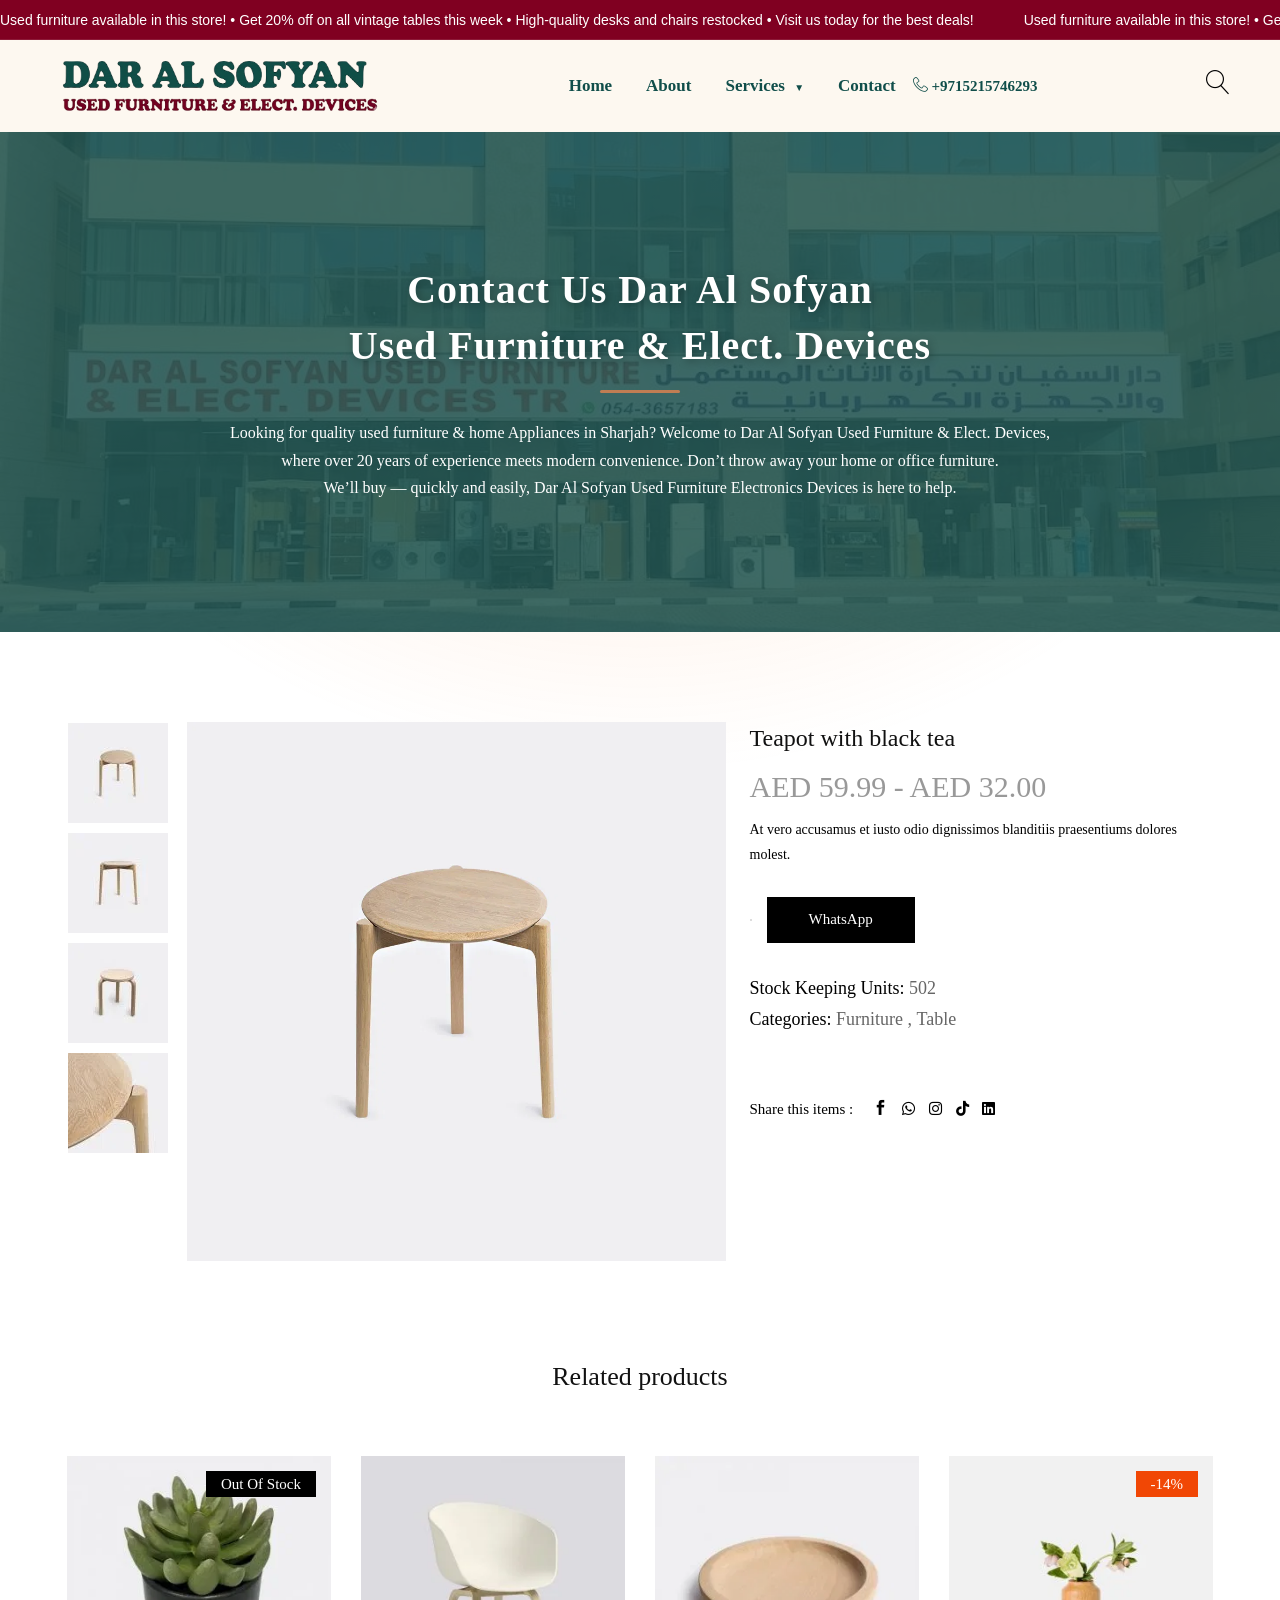
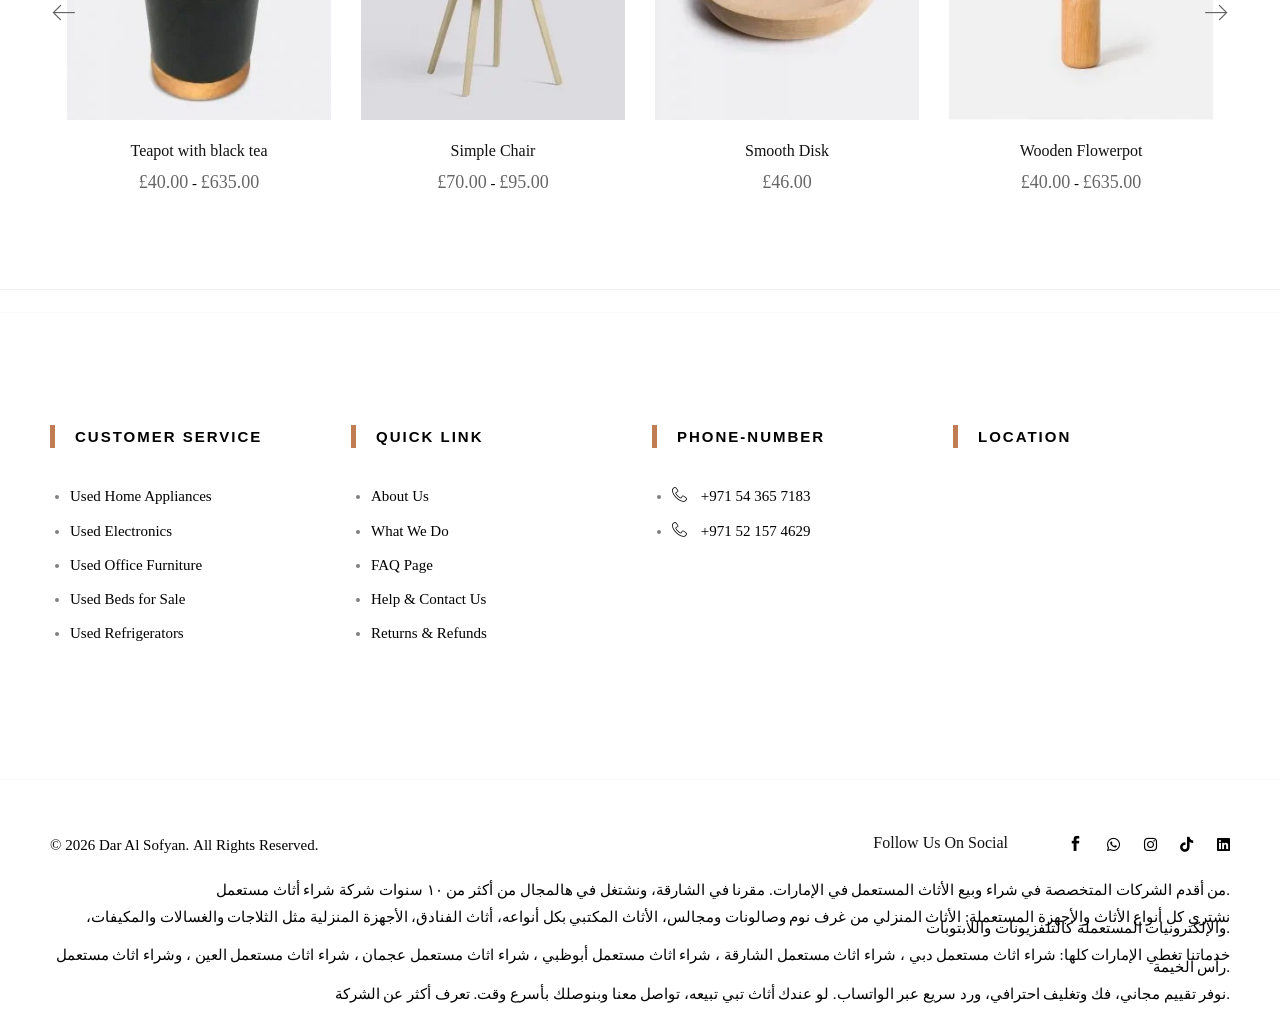
<file: product-details.html>
<!DOCTYPE html>
<html class="no-js" lang="zxx">
    <!-- Mirrored from htmldemo.net/helendo/helendo/product-details.html by HTTrack Website Copier/3.x [XR&CO'2014], Fri, 17 Apr 2026 15:55:24 GMT -->
    <head>
        <meta http-equiv="X-UA-Compatible" content="IE=edge">
        <title>Dar Al Sofyan &#8211; Used Furniture & Elect.Devices TR.</title>
        <meta name="description" content="If you want to build a modern, professional, and impressive e-commerce website for selling furniture, cloth, electronics, accessories, watches, or any such products online, you should check out Helendo. It is an outstanding HTML based web template with a sleek and minimal design.">
        <meta name="viewport" content="width=device-width, initial-scale=1">
        <!-- Favicon -->
        <link rel="icon" href="assets/images/favicon.ico">
        <!-- CSS
            ============================================ -->
        <link rel="stylesheet" href="assets/css/vendor/vendor.min.css">
        <link rel="stylesheet" href="assets/css/plugins/plugins.min.css">
        <link rel="stylesheet" href="https://cdnjs.cloudflare.com/ajax/libs/font-awesome/6.4.0/css/all.min.css">
        <!-- Main Style CSS -->
        <link rel="stylesheet" href="assets/css/style.min.css">
    </head>
    <style>
            :root {
        --bg-color: #800021;
        /* Dark professional charcoal */
        --accent-color: #42999E;
        /* Your signature teal */
        --text-color: #ffffff;
        }

        .hero-section {
            background-color: #1B263B;
            /* The Deep Tech Blue */
            color: #42999E;
            /* Your Teal as an accent */
            padding: 60px;
            border-top: 4px solid #4A6572;
            /* The Slate Blue as a subtle border */
        }

        body {
            margin: 0;
            padding: 0;
        }

        /* The Ticker Bar */
        .top-news-bar {
            background-color: var(--bg-color);
            color: var(--text-color);
            height: 40px;
            line-height: 40px;
            overflow: hidden;
            position: relative;
            width: 100%;
            border-bottom: 1px solid rgba(255, 255, 255, 0.1);
            font-family: 'Poppins', sans-serif;
            font-size: 14px;
        }

        .ticker-wrapper {
            display: flex;
            width: fit-content;
            animation: scroll-left 30s linear infinite;
        }

        .ticker-text {
            padding-right: 50px;
            white-space: nowrap;
        }

        /* Smooth Animation */
        @keyframes scroll-left {
            0% {
                transform: translateX(0);
            }

            100% {
                transform: translateX(-50%);
            }
        }

        /* Fixed Header Spacing */
        .main-header {
            display: flex;
            justify-content: space-between;
            align-items: center;
            padding: 20px 5%;
            background: #fff;
            box-shadow: 0 2px 10px rgba(0, 0, 0, 0.05);
        }

        .main-header h1 {
            margin: 0;
            font-size: 28px;
            font-weight: 700;
        }

        /* Mobile Tweak */
        @media (max-width: 768px) {
            .top-news-bar {
                font-size: 12px;
                height: 35px;
            }
        }

        .border-l-4 {
            border-left-style: var(--tw-border-style);
            border-left-width: 4px;
        }

        .border-\[\#ffdb5e\] {
            border-color: #ffdb5e;
        }

        .pl-3 {
            padding-left: calc(var(--spacing) * 3);
        }

        .service-heading-container {
            padding-bottom: 20px;
        }

        .service-title {
            /* The Background Color from your image */
            /* background-color: #114b53;  */
            color: #000;

            /* The Yellow Line */
            border-left: 5px solid #c07d53;
            height: 23px;

            /* Spacing and Typography */
            padding: 10px 0 10px 20px;
            margin: 0;
            font-family: 'Arial', sans-serif;
            font-weight: 800;
            font-size: 15px;
            
            letter-spacing: 2px;
            text-transform: uppercase;
            margin-bottom: 35px;

            /* Ensures the line and text align vertically */
            display: flex;
            align-items: center;
        }
        .footer-widget__list {
        list-style-type: disc; /* Enables standard dots */
        padding-left: 20px;    /* Moves list in so dots are visible */
        color: gray;        /* This changes the color of the dots */
        }

        .footer-widget__list li {
            margin-bottom: 8px;
        }

        .footer-widget__list li a {
            color: #000; /* Keeps the text white while dots are yellow */
            text-decoration: none;
        }
        .breadcrumb-area {
    /* Replace 'your-image-path.jpg' with your actual image link */
    background-image: linear-gradient(rgba(0, 0, 0, 0.5), rgba(0, 0, 0, 0.5)), 
                      url('assets/images/banners/shop-img.jpg');
    background-size: cover;         /* 1. Scales image to fill the container */
        background-position: center bottom;    /* 2. Keeps the center of the image visible */
        background-repeat: no-repeat;   /* 3. Prevents the image from tiling */
        
        /* Responsive height */
        min-height: 500px;              /* 4. Ensures the area has enough height */
        display: flex;
        align-items: center;
        width: 100%;
    }

    /* Update text color to white if the background is dark */
    .breadcrumb-title {
        color: #ffffff !important; 
        margin: 0;
        text-align: center;
    }
    .values-area {
  padding: 100px 0;
}

.values-area .value-card {
  background: #fff;
  border-radius: 10px;
  padding: 40px 30px;
  text-align: center;
  box-shadow: 0 5px 30px rgba(0, 0, 0, 0.08);
  margin-bottom: 30px;
  transition: all 0.3s ease;
  border-top: 4px solid transparent;
}

.values-area .value-card:hover {
  transform: translateY(-10px);
  border-top-color: #14435c;
}

.values-area .value-card:hover .value-icon {
  background: #14435c;
  color: #fff;
}

.values-area .value-icon {
  width: 80px;
  height: 80px;
  line-height: 80px;
  background: rgba(20, 67, 92, 0.1);
  border-radius: 50%;
  margin: 0 auto 25px;
  font-size: 32px;
  color: #14435c;
  transition: all 0.3s ease;
}

.values-area .value-content h4,
.values-area .value-content .h4 {
  font-size: 20px;
  margin-bottom: 15px;
  color: #092c3f;
}

.values-area .value-content p {
  color: #666;
  font-size: 14px;
  line-height: 1.7;
  margin: 0;
}

.awards-area {
  padding: 100px 0;
  background-color: #f8f9fa;
}

.awards-area .award-card {
  background: #fff;
  border-radius: 10px;
  padding: 30px;
  display: flex;
  align-items: center;
  box-shadow: 0 5px 20px rgba(0, 0, 0, 0.05);
  margin-bottom: 30px;
  transition: all 0.3s ease;
}

.awards-area .award-card:hover {
  transform: translateX(10px);
  box-shadow: 0 10px 30px rgba(0, 0, 0, 0.1);
}

@media (max-width: 576px) {
  .awards-area .award-card {
    flex-direction: column;
    text-align: center;
  }
}

.awards-area .award-icon {
  width: 80px;
  height: 80px;
  min-width: 80px;
  background: linear-gradient(135deg, #14435c 0%, #1f2b7b 100%);
  border-radius: 10px;
  display: flex;
  align-items: center;
  justify-content: center;
  margin-right: 25px;
}

@media (max-width: 576px) {
  .awards-area .award-icon {
    margin-right: 0;
    margin-bottom: 20px;
  }
}

.awards-area .award-icon i {
  font-size: 32px;
  color: #fff;
}

.awards-area .award-content h4,
.awards-area .award-content .h4 {
  font-size: 18px;
  margin-bottom: 5px;
  color: #092c3f;
}

.awards-area .award-content .award-org {
  font-size: 14px;
  color: #14435c;
  font-weight: 600;
  margin-bottom: 8px;
}

.awards-area .award-content p {
  color: #888;
  font-size: 13px;
  margin: 0;
}
    </style>
    <body class="">
        <div class="glow-background">
            <div class="glow-effect"></div>
            <div class="glow-bottom"></div>
        </div>
        <!--====================  header area ====================-->
        <div class="header-area header-area--default bg-header">
            <div class="top-news-bar">
                <div class="ticker-wrapper">
                    <span class="ticker-text">
                        Used furniture available in this store! • Get 20% off on all vintage tables this week • High-quality
                    desks and chairs restocked • Visit us today for the best deals!
                    </span>
                    <span class="ticker-text">
                        Used furniture available in this store! • Get 20% off on all vintage tables this week • High-quality
                    desks and chairs restocked • Visit us today for the best deals!
                    </span>
                </div>
            </div>
            <!-- Header Bottom Wrap Start -->
            <header class="header-area header_absolute-90 header-sticky bg-header">
                <div class="container-fluid container-fluid--cp-100">
                    <div class="row align-items-center">
                        <div class="col-lg-5 col-lg-5 col-6">
                            <div class="logo text-start">
                                <a href="index.html">
                                    <img src="assets/images/logo/logo1.jpg" alt="" style="width: 70%; ">
                                </a>
                            </div>
                        </div>
                        <div class="col-lg-6 col-lg-6  d-none d-lg-block">
                            <!-- navigation menu -->
                            <div class="header__navigation d-none d-lg-block">
                                <nav class="navigation-menu d-flex align-items-center">
                                    <ul class="justify-content-center">
                                        <li class="has-children--multilevel-submenu ">
                                            <a href="index.html">
                                                <span>Home</span>
                                            </a>
                                        </li>
                                        <li class="">
                                            <a href="about-us.html">
                                                <span>About</span>
                                            </a>
                                        </li>
                                        <li class="dropdown">
                                            <a href="#" class="drop-trigger">
                                                Services
                                                <span class="arrow">▼</span>
                                            </a>
                                            <ul class="dropdown-list">
                                                <li>
                                                    <a href="shop-carousel.html">Used Furniture Buy</a>
                                                </li>
                                                <li>
                                                    <a href="seller.html">Old Furniture Sell</a>
                                                </li>
                                                <!-- <li>
                                                    <a href="#">Office Furniture</a>
                                                </li>
                                                <li>
                                                    <a href="#">Home Shifting</a>
                                                </li> -->
                                            </ul>
                                        </li>
                                        <li class="">
                                            <a href="contact-us.html">
                                                <span>Contact</span>
                                            </a>
                                        </li>
                                    </ul>
                                    <span class="d-none d-xl-block">
                                        <a href="#">
                                            <span class="phone-number ">
                                                <i class="icon-telephone"></i>
                                                +9715215746293
                                            </span>
                                        </a>
                                    </span>
                                </nav>
                            </div>
                        </div>
                        <div class="col-lg-1 col-lg-1 col-6">
                            <div class="header-right-side text-end">
                                <div class="header-right-items">
                                    <a href="#" class="search-icon" id="search-overlay-trigger">
                                        <i class="icon-magnifier"></i>
                                    </a>
                                </div>
                                <!-- <div class="header-right-items">
                                    <a href="https://wa.me/971543657183" target="_blank" class="whatsapp-link">
                                        <i class="social social_what'sapp"></i>
                                    </a>
                                </div> -->
                                <!-- <div class="header-right-items">
                                    <a href="#miniCart" class=" header-cart minicart-btn toolbar-btn header-icon">
                                        <i class="icon-bag2"></i>
                                        <span class="item-counter">3</span>
                                    </a>
                                </div> -->
                                <div class="header-right-items d-lg-none">
                                    <a href="#" class="mobile-navigation-icon" id="mobile-menu-trigger">
                                        <i class="icon-menu"></i>
                                    </a>
                                </div>
                            </div>
                        </div>
                    </div>
                </div>
                <!-- <hr> -->
            </header>
            <!-- Header Bottom Wrap End -->
        </div>
        <!--====================  End of header area  ====================-->
        <!-- breadcrumb-area start -->
        <div class="breadcrumb-area">
            <div class="container slider-area2">
                <div class="row">
                    <div class="col-12">
                        <div class="row breadcrumb_box align-items-center">
                            <div class="col-lg-12 text-center">
                                <h2 class="breadcrumb-title" style="font-size: 40px; font-weight: 800; ">
                                    Contact Us Dar Al Sofyan
                                    <br>
                                    Used Furniture & Elect. Devices
                                </h2>
                                <br>
                                <p style="color: #fff; text-align: center; font-size: medium;">
                                    Looking for quality used furniture & home Appliances in Sharjah? Welcome to Dar Al Sofyan Used Furniture & Elect. Devices,
                                    <br>
                                    where over 20 years of experience meets modern convenience. Don’t throw away your home or office furniture.
                                    <br>
                                    We’ll buy — quickly and easily, Dar Al Sofyan Used Furniture Electronics Devices is here to help.
                                </p>
                            </div>
                        </div>
                    </div>
                </div>
            </div>
        </div>
        <!-- breadcrumb-area end -->
        <div id="main-wrapper">
            <div class="site-wrapper-reveal">
                <div class="single-product-wrap section-space--pt_90 border-bottom">
                    <div class="container">
                        <div class="row">
                            <div class="col-lg-7 col-md-6 col-sm-12 col-xs-12">
                                <!-- Product Details Left -->
                                <div class="product-details-left">
                                    <div class="product-details-images-2 slider-lg-image-2">
                                        <div class="easyzoom-style">
                                            <div class="easyzoom easyzoom--overlay">
                                                <a href="assets/images/product/single-product-01.webp" class="poppu-img">
                                                    <img src="assets/images/product/single-product-01.webp" class="img-fluid" alt="">
                                                </a>
                                            </div>
                                        </div>
                                        <div class="easyzoom-style">
                                            <div class="easyzoom easyzoom--overlay">
                                                <a href="assets/images/product/single-product-02.webp" class="poppu-img">
                                                    <img src="assets/images/product/single-product-03.webp" class="img-fluid" alt="">
                                                </a>
                                            </div>
                                        </div>
                                        <div class="easyzoom-style">
                                            <div class="easyzoom easyzoom--overlay">
                                                <a href="assets/images/product/single-product-03.webp" class="poppu-img">
                                                    <img src="assets/images/product/single-product-03.webp" class="img-fluid" alt="">
                                                </a>
                                            </div>
                                        </div>
                                        <div class="easyzoom-style">
                                            <div class="easyzoom easyzoom--overlay">
                                                <a href="assets/images/product/single-product-04.webp" class="poppu-img">
                                                    <img src="assets/images/product/single-product-04.webp" class="img-fluid" alt="">
                                                </a>
                                            </div>
                                        </div>
                                    </div>
                                    <div class="product-details-thumbs-2 slider-thumbs-2">
                                        <div class="sm-image">
                                            <img src="assets/images/product/small/1-100x100.webp" alt="product image thumb">
                                        </div>
                                        <div class="sm-image">
                                            <img src="assets/images/product/small/2-100x100.webp" alt="product image thumb">
                                        </div>
                                        <div class="sm-image">
                                            <img src="assets/images/product/small/3-100x100.webp" alt="product image thumb">
                                        </div>
                                        <div class="sm-image">
                                            <img src="assets/images/product/small/4-100x100.webp" alt="product image thumb">
                                        </div>
                                    </div>
                                </div>
                                <!--// Product Details Left -->
                            </div>
                            <div class="col-lg-5 col-md-6 col-sm-12 col-xs-12">
                                <div class="product-details-content ">
                                    <h5 class="font-weight--reguler mb-10">Teapot with black tea</h5>
                                    <h3 class="price">AED 59.99 - AED 32.00</h3>
                                    <div class="quickview-peragraph mt-10">
                                        <p>At vero accusamus et iusto odio dignissimos blanditiis praesentiums dolores molest.</p>
                                    </div>
                                    <!-- <div class="product-size-wrapper mt-20">
                                        <div class="tab-content d-flex">
                                            <label class="mr-2">Size</label>
                                            <div class="tab-pane fade show active" id="tab_list_l">
                                                L
                                            </div>
                                            <div class="tab-pane fade" id="tab_list_m">
                                                M
                                            </div>
                                            <div class="tab-pane fade" id="tab_list_s">
                                                S
                                            </div>
                                        </div>
                                        <ul class="nav product-size-menu" role="tablist">
                                            <li class="tab__item nav-item active">
                                                <a
                                                    class="nav-link active"
                                                    data-bs-toggle="tab"
                                                    href="#tab_list_l"
                                                    role="tab"
                                                >L</a>
                                            </li>
                                            <li class="tab__item nav-item">
                                                <a
                                                    class="nav-link"
                                                    data-bs-toggle="tab"
                                                    href="#tab_list_m"
                                                    role="tab"
                                                >M</a>
                                            </li>
                                            <li class="tab__item nav-item">
                                                <a
                                                    class="nav-link"
                                                    data-bs-toggle="tab"
                                                    href="#tab_list_s"
                                                    role="tab"
                                                >S</a>
                                            </li>
                                        </ul>
                                    </div> -->
                                    <!-- <div class="product-color-wrapper mt-20">
                                        <div class="tab-content d-flex">
                                            <label class="mr-2">Color</label>
                                            <div class="tab-pane fade show active" id="tab_list_black">
                                                Black
                                            </div>
                                            <div class="tab-pane fade" id="tab_list_white">
                                                White
                                            </div>
                                        </div>
                                        <ul class="nav product-color-menu" role="tablist">
                                            <li class="tab__item nav-item active">
                                                <a
                                                    class="nav-link active"
                                                    data-bs-toggle="tab"
                                                    href="#tab_list_black"
                                                    role="tab"
                                                ></a>
                                            </li>
                                            <li class="tab__item nav-item">
                                                <a
                                                    class="nav-link"
                                                    data-bs-toggle="tab"
                                                    href="#tab_list_white"
                                                    role="tab"
                                                ></a>
                                            </li>
                                        </ul>
                                    </div> -->
                                    <div class="quickview-action-wrap mt-30">
                                        <div class="quickview-cart-box">
                                            <div class="quickview-quality">
                                                <!-- <div class="cart-plus-minus">
                                                    <input
                                                        class="cart-plus-minus-box"
                                                        type="text"
                                                        name="qtybutton"
                                                        value="0"
                                                    >
                                                </div> -->
                                            </div>
                                            <div class="quickview-button">
                                                <div class="quickview-cart button">
                                                    <a href="whatsapp://send?phone=+971521574629&text=Hello%20I%20need%20information" class="btn--lg btn--black font-weight--reguler text-white">WhatsApp</a>
                                                </div>
                                                <!-- <div class="quickview-wishlist button">
                                                    <a title="Add to wishlist" href="#">
                                                        <i class="icon-heart"></i>
                                                    </a>
                                                </div> -->
                                            </div>
                                        </div>
                                    </div>
                                    <div class="product_meta mt-30">
                                        <div class="sku_wrapper item_meta">
                                            <span class="label"> Stock Keeping Units:</span>
                                            <span class="sku"> 502</span>
                                        </div>
                                        <div class="posted_in item_meta">
                                            <span class="label">Categories:</span>
                                            <a href="#">Furniture</a>
                                            ,
                                            <a href="#">Table</a>
                                        </div>
                                        <!-- <div class="tagged_as item_meta">
                                            <span class="label">Tag:</span>
                                            <a href="#">Pottery</a>
                                        </div> -->
                                    </div>
                                    <div class="product_socials section-space--mt_60">
                                        <span class="label">Share this items :</span>
                                        <ul class="helendo-social-share socials-inline">
                                            <li>
                                                <a href="https://twitter.com/" target="_blank" aria-label="facebook">
                                                    <i class="social social_facebook"></i>
                                                </a>
                                            </li>
                                            <li>
                                                 <a href="whatsapp://send?phone=+971521574629&text=Hello%20I%20need%20information" aria-label="whatsapp">
                                                <i class="p-icon fab fa-whatsapp"></i>
                                            </a>
                                            </li>
                                            <li>
                                                 <a href="https://www.instagram.com/daralsofyanusedfurniture/" target="_blank" aria-label="instagram">
                                                <i class="p-icon fab fa-instagram"></i>
                                            </a>
                                            </li>
                                            <li>
                                               <a href="https://www.tiktok.com/@daralsofyanusedfurniture?is_from_webapp=1&sender_device=pc" target="_blank" aria-label="Tiktok">
                                                <i class="p-icon fab fa-tiktok"></i>
                                            </a>
                                            </li>
                                            <li>
                                                <a href="https://instagram.com/" target="_blank" aria-label="linkedin">
                                                <i class="p-icon fab fa-linkedin"></i>
                                            </a>
                                            </li>
                                        </ul>
                                    </div>
                                </div>
                            </div>
                        </div>
                        <div class="related-products section-space--ptb_90">
                            <div class="row">
                                <div class="col-lg-12">
                                    <div class="section-title text-center mb-30">
                                        <h4>Related products</h4>
                                    </div>
                                </div>
                            </div>
                            <div class="product-slider-active">
                                <div class="col-lg-12">
                                    <!-- Single Product Item Start -->
                                    <div class="single-product-item text-center">
                                        <div class="products-images">
                                            <a href="product-details.html" class="product-thumbnail">
                                                <img
                                                    src="assets/images/product/1_1-300x300.webp"
                                                    class="img-fluid"
                                                    alt="Product Images"
                                                    width="300"
                                                    height="300"
                                                >
                                                <span class="ribbon out-of-stock ">
                                                    Out Of Stock
                                                </span>
                                            </a>
                                            <div class="product-actions">
                                                <a href="#" data-bs-toggle="modal" data-bs-target="#prodect-modal">
                                                    <i class="p-icon icon-plus"></i>
                                                    <span class="tool-tip">Quick View</span>
                                                </a>
                                                <a href="product-details.html">
                                                    <i class="p-icon icon-bag2"></i>
                                                    <span class="tool-tip">Add to cart</span>
                                                </a>
                                                <a href="wishlist.html">
                                                    <i class="p-icon icon-heart"></i>
                                                    <span class="tool-tip">Browse Wishlist</span>
                                                </a>
                                            </div>
                                        </div>
                                        <div class="product-content">
                                            <h6 class="prodect-title">
                                                <a href="product-details.html">Teapot with black tea</a>
                                            </h6>
                                            <div class="prodect-price">
                                                <span class="new-price">£40.00</span>
                                                -
                                                <span class="old-price"> £635.00</span>
                                            </div>
                                        </div>
                                    </div>
                                    <!-- Single Product Item End -->
                                </div>
                                <div class="col-lg-12">
                                    <!-- Single Product Item Start -->
                                    <div class="single-product-item text-center">
                                        <div class="products-images">
                                            <a href="product-details.html" class="product-thumbnail">
                                                <img
                                                    src="assets/images/product/1_2-300x300.webp"
                                                    class="img-fluid"
                                                    alt="Product Images"
                                                    width="300"
                                                    height="300"
                                                >
                                            </a>
                                            <div class="product-actions">
                                                <a href="#" data-bs-toggle="modal" data-bs-target="#prodect-modal">
                                                    <i class="p-icon icon-plus"></i>
                                                    <span class="tool-tip">Quick View</span>
                                                </a>
                                                <a href="product-details.html">
                                                    <i class="p-icon icon-bag2"></i>
                                                    <span class="tool-tip">Add to cart</span>
                                                </a>
                                                <a href="wishlist.html">
                                                    <i class="p-icon icon-heart"></i>
                                                    <span class="tool-tip">Browse Wishlist</span>
                                                </a>
                                            </div>
                                        </div>
                                        <div class="product-content">
                                            <h6 class="prodect-title">
                                                <a href="product-details.html">Simple Chair</a>
                                            </h6>
                                            <div class="prodect-price">
                                                <span class="new-price">£70.00</span>
                                                -
                                                <span class="old-price"> £95.00</span>
                                            </div>
                                        </div>
                                    </div>
                                    <!-- Single Product Item End -->
                                </div>
                                <div class="col-lg-12">
                                    <!-- Single Product Item Start -->
                                    <div class="single-product-item text-center">
                                        <div class="products-images">
                                            <a href="product-details.html" class="product-thumbnail">
                                                <img
                                                    src="assets/images/product/1_3-300x300.webp"
                                                    class="img-fluid"
                                                    alt="Product Images"
                                                    width="300"
                                                    height="300"
                                                >
                                            </a>
                                            <div class="product-actions">
                                                <a href="#" data-bs-toggle="modal" data-bs-target="#prodect-modal">
                                                    <i class="p-icon icon-plus"></i>
                                                    <span class="tool-tip">Quick View</span>
                                                </a>
                                                <a href="product-details.html">
                                                    <i class="p-icon icon-bag2"></i>
                                                    <span class="tool-tip">Add to cart</span>
                                                </a>
                                                <a href="wishlist.html">
                                                    <i class="p-icon icon-heart"></i>
                                                    <span class="tool-tip">Browse Wishlist</span>
                                                </a>
                                            </div>
                                        </div>
                                        <div class="product-content">
                                            <h6 class="prodect-title">
                                                <a href="product-details.html">Smooth Disk</a>
                                            </h6>
                                            <div class="prodect-price">
                                                <span class="new-price">£46.00</span>
                                            </div>
                                        </div>
                                    </div>
                                    <!-- Single Product Item End -->
                                </div>
                                <div class="col-lg-12">
                                    <!-- Single Product Item Start -->
                                    <div class="single-product-item text-center">
                                        <div class="products-images">
                                            <a href="product-details.html" class="product-thumbnail">
                                                <img
                                                    src="assets/images/product/1_4-300x300.webp"
                                                    class="img-fluid"
                                                    alt="Product Images"
                                                    width="300"
                                                    height="300"
                                                >
                                                <span class="ribbon onsale">
                                                    -14%
                                                </span>
                                            </a>
                                            <div class="product-actions">
                                                <a href="#" data-bs-toggle="modal" data-bs-target="#prodect-modal">
                                                    <i class="p-icon icon-plus"></i>
                                                    <span class="tool-tip">Quick View</span>
                                                </a>
                                                <a href="product-details.html">
                                                    <i class="p-icon icon-bag2"></i>
                                                    <span class="tool-tip">Add to cart</span>
                                                </a>
                                                <a href="wishlist.html">
                                                    <i class="p-icon icon-heart"></i>
                                                    <span class="tool-tip">Browse Wishlist</span>
                                                </a>
                                            </div>
                                        </div>
                                        <div class="product-content">
                                            <h6 class="prodect-title">
                                                <a href="product-details.html">Wooden Flowerpot</a>
                                            </h6>
                                            <div class="prodect-price">
                                                <span class="new-price">£40.00</span>
                                                -
                                                <span class="old-price"> £635.00</span>
                                            </div>
                                        </div>
                                    </div>
                                    <!-- Single Product Item End -->
                                </div>
                                <div class="col-lg-12">
                                    <!-- Single Product Item Start -->
                                    <div class="single-product-item text-center">
                                        <div class="products-images">
                                            <a href="product-details.html" class="product-thumbnail">
                                                <img
                                                    src="assets/images/product/1_5-300x300.webp"
                                                    class="img-fluid"
                                                    alt="Product Images"
                                                    width="300"
                                                    height="300"
                                                >
                                            </a>
                                            <div class="product-actions">
                                                <a href="#" data-bs-toggle="modal" data-bs-target="#prodect-modal">
                                                    <i class="p-icon icon-plus"></i>
                                                    <span class="tool-tip">Quick View</span>
                                                </a>
                                                <a href="product-details.html">
                                                    <i class="p-icon icon-bag2"></i>
                                                    <span class="tool-tip">Add to cart</span>
                                                </a>
                                                <a href="wishlist.html">
                                                    <i class="p-icon icon-heart"></i>
                                                    <span class="tool-tip">Browse Wishlist</span>
                                                </a>
                                            </div>
                                        </div>
                                        <div class="product-content">
                                            <h6 class="prodect-title">
                                                <a href="product-details.html">Living room & Bedroom lights</a>
                                            </h6>
                                            <div class="prodect-price">
                                                <span class="new-price">£60.00</span>
                                                -
                                                <span class="old-price"> £69.00</span>
                                            </div>
                                        </div>
                                    </div>
                                    <!-- Single Product Item End -->
                                </div>
                                <div class="col-lg-12">
                                    <!-- Single Product Item Start -->
                                    <div class="single-product-item text-center">
                                        <div class="products-images">
                                            <a href="product-details.html" class="product-thumbnail">
                                                <img
                                                    src="assets/images/product/1_6-300x300.webp"
                                                    class="img-fluid"
                                                    alt="Product Images"
                                                    width="300"
                                                    height="300"
                                                >
                                            </a>
                                            <div class="product-actions">
                                                <a href="#" data-bs-toggle="modal" data-bs-target="#prodect-modal">
                                                    <i class="p-icon icon-plus"></i>
                                                    <span class="tool-tip">Quick View</span>
                                                </a>
                                                <a href="product-details.html">
                                                    <i class="p-icon icon-bag2"></i>
                                                    <span class="tool-tip">Add to cart</span>
                                                </a>
                                                <a href="wishlist.html">
                                                    <i class="p-icon icon-heart"></i>
                                                    <span class="tool-tip">Browse Wishlist</span>
                                                </a>
                                            </div>
                                        </div>
                                        <div class="product-content">
                                            <h6 class="prodect-title">
                                                <a href="product-details.html">Gray lamp</a>
                                            </h6>
                                            <div class="prodect-price">
                                                <span class="new-price">£80.00</span>
                                            </div>
                                        </div>
                                    </div>
                                    <!-- Single Product Item End -->
                                </div>
                                <div class="col-lg-12">
                                    <!-- Single Product Item Start -->
                                    <div class="single-product-item text-center">
                                        <div class="products-images">
                                            <a href="product-details.html" class="product-thumbnail">
                                                <img
                                                    src="assets/images/product/1_7-300x300.webp"
                                                    class="img-fluid"
                                                    alt="Product Images"
                                                    width="300"
                                                    height="300"
                                                >
                                            </a>
                                            <div class="product-actions">
                                                <a href="#" data-bs-toggle="modal" data-bs-target="#prodect-modal">
                                                    <i class="p-icon icon-plus"></i>
                                                    <span class="tool-tip">Quick View</span>
                                                </a>
                                                <a href="product-details.html">
                                                    <i class="p-icon icon-bag2"></i>
                                                    <span class="tool-tip">Add to cart</span>
                                                </a>
                                                <a href="wishlist.html">
                                                    <i class="p-icon icon-heart"></i>
                                                    <span class="tool-tip">Browse Wishlist</span>
                                                </a>
                                            </div>
                                        </div>
                                        <div class="product-content">
                                            <h6 class="prodect-title">
                                                <a href="product-details.html">Decoration wood</a>
                                            </h6>
                                            <div class="prodect-price">
                                                <span class="new-price">£50.00</span>
                                            </div>
                                        </div>
                                    </div>
                                    <!-- Single Product Item End -->
                                </div>
                                <div class="col-lg-12">
                                    <!-- Single Product Item Start -->
                                    <div class="single-product-item text-center">
                                        <div class="products-images">
                                            <a href="product-details.html" class="product-thumbnail">
                                                <img
                                                    src="assets/images/product/1_8-300x300.webp"
                                                    class="img-fluid"
                                                    alt="Product Images"
                                                    width="300"
                                                    height="300"
                                                >
                                            </a>
                                            <div class="product-actions">
                                                <a href="#" data-bs-toggle="modal" data-bs-target="#prodect-modal">
                                                    <i class="p-icon icon-plus"></i>
                                                    <span class="tool-tip">Quick View</span>
                                                </a>
                                                <a href="product-details.html">
                                                    <i class="p-icon icon-bag2"></i>
                                                    <span class="tool-tip">Add to cart</span>
                                                </a>
                                                <a href="wishlist.html">
                                                    <i class="p-icon icon-heart"></i>
                                                    <span class="tool-tip">Browse Wishlist</span>
                                                </a>
                                            </div>
                                        </div>
                                        <div class="product-content">
                                            <h6 class="prodect-title">
                                                <a href="product-details.html">Teapot with black tea</a>
                                            </h6>
                                            <div class="prodect-price">
                                                <span class="new-price">£20.00</span>
                                                -
                                                <span class="old-price"> £135.00</span>
                                            </div>
                                        </div>
                                    </div>
                                    <!-- Single Product Item End -->
                                </div>
                            </div>
                        </div>
                    </div>
                </div>
            </div>
            <!--====================  footer area ====================-->
            <div class="footer-area-wrapper">
                <hr>
                <div class="footer-area section-space--ptb_90">
                    <div class="container-fluid container-fluid--cp-100">
                        <div class="row footer-widget-wrapper">
                            <div class="col-lg-3 col-md-6 col-sm-6 footer-widget">
                                <h6 class="footer-widget__title mb-20 service-title" style="font-weight: 700;  ">Customer Service</h6>
                                <ul class="footer-widget__list">
                                    <li>
                                        <a href="shop-carousel.html" class="hover-style-link">Used Home Appliances</a>
                                    </li>
                                    <li>
                                        <a href="shop-carousel.html" class="hover-style-link">Used Electronics</a>
                                    </li>
                                    <li>
                                        <a href="shop-carousel.html" class="hover-style-link">Used Office Furniture</a>
                                    </li>
                                    <li>
                                        <a href="shop-carousel.html" class="hover-style-link">Used Beds for Sale</a>
                                    </li>
                                    <li>
                                        <a href="shop-carousel.html" class="hover-style-link">Used Refrigerators</a>
                                    </li>
                                </ul>
                            </div>
                            <div class="col-lg-3 col-md-6 col-sm-6 footer-widget">
                                <h6 class="footer-widget__title mb-20 service-title" style="font-weight: 700; ">Quick Link</h6>
                                <ul class="footer-widget__list">
                                    <li>
                                        <a href="contact-us.html" class="hover-style-link">About Us</a>
                                    </li>
                                    <li>
                                        <a href="about-us.html" class="hover-style-link">What We Do</a>
                                    </li>
                                    <li>
                                        <a href="index.html" class="hover-style-link">FAQ Page</a>
                                    </li>
                                    <li>
                                        <a href="contact-us.html" class="hover-style-link">Help & Contact Us</a>
                                    </li>
                                    <li>
                                        <a href="about-us.html" class="hover-style-link">Returns & Refunds</a>
                                    </li>
                                </ul>
                            </div>
                            <div class="col-lg-3 col-md-6 col-sm-6 footer-widget">
                                <h6 class="footer-widget__title mb-20 service-title" style="font-weight: 700; ">Phone-Number</h6>
                                <ul class="footer-widget__list">
                                    <li>
                                        <a href="tel:+971543657183">
                                            <i class="icon-telephone"></i>
                                            +971 54 365 7183
                                        </a>
                                    </li>
                                    <li>
                                        <a href="tel:+971549014094">
                                            <i class="icon-telephone"></i>
                                            +971 52 157 4629
                                        </a>
                                    </li>
                                </ul>
                            </div>
                            <div class="col-lg-3 col-md-6 col-sm-6 footer-widget">
                                <h6 class="footer-widget__title mb-20 service-title" style="font-weight: 700; ">Location</h6>
                                <!-- <iframe
                                    id="map"
                                    style="height: 180px; width: 100%; border: 0; filter: grayscale(50%); border-radius: 10px;"
                                    src="ttps://www.google.com/maps/embed?pb=!1m18!1m12!1m3!1d3605.862935491209!2d55.39501219999999!3d25.34238!2m3!1f0!2f0!3f0!3m2!1i1024!2i768!4f13.1!3m3!1m2!1s0x3e5f5b42c568bba3%3A0x9c03df57836aeb21!2sDar%20al%20sofyan%20used%20furniture%20tr!5e0!3m2!1sen!2sae!4v1777249566091!5m2!1sen!2sae"
                                    allowfullscreen
                                    loading="lazy"
                                    title="Location Map"
                                ></iframe> -->
                                <iframe
                                    src="https://www.google.com/maps/embed?pb=!1m18!1m12!1m3!1d3605.862935491209!2d55.39501219999999!3d25.34238!2m3!1f0!2f0!3f0!3m2!1i1024!2i768!4f13.1!3m3!1m2!1s0x3e5f5b42c568bba3%3A0x9c03df57836aeb21!2sDar%20al%20sofyan%20used%20furniture%20tr!5e0!3m2!1sen!2sae!4v1777249566091!5m2!1sen!2sae"
                                    style="height: 180px; width: 100%; border: 0; filter: grayscale(50%); border-radius: 10px;"
                                    allowfullscreen=""
                                    loading="lazy"
                                    referrerpolicy="no-referrer-when-downgrade"
                                ></iframe>
                            </div>
                        </div>
                    </div>
                </div>
                <hr>
                <div class="footer-copyright-area section-space--ptb_30">
                    <div class="container-fluid container-fluid--cp-100">
                        <div class="row align-items-center">
                            <div class="col-lg-6 col-md-6 order-md-1 order-2">
                                <span class="copyright-text text-center text-md-start">
                                    &copy; 2026 Dar Al Sofyan.
                                    <a href="https://hasthemes.com/" target="_blank">
                                        All Rights Reserved.
                                    </a>
                                </span>
                            </div>
                            <div class="col-lg-6 col-md-6 order-md-2 order-1">
                                <div class="footer-bottom-social">
                                    <h6 class="title">Follow Us On Social</h6>
                                    <ul class="list footer-social-networks ">
                                        <li class="item">
                                            <a href="https://twitter.com/" target="_blank" aria-label="facebook">
                                                <i class="social social_facebook"></i>
                                            </a>
                                        </li>
                                        <li class="item">
                                            <a href="whatsapp://send?phone=+971521574629&text=Hello%20I%20need%20information" aria-label="whatsapp">
                                                <i class="p-icon fab fa-whatsapp"></i>
                                            </a>
                                        </li>
                                        <li class="item">
                                            <a href="https://www.instagram.com/daralsofyanusedfurniture/" target="_blank" aria-label="instagram">
                                                <i class="p-icon fab fa-instagram"></i>
                                            </a>
                                        </li>
                                        <li class="item">
                                            <a href="https://www.tiktok.com/@daralsofyanusedfurniture?is_from_webapp=1&sender_device=pc" target="_blank" aria-label="Tiktok">
                                                <i class="p-icon fab fa-tiktok"></i>
                                            </a>
                                        </li>
                                        <li class="item">
                                            <a href="https://instagram.com/" target="_blank" aria-label="linkedin">
                                                <i class="p-icon fab fa-linkedin"></i>
                                            </a>
                                        </li>
                                    </ul>
                                </div>
                            </div>
                        </div>
                        <div>
                            <span>
                                <a href="https://hasthemes.com/" target="_blank">
                                    <!-- <p style="text-align: right;">شركة شراء أثاث مستعمل من أقدم الشركات المتخصصة في شراء وبيع الأثاث المستعمل في الإمارات. مقرنا في الشارقة، ونشتغل في هالمجال من أكثر من ١٠ سنوات.</p>
                                    <p style="text-align: right;">نشتري كل أنواع الأثاث والأجهزة المستعملة: الأثاث المنزلي من غرف نوم وصالونات ومجالس، الأثاث المكتبي بكل أنواعه، أثاث الفنادق، الأجهزة المنزلية مثل الثلاجات والغسالات والمكيفات، والإلكترونيات المستعملة كالتلفزيونات واللابتوبات.</p>
                                    <p style="text-align: right;"></p> -->
                                    <p style="text-align: right; line-height: 0.75;">
                                        <a href="https://buyingusedfurnitureuae.com/">شركة شراء أثاث مستعمل</a>
                                        <!-- -->
                                        من أقدم الشركات المتخصصة في شراء وبيع الأثاث المستعمل في الإمارات. مقرنا في الشارقة، ونشتغل في هالمجال من أكثر من ١٠ سنوات.
                                    </p>
                                    <p style="text-align: right; line-height: 0.75;">
                                        نشتري كل أنواع الأثاث والأجهزة المستعملة:
                                        <!-- -->
                                        <a href="https://buyingusedfurnitureuae.com/شراء-الأثاث-المنزلي">الأثاث المنزلي</a>
                                        <!-- -->
                                        من غرف نوم وصالونات ومجالس،
                                        <!-- -->
                                        <a href="https://buyingusedfurnitureuae.com/شراء-الاثاث-المكتبي-المستعمل">الأثاث المكتبي</a>
                                        <!-- -->
                                        بكل أنواعه، أثاث الفنادق،
                                        <!-- -->
                                        <a href="https://buyingusedfurnitureuae.com/شراء-الأجهزة-المنزلية">الأجهزة المنزلية</a>
                                        <!-- -->
                                        مثل الثلاجات والغسالات والمكيفات،
                                        <!-- -->
                                        <a href="https://buyingusedfurnitureuae.com/شراء-الالكترونيات-المستعملة">والإلكترونيات المستعملة</a>
                                        <!-- -->
                                        كالتلفزيونات واللابتوبات.
                                    </p>
                                    <p style="text-align: right; line-height: 0.75;">
                                        خدماتنا تغطي الإمارات كلها:
                                        <!-- -->
                                        <a href="https://buyingusedfurnitureuae.com/شراء-اثاث-مستعمل-دبي">شراء اثاث مستعمل دبي</a>
                                        ،
                                        <!-- -->
                                        <a href="https://buyingusedfurnitureuae.com/شراء-اثاث-مستعمل-الشارقة">شراء اثاث مستعمل الشارقة</a>
                                        ،
                                        <!-- -->
                                        <a href="https://buyingusedfurnitureuae.com/شراء-اثاث-مستعمل-ابوظبي">شراء اثاث مستعمل أبوظبي</a>
                                        ،
                                        <!-- -->
                                        <a href="https://buyingusedfurnitureuae.com/شراء-اثاث-مستعمل-عجمان">شراء اثاث مستعمل عجمان</a>
                                        ،
                                        <!-- -->
                                        <a href="https://buyingusedfurnitureuae.com/شراء-اثاث-مستعمل-العين">شراء اثاث مستعمل العين</a>
                                        ، وشراء اثاث مستعمل رأس الخيمة.
                                    </p>
                                    <p style="text-align: right; line-height: 0.75;">نوفر تقييم مجاني، فك وتغليف احترافي، ورد سريع عبر الواتساب. لو عندك أثاث تبي تبيعه، تواصل معنا وبنوصلك بأسرع وقت. تعرف أكثر عن الشركة.</p>
                                </a>
                            </span>
                        </div>
                    </div>
                </div>
            </div>
            <!--====================  End of footer area  ====================-->
        </div>
        <!-- Modal -->
        <div
            class="product-modal-box modal fade"
            id="prodect-modal"
            tabindex="-1"
            role="dialog"
        >
            <div class="modal-dialog  modal-dialog-centered" role="document">
                <div class="modal-content">
                    <div class="modal-header">
                        <button
                            type="button"
                            class="close"
                            data-bs-dismiss="modal"
                            aria-label="Close"
                        >
                            <span class="icon-cross" aria-hidden="true"></span>
                        </button>
                    </div>
                    <div class="modal-body container">
                        <div class="row align-items-center">
                            <div class="col-lg-6 col-md-6 col-sm-12 col-xs-12">
                                <div class="quickview-product-active mr-lg-5">
                                    <a href="#" class="images">
                                        <img src="assets/images/product/2-570x570.webp" class="img-fluid" alt="">
                                    </a>
                                    <a href="#" class="images">
                                        <img src="assets/images/product/3-600x600.webp" class="img-fluid" alt="">
                                    </a>
                                    <a href="#" class="images">
                                        <img src="assets/images/product/4-768x768.webp" class="img-fluid" alt="">
                                    </a>
                                </div>
                                <!-- Thumbnail Large Image End -->
                            </div>
                            <div class="col-lg-6 col-md-6 col-sm-12 col-xs-12">
                                <div class="product-details-content quickview-content-wrap ">
                                    <h5 class="font-weight--reguler mb-10">Teapot with black tea</h5>
                                    <div class="quickview-ratting-review mb-10">
                                        <div class="quickview-ratting-wrap">
                                            <div class="quickview-ratting">
                                                <i class="yellow icon_star"></i>
                                                <i class="yellow icon_star"></i>
                                                <i class="yellow icon_star"></i>
                                                <i class="yellow icon_star"></i>
                                                <i class="yellow icon_star"></i>
                                            </div>
                                            <a href="#"> 2 customer review</a>
                                        </div>
                                    </div>
                                    <h3 class="price">£59.99</h3>
                                    <div class="stock in-stock mt-10">
                                        <p>
                                            Available:
                                            <span>In stock</span>
                                        </p>
                                    </div>
                                    <div class="quickview-peragraph mt-10">
                                        <p>At vero accusamus et iusto odio dignissimos blanditiis praesentiums dolores molest.</p>
                                    </div>
                                    <div class="quickview-action-wrap mt-30">
                                        <div class="quickview-cart-box">
                                            <div class="quickview-quality">
                                                <div class="cart-plus-minus">
                                                    <input
                                                        class="cart-plus-minus-box"
                                                        type="text"
                                                        name="qtybutton"
                                                        value="0"
                                                    >
                                                </div>
                                            </div>
                                            <div class="quickview-button">
                                                <div class="quickview-cart button">
                                                    <a href="product-details.html" class="btn--lg btn--black font-weight--reguler text-white">Add to cart</a>
                                                </div>
                                                <div class="quickview-wishlist button">
                                                    <a title="Add to wishlist" href="#">
                                                        <i class="icon-heart"></i>
                                                    </a>
                                                </div>
                                            </div>
                                        </div>
                                    </div>
                                    <div class="product_meta mt-30">
                                        <div class="sku_wrapper item_meta">
                                            <span class="label"> SKU:</span>
                                            <span class="sku"> 502</span>
                                        </div>
                                        <div class="posted_in item_meta">
                                            <span class="label">Categories:</span>
                                            <a href="#">Furniture</a>
                                            ,
                                            <a href="#">Table</a>
                                        </div>
                                        <div class="tagged_as item_meta">
                                            <span class="label">Tag:</span>
                                            <a href="#">Pottery</a>
                                        </div>
                                    </div>
                                    <div class="product_socials section-space--mt_60">
                                        <span class="label">Share this items :</span>
                                        <ul class="helendo-social-share socials-inline">
                                            <li>
                                                <a class="share-twitter helendo-twitter" href="#" target="_blank">
                                                    <i class="social_twitter"></i>
                                                </a>
                                            </li>
                                            <li>
                                                <a class="share-facebook helendo-facebook" href="#" target="_blank">
                                                    <i class="social_facebook"></i>
                                                </a>
                                            </li>
                                            <li>
                                                <a class="share-google-plus helendo-google-plus" href="#" target="_blank">
                                                    <i class="social_googleplus"></i>
                                                </a>
                                            </li>
                                            <li>
                                                <a class="share-pinterest helendo-pinterest" href="#" target="_blank">
                                                    <i class="social_pinterest"></i>
                                                </a>
                                            </li>
                                            <li>
                                                <a class="share-linkedin helendo-linkedin" href="#" target="_blank">
                                                    <i class="social_linkedin"></i>
                                                </a>
                                            </li>
                                        </ul>
                                    </div>
                                </div>
                            </div>
                        </div>
                    </div>
                </div>
            </div>
        </div>
        <!-- Modal end -->
        <!-- Modal -->
        <div
            class="header-login-register-wrapper modal fade"
            id="exampleModal"
            tabindex="-1"
            role="dialog"
            aria-hidden="true"
        >
            <div class="modal-dialog modal-dialog-centered">
                <div class="modal-content">
                    <div class="modal-box-wrapper">
                        <div class="helendo-tabs">
                            <ul class="nav" role="tablist">
                                <li class="tab__item nav-item active">
                                    <a
                                        class="nav-link active"
                                        data-bs-toggle="tab"
                                        href="#tab_list_06"
                                        role="tab"
                                    >Login</a>
                                </li>
                                <li class="tab__item nav-item">
                                    <a
                                        class="nav-link"
                                        data-bs-toggle="tab"
                                        href="#tab_list_07"
                                        role="tab"
                                    >Our Register</a>
                                </li>
                            </ul>
                        </div>
                        <div class="tab-content content-modal-box">
                            <div class="tab-pane fade show active" id="tab_list_06" role="tabpanel">
                                <form action="#" class="account-form-box">
                                    <h6>Login your account</h6>
                                    <div class="single-input">
                                        <input type="text" placeholder="Username">
                                    </div>
                                    <div class="single-input">
                                        <input type="password" placeholder="Password">
                                    </div>
                                    <div class="checkbox-wrap mt-10">
                                        <label class="label-for-checkbox inline mt-15">
                                            <input
                                                class="input-checkbox"
                                                name="rememberme"
                                                type="checkbox"
                                                id="rememberme"
                                                value="forever"
                                            >
                                            <span>Remember me</span>
                                        </label>
                                        <a href="#" class=" mt-10">Lost your password?</a>
                                    </div>
                                    <div class="button-box mt-25">
                                        <a href="#" class="btn btn--full btn--black">Log in</a>
                                    </div>
                                </form>
                            </div>
                            <div class="tab-pane fade" id="tab_list_07" role="tabpanel">
                                <form action="#" class="account-form-box">
                                    <h6>Register An Account</h6>
                                    <div class="single-input">
                                        <input type="text" placeholder="Username">
                                    </div>
                                    <div class="single-input">
                                        <input type="text" placeholder="Email address">
                                    </div>
                                    <div class="single-input">
                                        <input type="password" placeholder="Password">
                                    </div>
                                    <p class="mt-15">
                                        Your personal data will be used to support your experience throughout this website, to manage access to your account, and for other purposes described in our
                                        <a href="#" class="privacy-policy-link" target="_blank">privacy policy</a>
                                        .
                                    </p>
                                    <div class="button-box mt-25">
                                        <a href="#" class="btn btn--full btn--black">Register</a>
                                    </div>
                                </form>
                            </div>
                        </div>
                    </div>
                </div>
            </div>
        </div>
        <!-- Modal -->
        <div
            class="header-login-register-wrapper modal fade"
            id="exampleModal"
            tabindex="-1"
            role="dialog"
            aria-hidden="true"
        >
            <div class="modal-dialog modal-dialog-centered">
                <div class="modal-content">
                    <div class="modal-box-wrapper">
                        <div class="helendo-tabs">
                            <ul class="nav" role="tablist">
                                <li class="tab__item nav-item active">
                                    <a
                                        class="nav-link active"
                                        data-bs-toggle="tab"
                                        href="#tab_list_06"
                                        role="tab"
                                    >Login</a>
                                </li>
                                <li class="tab__item nav-item">
                                    <a
                                        class="nav-link"
                                        data-bs-toggle="tab"
                                        href="#tab_list_07"
                                        role="tab"
                                    >Our Register</a>
                                </li>
                            </ul>
                        </div>
                        <div class="tab-content content-modal-box">
                            <div class="tab-pane fade show active" id="tab_list_06" role="tabpanel">
                                <form action="#" class="account-form-box">
                                    <h6>Login your account</h6>
                                    <div class="single-input">
                                        <input type="text" placeholder="Username">
                                    </div>
                                    <div class="single-input">
                                        <input type="password" placeholder="Password">
                                    </div>
                                    <div class="checkbox-wrap mt-10">
                                        <label class="label-for-checkbox inline mt-15">
                                            <input
                                                class="input-checkbox"
                                                name="rememberme"
                                                type="checkbox"
                                                id="rememberme"
                                                value="forever"
                                            >
                                            <span>Remember me</span>
                                        </label>
                                        <a href="#" class=" mt-10">Lost your password?</a>
                                    </div>
                                    <div class="button-box mt-25">
                                        <a href="#" class="btn btn--full btn--black">Log in</a>
                                    </div>
                                </form>
                            </div>
                            <div class="tab-pane fade" id="tab_list_07" role="tabpanel">
                                <form action="#" class="account-form-box">
                                    <h6>Register An Account</h6>
                                    <div class="single-input">
                                        <input type="text" placeholder="Username">
                                    </div>
                                    <div class="single-input">
                                        <input type="text" placeholder="Email address">
                                    </div>
                                    <div class="single-input">
                                        <input type="password" placeholder="Password">
                                    </div>
                                    <p class="mt-15">
                                        Your personal data will be used to support your experience throughout this website, to manage access to your account, and for other purposes described in our
                                        <a href="#" class="privacy-policy-link" target="_blank">privacy policy</a>
                                        .
                                    </p>
                                    <div class="button-box mt-25">
                                        <a href="#" class="btn btn--full btn--black">Register</a>
                                    </div>
                                </form>
                            </div>
                        </div>
                    </div>
                </div>
            </div>
        </div>
        <!--====================  mobile menu overlay ====================-->
        <div class="mobile-menu-overlay" id="mobile-menu-overlay">
            <div class="mobile-menu-overlay__inner">
                <div class="mobile-menu-close-box text-start">
                    <span class="mobile-navigation-close-icon" id="mobile-menu-close-trigger">
                        <i class="icon-cross2"></i>
                    </span>
                </div>
                <div class="mobile-menu-overlay__body">
                    <div class="offcanvas-menu-header d-md-block d-none">
                        <div class="helendo-language-currency row-flex row section-space--mb_60 ">
                            <div class="widget-language col-md-6">
                                <h6> Language</h6>
                                <ul>
                                    <li class="actived">
                                        <a href="#">English</a>
                                    </li>
                                    <li>
                                        <a href="#">French</a>
                                    </li>
                                    <li>
                                        <a href="#">Arabric</a>
                                    </li>
                                </ul>
                            </div>
                            <div class="widget-currency col-md-6">
                                <h6> Currencies</h6>
                                <ul>
                                    <li class="actived">
                                        <a href="#">USD - US Dollar</a>
                                    </li>
                                    <li>
                                        <a href="#">Euro</a>
                                    </li>
                                    <li>
                                        <a href="#">Pround</a>
                                    </li>
                                </ul>
                            </div>
                        </div>
                    </div>
                    <nav class="offcanvas-navigation">
                        <ul>
                            <li class="has-children">
                                <a href="#">Home</a>
                                <ul class="sub-menu">
                                    <li>
                                        <a href="index.html">
                                            <span>Home V1 – Default</span>
                                        </a>
                                    </li>
                                    <li>
                                        <a href="index-7.html">
                                            <span>Home V2 – Boxed</span>
                                        </a>
                                    </li>
                                    <li>
                                        <a href="index-8.html">
                                            <span>Home V3 – Carousel</span>
                                        </a>
                                    </li>
                                    <li>
                                        <a href="index-11.html">
                                            <span>Home V4 – Categories</span>
                                        </a>
                                    </li>
                                    <li>
                                        <a href="index-10.html">
                                            <span>Home V5 – Collection</span>
                                        </a>
                                    </li>
                                    <li>
                                        <a href="index-5.html">
                                            <span>Home V6 – Full Width</span>
                                        </a>
                                    </li>
                                    <li>
                                        <a href="index-4.html">
                                            <span>Home V7 – Left Sidebar</span>
                                        </a>
                                    </li>
                                    <li>
                                        <a href="index-3.html">
                                            <span>Home V8 – Metro</span>
                                        </a>
                                    </li>
                                    <li>
                                        <a href="index-2.html">
                                            <span>Home V9 – Minimal</span>
                                        </a>
                                    </li>
                                    <li>
                                        <a href="index-6.html">
                                            <span>Home V10 – Parallax</span>
                                        </a>
                                    </li>
                                    <li>
                                        <a href="index-12.html">
                                            <span>Home V11 – Video Feature</span>
                                        </a>
                                    </li>
                                    <li>
                                        <a href="index-9.html">
                                            <span>Home V12 – 02 Feature</span>
                                        </a>
                                    </li>
                                    <li>
                                        <a href="index-13.html">
                                            <span>Home V13 – 03 Feature</span>
                                        </a>
                                    </li>
                                </ul>
                            </li>
                            <li class="has-children">
                                <a href="#">Shop</a>
                                <ul class="sub-menu">
                                    <li class="has-children">
                                        <a href="#">
                                            <span>Shop Pages</span>
                                        </a>
                                        <ul class="sub-menu">
                                            <li>
                                                <a href="shop-3-column.html">
                                                    <span>Shop 3 Columns</span>
                                                </a>
                                            </li>
                                            <li>
                                                <a href="shop-4-column.html">
                                                    <span>Shop 4 Columns</span>
                                                </a>
                                            </li>
                                            <li>
                                                <a href="shop-5-column.html">
                                                    <span>Shop 5 Columns</span>
                                                </a>
                                            </li>
                                            <li>
                                                <a href="shop-6-column.html">
                                                    <span>Shop 6 Columns</span>
                                                </a>
                                            </li>
                                            <li>
                                                <a href="shop-categories.html">
                                                    <span>Shop Categories</span>
                                                </a>
                                            </li>
                                            <li>
                                                <a href="shop-carousel.html">
                                                    <span>Shop Carousel</span>
                                                </a>
                                            </li>
                                            <li>
                                                <a href="shop-with-boder.html">
                                                    <span>Shop With Border</span>
                                                </a>
                                            </li>
                                            <li>
                                                <a href="shop-left-sidebar.html">
                                                    <span>Shop Left Sidebar</span>
                                                </a>
                                            </li>
                                            <li>
                                                <a href="shop-right-sidebar.html">
                                                    <span>Shop Right Sidebar</span>
                                                </a>
                                            </li>
                                            <li>
                                                <a href="shop-without-gutter.html">
                                                    <span>Shop Without Gutter</span>
                                                </a>
                                            </li>
                                        </ul>
                                    </li>
                                    <li class="has-children">
                                        <a href="#">
                                            <span>Product Pages</span>
                                        </a>
                                        <ul class="sub-menu">
                                            <li>
                                                <a href="product-details.html">
                                                    <span>Default</span>
                                                </a>
                                            </li>
                                            <li>
                                                <a href="product-simple.html">
                                                    <span>Simple</span>
                                                </a>
                                            </li>
                                            <li>
                                                <a href="product-variable.html">
                                                    <span>Variable</span>
                                                </a>
                                            </li>
                                            <li>
                                                <a href="product-groupped.html">
                                                    <span>Groupped</span>
                                                </a>
                                            </li>
                                            <li>
                                                <a href="product-on-sale.html">
                                                    <span>On Sale</span>
                                                </a>
                                            </li>
                                            <li>
                                                <a href="product-out-of-stock.html">
                                                    <span>Out Of Stock</span>
                                                </a>
                                            </li>
                                            <li>
                                                <a href="product-affiliate.html">
                                                    <span>Affiliate</span>
                                                </a>
                                            </li>
                                            <li>
                                                <a href="product-image-swatches.html">
                                                    <span>Image Swatches</span>
                                                </a>
                                            </li>
                                            <li>
                                                <a href="product-countdown-timer.html">
                                                    <span>With Countdown Timer</span>
                                                </a>
                                            </li>
                                        </ul>
                                    </li>
                                    <li class="has-children">
                                        <a href="#">
                                            <span>Other Pages</span>
                                        </a>
                                        <ul class="sub-menu">
                                            <li>
                                                <a href="cart.html">
                                                    <span>Cart</span>
                                                </a>
                                            </li>
                                            <li>
                                                <a href="checkout.html">
                                                    <span>Checkout</span>
                                                </a>
                                            </li>
                                            <li>
                                                <a href="my-account.html">
                                                    <span>My Account</span>
                                                </a>
                                            </li>
                                            <li>
                                                <a href="wishlist.html">
                                                    <span>Wishlist</span>
                                                </a>
                                            </li>
                                            <li>
                                                <a href="order-tracking.html">
                                                    <span>Order Tracking</span>
                                                </a>
                                            </li>
                                        </ul>
                                    </li>
                                </ul>
                            </li>
                            <li class="has-children">
                                <a href="#">Pages</a>
                                <ul class="sub-menu">
                                    <li>
                                        <a href="about-us.html">
                                            <span>About Us</span>
                                        </a>
                                    </li>
                                    <li>
                                        <a href="contact-us.html">
                                            <span>Contact</span>
                                        </a>
                                    </li>
                                    <li>
                                        <a href="faq.html">
                                            <span>FAQ Pages</span>
                                        </a>
                                    </li>
                                    <li>
                                        <a href="coming-soon.html">
                                            <span>Coming Soon</span>
                                        </a>
                                    </li>
                                    <li>
                                        <a href="404-page.html">
                                            <span>404 Page</span>
                                        </a>
                                    </li>
                                </ul>
                            </li>
                            <li class="has-children">
                                <a href="#">Blog</a>
                                <ul class="sub-menu">
                                    <li>
                                        <a href="blog-grid.html">
                                            <span>Blog Grid</span>
                                        </a>
                                    </li>
                                    <li>
                                        <a href="blog-listing.html">
                                            <span>Blog List</span>
                                        </a>
                                    </li>
                                    <li>
                                        <a href="blog-masonry.html">
                                            <span>Blog Masonry</span>
                                        </a>
                                    </li>
                                    <li>
                                        <a href="blog-left-sidebar.html">
                                            <span>Blog Sidebar</span>
                                        </a>
                                    </li>
                                    <li>
                                        <a href="single-blog-post.html">
                                            <span>Single Post V1</span>
                                        </a>
                                    </li>
                                    <li>
                                        <a href="single-blog-post-2.html">
                                            <span>Single Post V2</span>
                                        </a>
                                    </li>
                                </ul>
                            </li>
                        </ul>
                    </nav>
                    <div class="mobile-menu-contact-info section-space--mt_60">
                        <h6>Contact Us</h6>
                        <p>
                            69 Halsey St, Ny 10002, New York, United States
                            <br>
                            support.center@unero.co
                            <br>
                            (0091) 8547 632521
                        </p>
                    </div>
                    <div class="mobile-menu-social-share section-space--mt_60">
                        <h6>Follow US On Socials</h6>
                        <ul class="social-share">
                            <li>
                                <a href="#">
                                    <i class="social social_facebook"></i>
                                </a>
                            </li>
                            <li>
                                <a href="#">
                                    <i class="social social_twitter"></i>
                                </a>
                            </li>
                            <li>
                                <a href="#">
                                    <i class="social social_googleplus"></i>
                                </a>
                            </li>
                            <li>
                                <a href="#">
                                    <i class="social social_linkedin"></i>
                                </a>
                            </li>
                            <li>
                                <a href="#">
                                    <i class="social social_pinterest"></i>
                                </a>
                            </li>
                        </ul>
                    </div>
                </div>
            </div>
        </div>
        <!--====================  End of mobile menu overlay  ====================-->
        <!--  offcanvas Minicart Start -->
        <div class="offcanvas-minicart_wrapper" id="miniCart">
            <div class="offcanvas-menu-inner">
                <div class="close-btn-box">
                    <a href="#" class="btn-close">
                        <i class="icon-cross2"></i>
                    </a>
                </div>
                <div class="minicart-content">
                    <ul class="minicart-list">
                        <li class="minicart-product">
                            <a class="product-item_remove" href="#">
                                <i class="icon-cross2"></i>
                            </a>
                            <a class="product-item_img">
                                <img class="img-fluid" src="assets/images/product/small/cart-01.webp" alt="Product Image">
                            </a>
                            <div class="product-item_content">
                                <a class="product-item_title" href="product-details.html">Plant pots</a>
                                <label>
                                    Qty :
                                    <span>1</span>
                                </label>
                                <label class="product-item_quantity">
                                    Price:
                                    <span> $20.00</span>
                                </label>
                            </div>
                        </li>
                        <li class="minicart-product">
                            <a class="product-item_remove" href="#">
                                <i class="icon-cross2"></i>
                            </a>
                            <a class="product-item_img">
                                <img class="img-fluid" src="assets/images/product/small/cart-02.webp" alt="Product Image">
                            </a>
                            <div class="product-item_content">
                                <a class="product-item_title" href="product-details.html">Teapot with black tea</a>
                                <label>
                                    Qty :
                                    <span>1</span>
                                </label>
                                <label class="product-item_quantity">
                                    Price:
                                    <span> $20.00</span>
                                </label>
                            </div>
                        </li>
                        <li class="minicart-product">
                            <a class="product-item_remove" href="#">
                                <i class="icon-cross2"></i>
                            </a>
                            <a class="product-item_img">
                                <img class="img-fluid" src="assets/images/product/small/cart-03.webp" alt="Product Image">
                            </a>
                            <div class="product-item_content">
                                <a class="product-item_title" href="product-details.html">Simple Chair</a>
                                <label>
                                    Qty :
                                    <span>1</span>
                                </label>
                                <label class="product-item_quantity">
                                    Price:
                                    <span> $20.00</span>
                                </label>
                            </div>
                        </li>
                    </ul>
                </div>
                <div class="minicart-item_total">
                    <span class="font-weight--reguler">Subtotal:</span>
                    <span class="ammount font-weight--reguler">$60.00</span>
                </div>
                <div class="minicart-btn_area">
                    <a href="cart.html" class="btn btn--full btn--border_1">View cart</a>
                </div>
                <div class="minicart-btn_area">
                    <a href="checkout.html" class="btn btn--full btn--black">Checkout</a>
                </div>
            </div>
            <div class="global-overlay"></div>
        </div>
        <!--  offcanvas Minicart End -->
        <!--====================  search overlay ====================-->
        <div class="search-overlay" id="search-overlay">
            <div class="search-overlay__header">
                <div class="container">
                    <div class="row align-items-center">
                        <div class="col-lg-6 col-8">
                            <div class="search-title">
                                <h4 class="font-weight--normal">Search</h4>
                            </div>
                        </div>
                        <div class="col-md-6 ms-auto col-4">
                            <!-- search content -->
                            <div class="search-content text-end">
                                <span class="mobile-navigation-close-icon" id="search-close-trigger">
                                    <i class="icon-cross"></i>
                                </span>
                            </div>
                        </div>
                    </div>
                </div>
            </div>
            <div class="search-overlay__inner">
                <div class="search-overlay__body">
                    <div class="search-overlay__form">
                        <div class="container">
                            <div class="row">
                                <div class="col-lg-9 m-auto">
                                    <form action="#">
                                        <div class="product-cats section-space--mb_60 text-center">
                                            <label>
                                                <input
                                                    type="radio"
                                                    name="product_cat"
                                                    value=""
                                                    checked="checked"
                                                >
                                                <span class="line-hover">All</span>
                                            </label>
                                            <label>
                                                <input type="radio" name="product_cat" value="decoration">
                                                <span class="line-hover">Decoration</span>
                                            </label>
                                            <label>
                                                <input type="radio" name="product_cat" value="furniture">
                                                <span class="line-hover">Furniture</span>
                                            </label>
                                            <label>
                                                <input type="radio" name="product_cat" value="table">
                                                <span class="line-hover">Table</span>
                                            </label>
                                            <label>
                                                <input type="radio" name="product_cat" value="chair">
                                                <span class="line-hover">Chair</span>
                                            </label>
                                        </div>
                                        <div class="search-fields">
                                            <input type="text" placeholder="Search">
                                            <button class="submit-button">
                                                <i class="icon-magnifier"></i>
                                            </button>
                                        </div>
                                    </form>
                                </div>
                            </div>
                        </div>
                    </div>
                </div>
            </div>
        </div>
        <!--====================  End of search overlay  ====================-->
        <!--====================  scroll top ====================-->
        <a href="#" class="scroll-top" id="scroll-top">
            <i class="arrow-top icon-arrow-up"></i>
            <i class="arrow-bottom icon-arrow-up"></i>
        </a>
        <!--====================  End of scroll top  ====================-->
        <!-- JS
    ============================================ -->
        <!-- Modernizer JS -->
        <script src="assets/js/vendor/modernizr-2.8.3.min.js"></script>
        <!-- jQuery JS -->
        <script src="assets/js/vendor/jquery-3.5.1.min.js"></script>
        <script src="assets/js/vendor/jquery-migrate-3.3.0.min.js"></script>
        <!-- Bootstrap JS -->
        <script src="assets/js/vendor/bootstrap.min.js"></script>
        <!-- Plugins JS (Please remove the comment from below plugins.min.js for better website load performance and remove plugin js files from avobe) -->
        <script src="assets/js/plugins/plugins.js"></script>
        <!-- Main JS -->
        <script src="assets/js/main.js"></script>
    </body>
    <!-- Mirrored from htmldemo.net/helendo/helendo/product-details.html by HTTrack Website Copier/3.x [XR&CO'2014], Fri, 17 Apr 2026 15:55:27 GMT -->
</html>
</file>
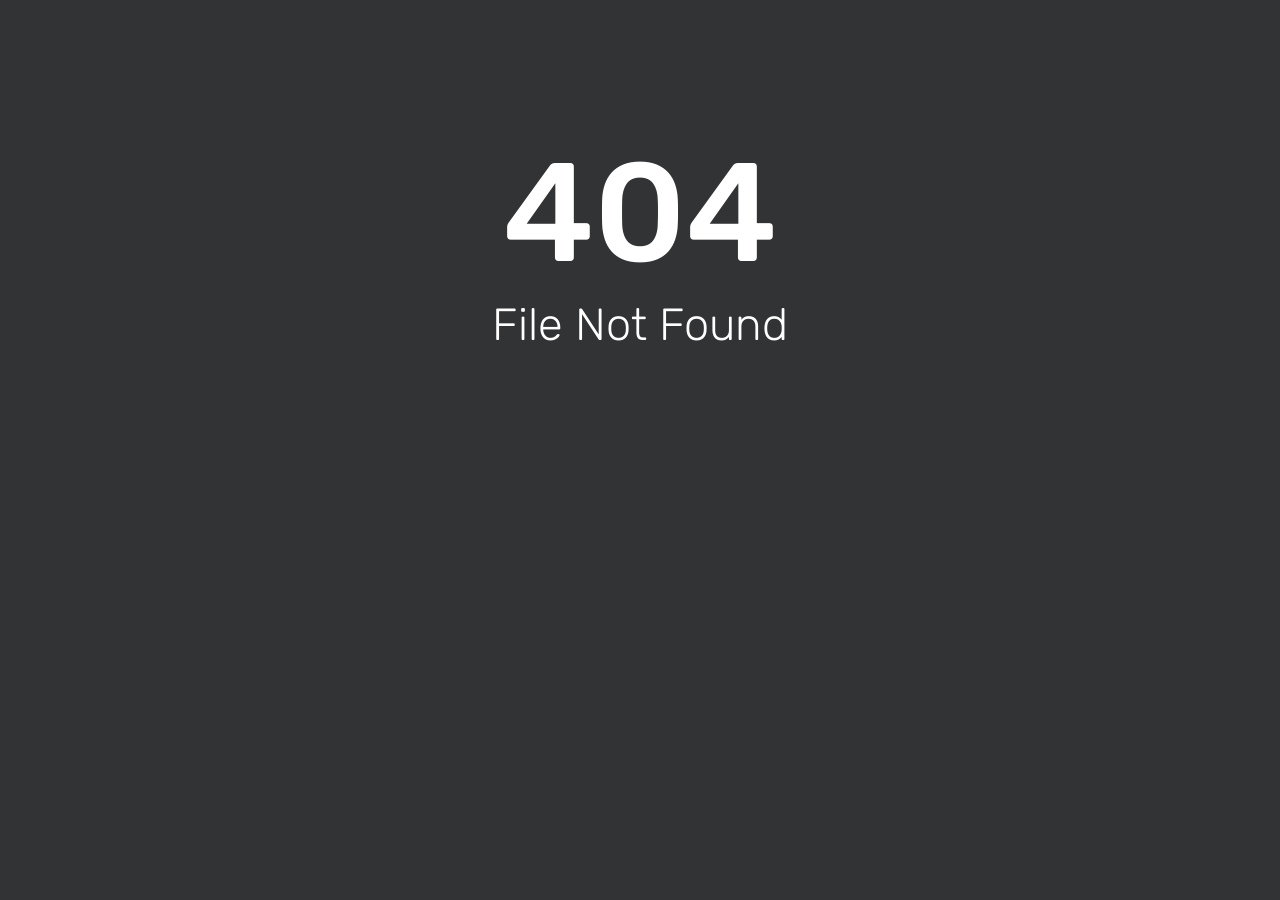
<file: assets/fonts/ElegantIcons.html>
<html><head><title>404 - File Not Found</title><link href='//fonts.bunny.net/css?family=Rubik:300,400,500' rel='stylesheet' type='text/css'><style>html, body { width: 100%; margin: 0; padding: 0; text-align: center; font-family: 'Rubik'; background-repeat: no-repeat; background-position: bottom center; background-size: cover; color: white; height: 100%; background-color: #313335; } h1 {margin-bottom: 0px;font-weight: bold;font-size: 140px;font-weight: 500;padding-top: 130px;margin-bottom: -35px;}h2 {font-size: 45px;color: white; font-weight: 200;}</style></head><body><div id='content'><h1 style='margin-bottom: -35px;'>404</h1><h2>File Not Found</h2></div></body></html>
</file>
<file: assets/css/style.min.css>
@import"https://fonts.googleapis.com/css2?family=Libre+Baskerville:wght@400;700&amp;family=Mr+De+Haviland&amp;family=Prata&amp;family=Roboto:wght@100;300;400;500;700;900&amp;display=swap";

*,
*::after,
*::before {
    -webkit-box-sizing: border-box;
    box-sizing: border-box
}

html,
body {
    margin: 0;
    padding: 0;
    height: 100%;
    background-color: #ffffff;
    /* The base color */
}

body {
    line-height: 1.74;
    font-size: 15px;
    font-style: normal;
    font-weight: 400;
    visibility: visible;
    font-family: "GraphikFont, GraphikFont Fallback, Helvetica, Arial, sans-serif";
    color: #000;
    position: relative;
    background-color: transparent !important;
}

body::before {
    content: '';
    position: fixed;
    top: 0;
    left: 0;
    right: 0;
    bottom: 0;
    background: radial-gradient(circle at top center,
            rgba(255, 140, 60, 0.3),
            transparent 70%);
    pointer-events: none;
    z-index: -1;
}

:root {
    --bg-color: #800021;
    /* Dark professional charcoal */
    /* --accent-color: #42999E; */
    /* Your signature teal */
    --text-color: #ffffff;
}

.hero-section {
    /* background-color: #1B263B; */
    /* The Deep Tech Blue */
    color: #42999E;
    /* Your Teal as an accent */
    padding: 60px;
    /* border-top: 4px solid #4A6572; */
    /* The Slate Blue as a subtle border */
}

.top-news-bar {
    background-color: var(--bg-color);
    color: var(--text-color);
    height: 40px;
    line-height: 40px;
    overflow: hidden;
    position: relative;
    width: 100%;
    border-bottom: 1px solid rgba(255, 255, 255, 0.1);
    font-family: 'Poppins', sans-serif;
    font-size: 14px;
}

.ticker-wrapper {
    display: flex;
    width: fit-content;
    animation: scroll-left 30s linear infinite;
}

.ticker-text {
    padding-right: 50px;
    white-space: nowrap;
}

/* Smooth Animation */
@keyframes scroll-left {
    0% {
        transform: translateX(0);
    }

    100% {
        transform: translateX(-50%);
    }
}

/* Fixed Header Spacing */
.main-header {
    display: flex;
    justify-content: space-between;
    align-items: center;
    padding: 20px 5%;
    background: #fff;
    box-shadow: 0 2px 10px rgba(0, 0, 0, 0.05);
}

.main-header h1 {
    margin: 0;
    font-size: 28px;
    font-weight: 700;
}

/* Mobile Tweak */
@media (max-width: 768px) {
    .top-news-bar {
        font-size: 12px;
        height: 35px;
    }
}

.border-l-4 {
    border-left-style: var(--tw-border-style);
    border-left-width: 4px;
}

.border-\[\#ffdb5e\] {
    border-color: #ffdb5e;
}

.pl-3 {
    padding-left: calc(var(--spacing) * 3);
}

.service-heading-container {
    padding-bottom: 20px;
}

.service-title {
    /* The Background Color from your image */
    /* background-color: #114b53;  */
    color: #fff;

    /* The Yellow Line */
    border-left: 5px solid #800021;
    height: 23px;

    /* Spacing and Typography */
    padding: 10px 0 10px 20px;
    margin: 0;
    font-family: 'Arial', sans-serif;
    font-weight: 800;
    font-size: 15px;

    letter-spacing: 2px;
    text-transform: uppercase;
    margin-bottom: 35px;

    /* Ensures the line and text align vertically */
    display: flex;
    align-items: center;
}

.footer-widget__list {
    list-style-type: disc;
    /* Enables standard dots */
    padding-left: 20px;
    /* Moves list in so dots are visible */
    color: gray;
    /* This changes the color of the dots */
}

.footer-widget__list li {
    margin-bottom: 8px;
}

.footer-widget__list li a {
    color: #fff;
    /* Keeps the text white while dots are yellow */
    text-decoration: none;
}

/* Ensure the page takes up the full height */
/* html, body {
    margin: 0;
    padding: 0;
    height: 100%;
    background-color: #ffffff; 

  } */
.full-page-bg {
    position: fixed;
    top: 0;
    left: 0;
    width: 100vw;
    height: 100vh;
    z-index: -1;
    /* Keep it behind everything */
    overflow: hidden;
}

.glow-element {
    position: absolute;
    width: 150%;
    /* Make it larger than the screen for a soft fade */
    height: 150%;
    top: -25%;
    /* Offset to center the larger glow */
    left: -25%;
    background-image: radial-gradient(circle at 50% 0%,
            rgba(255, 140, 60, 0.4) 0%,
            rgba(255, 255, 255, 0) 60%);
    filter: blur(80px);
    pointer-events: none;
    /* So you can still click buttons underneath */
}

body.no-overflow {
    overflow: hidden
}

.site-wrapper-reveal {
    background: #fff
}

h1,
h2,
h3,
h4,
h5,
h6 {
    color: #111;
    margin-top: 0;
    margin-bottom: 0;
    line-height: 1.41
}

h1 {
    font-size: 60px;
    line-height: 1.1
}

@media only screen and (min-width: 992px)and (max-width: 1199px) {
    h1 {
        font-size: 46px
    }
}

@media only screen and (min-width: 768px)and (max-width: 991px) {
    h1 {
        font-size: 40px
    }
}

@media only screen and (max-width: 767px) {
    h1 {
        font-size: 34px
    }
}

h2 {
    font-size: 36px
}

@media only screen and (min-width: 768px)and (max-width: 991px) {
    h2 {
        font-size: 32px
    }
}

@media only screen and (max-width: 767px) {
    h2 {
        font-size: 30px
    }
}

h3 {
    font-size: 30px
}

@media only screen and (min-width: 768px)and (max-width: 991px) {
    h3 {
        font-size: 28px
    }
}

@media only screen and (max-width: 767px) {
    h3 {
        font-size: 25px
    }
}

h4 {
    font-size: 26px
}

@media only screen and (min-width: 992px)and (max-width: 1199px) {
    h4 {
        font-size: 24px
    }
}

@media only screen and (min-width: 768px)and (max-width: 991px) {
    h4 {
        font-size: 22px
    }
}

@media only screen and (max-width: 767px) {
    h4 {
        font-size: 22px
    }
}

h5 {
    font-size: 24px
}

@media only screen and (max-width: 767px) {
    h5 {
        font-size: 20px
    }
}

h6 {
    font-size: 18px
}

p:last-child {
    margin-bottom: 0
}

a,
button {
    color: inherit;
    display: inline-block;
    line-height: inherit;
    text-decoration: none;
    cursor: pointer
}

a,
button,
img,
input,
span {
    -webkit-transition: all .4s cubic-bezier(0.645, 0.045, 0.355, 1);
    -o-transition: all .4s cubic-bezier(0.645, 0.045, 0.355, 1);
    transition: all .4s cubic-bezier(0.645, 0.045, 0.355, 1)
}

*:focus {
    outline: none !important
}

a:focus {
    color: inherit;
    outline: none;
    text-decoration: none
}

.btn.focus,
.btn:focus {
    outline: none;
    -webkit-box-shadow: none;
    box-shadow: none
}

a:hover {
    text-decoration: none;
    color: #800021
}

button,
input[type=submit] {
    cursor: pointer
}

ul {
    list-style: outside none none;
    margin: 0;
    padding: 0
}

.h-lg {
    font-size: 48px
}

@media only screen and (min-width: 768px)and (max-width: 991px) {
    .h-lg {
        font-size: 40px
    }
}

@media only screen and (max-width: 767px) {
    .h-lg {
        font-size: 34px
    }
}

label {
    margin-bottom: 5px
}

.font-lg-p {
    font-size: 18px
}

.mark,
mark {
    padding: 0 0;
    background-color: transparent
}

.font-weight--bold {
    font-weight: 700
}

.font-weight--reguler {
    font-weight: 500
}

.font-weight--normal {
    font-weight: 400
}

.font-weight--light {
    font-weight: 300
}

.site-wrapper-reveal {
    position: relative;
    z-index: 2;
    background: #fff
}

.z-index-1 {
    z-index: 1
}

.text-color-primary {
    color: #000;
}

.text-color-secondary {
    color: #d2a98e
}

.text-black {
    color: #111 !important
}

.bg-white {
    background: #fff
}

.bg-header {
    background: #FDF8F0;
    /* background: transparent !important; */
}

.bg-gray {
    background: #f4f5f7
}

.bg-gray-2 {
    background: #f6fafe
}

.bg-gray-3 {
    background: #f6f2ed
}

.bg-theme-default {
    background: #800021
}

.theme-bg-secondary {
    background: #d2a98e
}

.black-bg {
    background: #000
}

.border-radus-5 {
    border-radius: 5px
}

.sub-heading {
    color: #999
}

.text-red {
    color: red
}

.text-green {
    color: #d2a98e
}

.bg-gradient {
    background: -webkit-linear-gradient(top, #FFF 0, #F5F5F5 100%)
}

select {
    padding: 3px 20px;
    height: 56px;
    max-width: 100%;
    width: 100%;
    outline: none;
    border: 1px solid #f8f8f8;
    border-radius: 5px;
    background: #f8f8f8 url("../images/icons/selector-icon.webp") no-repeat center right 20px;
    background-color: #f8f8f8;
    -moz-appearance: none;
    -webkit-appearance: none
}

select:focus {
    background: #f8f8f8 url("../images/icons/selector-icon.webp") no-repeat center right 20px !important
}

.fixed-bg {
    background-size: cover;
    background-repeat: no-repeat;
    background-attachment: fixed
}

.text-black {
    color: #333
}

.box-shadow-top {
    -webkit-box-shadow: 0 10px 15px rgba(0, 0, 0, .05);
    box-shadow: 0 10px 15px rgba(0, 0, 0, .05)
}

.border {
    border: 1px solid #ededed !important
}

.border-top {
    border-top: 1px solid #ededed !important
}

.border-right {
    border-right: 1px solid #ededed !important
}

.border-bottom {
    border-bottom: 1px solid #ededed !important
}

.border-left {
    border-left: 1px solid #ededed !important
}

.border-top-dash {
    border-top: 1px dashed #ddd !important
}

.border-bottom-dash {
    border-bottom: 1px dashed #ddd !important
}

.border-top-thick {
    border-top: 2px solid #ededed !important
}

.border-bottom-thick {
    border-bottom: 2px solid #ededed !important
}

.border-top-drak {
    border-top: 1px solid rgba(255, 255, 255, .2) !important
}

.border-bottom-drak {
    border-bottom: 1px solid rgba(255, 255, 255, .2) !important
}

.border-top-black {
    border-top: 1px solid #333
}

.border-bottom-black {
    border-bottom: 1px solid #333
}

.bg-img {
    background: #888
}

.sub-heading {
    font-size: 14px
}

.section-title--one {
    position: relative;
    padding-bottom: 10px
}

.section-title--one::after {
    position: absolute;
    content: "";
    left: 0;
    bottom: 0;
    background: #800021;
    height: 4px;
    width: 70px
}

.section-title--center::after {
    position: absolute;
    content: "";
    left: 50%;
    bottom: 0;
    background: #800021;
    height: 4px;
    width: 70px;
    -webkit-transform: translateX(-50%);
    -ms-transform: translateX(-50%);
    transform: translateX(-50%)
}

.section-sub-title {
    font-size: 14px;
    letter-spacing: 3px;
    text-transform: uppercase;
    line-height: 1.43;
    margin-top: -5px
}

.section-under-heading {
    font-size: 18px;
    font-weight: 500;
    line-height: 1.4;
    color: #111
}

.section-under-heading a {
    color: #800021;
    border-bottom: 1px solid #ccc;
    position: relative
}

.section-under-heading a::before {
    content: "";
    width: 0;
    height: 1px;
    bottom: -1px;
    position: absolute;
    left: auto;
    right: 0;
    z-index: 1;
    -webkit-transition: width .6s cubic-bezier(0.25, 0.8, 0.25, 1) 0s;
    -o-transition: width .6s cubic-bezier(0.25, 0.8, 0.25, 1) 0s;
    transition: width .6s cubic-bezier(0.25, 0.8, 0.25, 1) 0s;
    background: currentColor
}

.section-under-heading a:hover::before {
    width: 100%;
    left: 0;
    right: auto
}

.img-width {
    width: 100%
}

.title-dec-text {
    text-align: center;
    max-width: 760px;
    margin: auto
}

::-moz-selection {
    color: #fff;
    background-color: #800021
}

::selection {
    color: #fff;
    background-color: #800021
}

form input:focus::-webkit-input-placeholder {
    color: transparent
}

form input:focus::-moz-placeholder {
    color: transparent
}

form input:focus:-ms-input-placeholder {
    color: transparent
}

form input::-webkit-input-placeholder,
form textarea::-webkit-input-placeholder {
    -webkit-transition: all .4s cubic-bezier(0.645, 0.045, 0.355, 1);
    transition: all .4s cubic-bezier(0.645, 0.045, 0.355, 1)
}

form input::-moz-placeholder,
form textarea::-moz-placeholder {
    -moz-transition: all .4s cubic-bezier(0.645, 0.045, 0.355, 1);
    transition: all .4s cubic-bezier(0.645, 0.045, 0.355, 1)
}

form input:-ms-input-placeholder,
form textarea:-ms-input-placeholder {
    -ms-transition: all .4s cubic-bezier(0.645, 0.045, 0.355, 1);
    transition: all .4s cubic-bezier(0.645, 0.045, 0.355, 1)
}

form input::-ms-input-placeholder,
form textarea::-ms-input-placeholder {
    -ms-transition: all .4s cubic-bezier(0.645, 0.045, 0.355, 1);
    transition: all .4s cubic-bezier(0.645, 0.045, 0.355, 1)
}

form input::-webkit-input-placeholder,
form textarea::-webkit-input-placeholder {
    -webkit-transition: all .4s cubic-bezier(0.645, 0.045, 0.355, 1);
    -o-transition: all .4s cubic-bezier(0.645, 0.045, 0.355, 1);
    transition: all .4s cubic-bezier(0.645, 0.045, 0.355, 1)
}

form input::-moz-placeholder,
form textarea::-moz-placeholder {
    -webkit-transition: all .4s cubic-bezier(0.645, 0.045, 0.355, 1);
    -o-transition: all .4s cubic-bezier(0.645, 0.045, 0.355, 1);
    -moz-transition: all .4s cubic-bezier(0.645, 0.045, 0.355, 1);
    transition: all .4s cubic-bezier(0.645, 0.045, 0.355, 1)
}

form input:-ms-input-placeholder,
form textarea:-ms-input-placeholder {
    -webkit-transition: all .4s cubic-bezier(0.645, 0.045, 0.355, 1);
    -o-transition: all .4s cubic-bezier(0.645, 0.045, 0.355, 1);
    -ms-transition: all .4s cubic-bezier(0.645, 0.045, 0.355, 1);
    transition: all .4s cubic-bezier(0.645, 0.045, 0.355, 1)
}

form input::-ms-input-placeholder,
form textarea::-ms-input-placeholder {
    -webkit-transition: all .4s cubic-bezier(0.645, 0.045, 0.355, 1);
    -o-transition: all .4s cubic-bezier(0.645, 0.045, 0.355, 1);
    -ms-transition: all .4s cubic-bezier(0.645, 0.045, 0.355, 1);
    transition: all .4s cubic-bezier(0.645, 0.045, 0.355, 1)
}

form input::placeholder,
form textarea::placeholder {
    -webkit-transition: all .4s cubic-bezier(0.645, 0.045, 0.355, 1);
    -o-transition: all .4s cubic-bezier(0.645, 0.045, 0.355, 1);
    transition: all .4s cubic-bezier(0.645, 0.045, 0.355, 1)
}

input[type=text]:focus,
input[type=email]:focus,
input[type=url]:focus,
input[type=password]:focus,
input[type=search]:focus,
input[type=number]:focus,
input[type=tel]:focus,
input[type=range]:focus,
input[type=date]:focus,
input[type=month]:focus,
input[type=week]:focus,
input[type=time]:focus,
input[type=datetime]:focus,
input[type=datetime-local]:focus,
input[type=color]:focus,
textarea:focus,
select:focus,
select:focus,
textarea:focus {
    color: #800021;
    border-color: #800021
}

input[type=checkbox] {
    position: relative;
    background: 0 0;
    border-width: 0;
    -webkit-box-shadow: none;
    box-shadow: none;
    margin: 0 10px 0 3px;
    cursor: pointer
}

.box-home {
    background-color: #f4f5f7
}

.page-box {
    max-width: 1330px;
    margin: auto;
    background-color: #fff
}

.page-box .header-sticky.is-sticky {
    max-width: 1330px;
    margin: auto;
    left: 0;
    right: 0
}

.breadcrumb-area {
    background-color: #f4f5f7;
    background-repeat: no-repeat;
    background-position: center center;
    border-bottom-width: 0px;
    padding-top: 80px;
    padding-bottom: 80px;
    background-size: cover
}

@media only screen and (max-width: 767px),
only screen and (min-width: 768px)and (max-width: 991px),
only screen and (min-width: 992px)and (max-width: 1199px) {
    .breadcrumb-area {
        padding-top: 80px;
        padding-bottom: 80px
    }
}

.breadcrumb-list li {
    display: inline-block;
    font-size: 14px;
    font-weight: 500;
    letter-spacing: 2px;
    line-height: 1.58;
    text-transform: uppercase
}

.breadcrumb-list li a {
    position: relative
}

.breadcrumb-list li a::after {
    content: "";
    width: 0;
    height: 1px;
    bottom: 0;
    position: absolute;
    left: auto;
    right: 0;
    z-index: -1;
    -webkit-transition: width .6s cubic-bezier(0.25, 0.8, 0.25, 1) 0s;
    -o-transition: width .6s cubic-bezier(0.25, 0.8, 0.25, 1) 0s;
    transition: width .6s cubic-bezier(0.25, 0.8, 0.25, 1) 0s;
    background: currentColor
}

.breadcrumb-list li a:hover::after {
    width: 100%;
    left: 0;
    right: auto;
    z-index: 0
}

.breadcrumb-list li.active {
    color: #777
}

@media only screen and (max-width: 575px) {
    .breadcrumb-list {
        margin-top: 20px
    }
}

.page-pagination li {
    display: inline-block
}

.page-pagination li a {
    font-weight: 500;
    padding: 0 10px;
    display: block;
    text-align: center;
    line-height: 41px;
    min-width: 41px;
    height: 41px;
    text-transform: uppercase;
    color: #ababab;
    letter-spacing: 2px;
    border-radius: 5px
}

.page-pagination li a.current {
    background: #f6f5f9;
    color: #800021
}

.page-pagination li a:hover {
    color: #800021
}

.scroll-top {
    position: fixed;
    right: 30px;
    bottom: -60px;
    z-index: 999;
    -webkit-box-shadow: 0 30px 50px rgba(0, 0, 0, .03);
    box-shadow: 0 30px 50px rgba(0, 0, 0, .03);
    display: block;
    padding: 0;
    width: 40px;
    height: 40px;
    border-radius: 50%;
    text-align: center;
    font-size: 20px;
    line-height: 60px;
    cursor: pointer;
    opacity: 0;
    visibility: hidden;
    background-color: #800021;
    background-size: 200% auto;
    background-position: left center;
    color: #fff;
    -webkit-transition: all .5s cubic-bezier(0.645, 0.045, 0.355, 1);
    -o-transition: all .5s cubic-bezier(0.645, 0.045, 0.355, 1);
    transition: all .5s cubic-bezier(0.645, 0.045, 0.355, 1);
    overflow: hidden
}

@media only screen and (max-width: 479px) {
    .scroll-top {
        width: 50px;
        height: 50px;
        line-height: 50px;
        font-size: 20px
    }
}

.scroll-top.show {
    visibility: visible;
    opacity: 1;
    bottom: 60px
}

.scroll-top i {
    position: absolute;
    top: 50%;
    left: 50%;
    color: #fff;
    -webkit-transition: all .4s cubic-bezier(0.645, 0.045, 0.355, 1);
    -o-transition: all .4s cubic-bezier(0.645, 0.045, 0.355, 1);
    transition: all .4s cubic-bezier(0.645, 0.045, 0.355, 1)
}

.scroll-top .arrow-top {
    -webkit-transform: translate(-50%, -50%);
    -ms-transform: translate(-50%, -50%);
    transform: translate(-50%, -50%)
}

.scroll-top .arrow-bottom {
    -webkit-transform: translate(-50%, 80px);
    -ms-transform: translate(-50%, 80px);
    transform: translate(-50%, 80px)
}

.scroll-top:hover {
    background-position: right center
}

.scroll-top:hover .arrow-top {
    -webkit-transform: translate(-50%, -80px);
    -ms-transform: translate(-50%, -80px);
    transform: translate(-50%, -80px)
}

.scroll-top:hover .arrow-bottom {
    -webkit-transform: translate(-50%, -50%);
    -ms-transform: translate(-50%, -50%);
    transform: translate(-50%, -50%)
}

.error-page-content .icon {
    font-size: 63px;
    color: #800021
}

.error-page-content .description {
    font-size: 18px
}

.error-page-content .description a {
    color: #800021;
    font-weight: 500;
    border-bottom: 1px solid
}

.error-page-content .pages-search {
    max-width: 400px;
    margin: auto;
    position: relative
}

.error-page-content .pages-search input {
    border: 1px solid #d9d9d9;
    padding: 13px 65px 13px 15px;
    border-radius: 0;
    background-color: transparent;
    width: 100%
}

.error-page-content .pages-search .submit-btn {
    width: 50px;
    height: 50px;
    background: transparent;
    position: absolute;
    top: 50%;
    right: 0;
    -webkit-transform: translateY(-50%);
    -ms-transform: translateY(-50%);
    transform: translateY(-50%);
    border: none;
    padding: 10px
}

.section-space--ptb_120 {
    padding-top: 120px;
    padding-bottom: 120px
}

@media only screen and (min-width: 768px)and (max-width: 991px) {
    .section-space--ptb_120 {
        padding-top: 80px;
        padding-bottom: 80px
    }
}

@media only screen and (max-width: 767px) {
    .section-space--ptb_120 {
        padding-top: 60px;
        padding-bottom: 60px
    }
}

.section-space--pt_120 {
    padding-top: 120px
}

@media only screen and (min-width: 768px)and (max-width: 991px) {
    .section-space--pt_120 {
        padding-top: 80px
    }
}

@media only screen and (max-width: 767px) {
    .section-space--pt_120 {
        padding-top: 60px
    }
}

.section-space--pb_120 {
    padding-bottom: 120px
}

@media only screen and (min-width: 768px)and (max-width: 991px) {
    .section-space--pb_120 {
        padding-bottom: 80px
    }
}

@media only screen and (max-width: 767px) {
    .section-space--pb_120 {
        padding-bottom: 60px
    }
}

.section-space--ptb_100 {
    padding-top: 100px;
    padding-bottom: 100px
}

@media only screen and (min-width: 768px)and (max-width: 991px) {
    .section-space--ptb_100 {
        padding-top: 80px;
        padding-bottom: 80px
    }
}

@media only screen and (max-width: 767px) {
    .section-space--ptb_100 {
        padding-top: 60px;
        padding-bottom: 60px
    }
}

.section-space--pt_100 {
    padding-top: 100px
}

@media only screen and (min-width: 768px)and (max-width: 991px) {
    .section-space--pt_100 {
        padding-top: 80px
    }
}

@media only screen and (max-width: 767px) {
    .section-space--pt_100 {
        padding-top: 60px
    }
}

.section-space--pb_100 {
    padding-bottom: 100px
}

@media only screen and (min-width: 768px)and (max-width: 991px) {
    .section-space--pb_100 {
        padding-bottom: 80px
    }
}

@media only screen and (max-width: 767px) {
    .section-space--pb_100 {
        padding-bottom: 60px
    }
}

.section-space--ptb_90 {
    padding-top: 90px;
    padding-bottom: 90px
}

@media only screen and (min-width: 768px)and (max-width: 991px) {
    .section-space--ptb_90 {
        padding-top: 60px;
        padding-bottom: 60px
    }
}

@media only screen and (max-width: 767px) {
    .section-space--ptb_90 {
        padding-top: 40px;
        padding-bottom: 40px
    }
}

.section-space--pt_90 {
    padding-top: 90px
}

@media only screen and (min-width: 768px)and (max-width: 991px) {
    .section-space--pt_90 {
        padding-top: 60px
    }
}

@media only screen and (max-width: 767px) {
    .section-space--pt_90 {
        padding-top: 40px
    }
}

.section-space--pb_90 {
    padding-bottom: 90px
}

@media only screen and (min-width: 768px)and (max-width: 991px) {
    .section-space--pb_90 {
        padding-bottom: 60px
    }
}

@media only screen and (max-width: 767px) {
    .section-space--pb_90 {
        padding-bottom: 40px
    }
}

.section-space--ptb_80 {
    padding-top: 80px;
    padding-bottom: 80px
}

@media only screen and (min-width: 768px)and (max-width: 991px) {
    .section-space--ptb_80 {
        padding-top: 60px;
        padding-bottom: 60px
    }
}

@media only screen and (max-width: 767px) {
    .section-space--ptb_80 {
        padding-top: 40px;
        padding-bottom: 40px
    }
}

.section-space--pt_80 {
    padding-top: 80px
}

@media only screen and (min-width: 768px)and (max-width: 991px) {
    .section-space--pt_80 {
        padding-top: 60px
    }
}

@media only screen and (max-width: 767px) {
    .section-space--pt_80 {
        padding-top: 40px
    }
}

.section-space--pb_80 {
    padding-bottom: 90px
}

@media only screen and (min-width: 768px)and (max-width: 991px) {
    .section-space--pb_80 {
        padding-bottom: 60px
    }
}

@media only screen and (max-width: 767px) {
    .section-space--pb_80 {
        padding-bottom: 40px
    }
}

.section-space--ptb_70 {
    padding-top: 70px;
    padding-bottom: 70px
}

@media only screen and (min-width: 768px)and (max-width: 991px) {
    .section-space--ptb_70 {
        padding-top: 40px;
        padding-bottom: 40px
    }
}

@media only screen and (max-width: 767px) {
    .section-space--ptb_70 {
        padding-top: 30px;
        padding-bottom: 30px
    }
}

.section-space--pt_70 {
    padding-top: 70px
}

@media only screen and (min-width: 768px)and (max-width: 991px) {
    .section-space--pt_70 {
        padding-top: 40px
    }
}

@media only screen and (max-width: 767px) {
    .section-space--pt_70 {
        padding-top: 30px
    }
}

.section-space--pb_70 {
    padding-bottom: 70px
}

@media only screen and (min-width: 768px)and (max-width: 991px) {
    .section-space--pb_70 {
        padding-bottom: 40px
    }
}

@media only screen and (max-width: 767px) {
    .section-space--pb_70 {
        padding-bottom: 30px
    }
}

.section-space--ptb_60 {
    padding-top: 60px;
    padding-bottom: 60px
}

@media only screen and (min-width: 768px)and (max-width: 991px) {
    .section-space--ptb_60 {
        padding-top: 60px;
        padding-bottom: 60px
    }
}

@media only screen and (max-width: 767px) {
    .section-space--ptb_60 {
        padding-top: 60px;
        padding-bottom: 60px
    }
}

.section-space--pt_60 {
    padding-top: 60px
}

@media only screen and (min-width: 768px)and (max-width: 991px) {
    .section-space--pt_60 {
        padding-top: 60px
    }
}

@media only screen and (max-width: 767px) {
    .section-space--pt_60 {
        padding-top: 60px
    }
}

.section-space--pb_60 {
    padding-bottom: 60px
}

@media only screen and (min-width: 768px)and (max-width: 991px) {
    .section-space--pb_60 {
        padding-bottom: 60px
    }
}

@media only screen and (max-width: 767px) {
    .section-space--pb_60 {
        padding-bottom: 60px
    }
}

.section-space--pt_40 {
    padding-top: 40px
}

@media only screen and (min-width: 768px)and (max-width: 991px) {
    .section-space--pt_40 {
        padding-top: 30px
    }
}

@media only screen and (max-width: 767px) {
    .section-space--pt_40 {
        padding-top: 30px
    }
}

.section-space--pb_40 {
    padding-bottom: 40px
}

@media only screen and (min-width: 768px)and (max-width: 991px) {
    .section-space--pb_40 {
        padding-bottom: 30px
    }
}

@media only screen and (max-width: 767px) {
    .section-space--pb_40 {
        padding-bottom: 30px
    }
}

.section-space--ptb_30 {
    padding-top: 30px;
    padding-bottom: 30px
}

.section-space--pt_30 {
    padding-top: 30px
}

.section-space--pb_30 {
    padding-bottom: 30px
}

.section-space--mt_15 {
    margin-top: 15px
}

.section-space--mt_20 {
    margin-top: 20px
}

.section-space--mt_30 {
    margin-top: 30px
}

.section-space--mt_40 {
    margin-top: 40px
}

.section-space--mt_50 {
    margin-top: 50px
}

@media only screen and (min-width: 768px)and (max-width: 991px) {
    .section-space--mt_50 {
        margin-top: 40px
    }
}

@media only screen and (max-width: 767px) {
    .section-space--mt_50 {
        margin-top: 30px
    }
}

.section-space--mt_60 {
    margin-top: 60px
}

@media only screen and (min-width: 768px)and (max-width: 991px) {
    .section-space--mt_60 {
        margin-top: 50px
    }
}

@media only screen and (max-width: 767px) {
    .section-space--mt_60 {
        margin-top: 30px
    }
}

.section-space--mt_70 {
    margin-top: 70px
}

@media only screen and (min-width: 768px)and (max-width: 991px) {
    .section-space--mt_70 {
        margin-top: 50px
    }
}

@media only screen and (max-width: 767px) {
    .section-space--mt_70 {
        margin-top: 30px
    }
}

.section-space--mt_80 {
    margin-top: 80px
}

@media only screen and (min-width: 768px)and (max-width: 991px) {
    .section-space--mt_80 {
        margin-top: 50px
    }
}

@media only screen and (max-width: 767px) {
    .section-space--mt_80 {
        margin-top: 30px
    }
}

.section-space--mt_100 {
    margin-top: 100px
}

@media only screen and (min-width: 768px)and (max-width: 991px) {
    .section-space--mt_100 {
        margin-top: 80px
    }
}

@media only screen and (max-width: 767px) {
    .section-space--mt_100 {
        margin-top: 60px
    }
}

.section-space--mt_120 {
    margin-top: 120px
}

@media only screen and (min-width: 768px)and (max-width: 991px) {
    .section-space--mt_120 {
        margin-top: 80px
    }
}

@media only screen and (max-width: 767px) {
    .section-space--mt_120 {
        margin-top: 60px
    }
}

.section-space--mb_15 {
    margin-bottom: 15px
}

.section-space--mb_20 {
    margin-bottom: 20px
}

.section-space--mb_30 {
    margin-bottom: 30px
}

.section-space--mb_40 {
    margin-bottom: 40px
}

@media only screen and (max-width: 767px) {
    .section-space--mb_40 {
        margin-bottom: 30px
    }
}

.section-space--mb_50 {
    margin-bottom: 50px
}

@media only screen and (min-width: 768px)and (max-width: 991px) {
    .section-space--mb_50 {
        margin-bottom: 40px
    }
}

@media only screen and (max-width: 767px) {
    .section-space--mb_50 {
        margin-bottom: 30px
    }
}

.section-space--mb_60 {
    margin-bottom: 60px
}

@media only screen and (min-width: 768px)and (max-width: 991px) {
    .section-space--mb_60 {
        margin-bottom: 50px
    }
}

@media only screen and (max-width: 767px) {
    .section-space--mb_60 {
        margin-bottom: 30px
    }
}

.section-space--mb_100 {
    margin-bottom: 100px
}

@media only screen and (min-width: 768px)and (max-width: 991px) {
    .section-space--mb_100 {
        margin-bottom: 80px
    }
}

@media only screen and (max-width: 767px) {
    .section-space--mb_100 {
        margin-bottom: 60px
    }
}

.section-space--mb_120 {
    margin-bottom: 120px
}

@media only screen and (min-width: 768px)and (max-width: 991px) {
    .section-space--mb_120 {
        margin-bottom: 80px
    }
}

@media only screen and (max-width: 767px) {
    .section-space--mb_120 {
        margin-bottom: 60px
    }
}

.mb-10 {
    margin-bottom: 10px
}

.mb-15 {
    margin-bottom: 15px
}

.mb-20 {
    margin-bottom: 20px
}

.mb-25 {
    margin-bottom: 25px
}

.mb-30 {
    margin-bottom: 30px
}

.mb-40 {
    margin-bottom: 40px
}

.mt-10 {
    margin-top: 10px
}

.mt-15 {
    margin-top: 15px
}

.mt-20 {
    margin-top: 20px
}

.mt-25 {
    margin-top: 25px
}

.mt-30 {
    margin-top: 30px
}

.mt-40 {
    margin-top: 40px
}

@media only screen and (max-width: 767px) {
    .small-mt__0 {
        margin-top: 0px
    }

    .small-mt__10 {
        margin-top: 10px
    }

    .small-mt__20 {
        margin-top: 20px
    }

    .small-mt__30 {
        margin-top: 30px
    }

    .small-mt__40 {
        margin-top: 40px
    }

    .small-mt__50 {
        margin-top: 50px
    }

    .small-mt__60 {
        margin-top: 60px
    }

    .small-mb__30 {
        margin-bottom: 30px
    }

    .small-mb__40 {
        margin-bottom: 40px
    }

    .small-mb__50 {
        margin-bottom: 50px
    }

    .small-mb__60 {
        margin-bottom: 60px
    }
}

@media only screen and (min-width: 768px)and (max-width: 991px) {
    .tablet-mt__0 {
        margin-top: 0px
    }

    .tablet-mt__30 {
        margin-top: 30px
    }

    .tablet-mt__40 {
        margin-top: 40px
    }

    .tablet-mt__50 {
        margin-top: 50px
    }

    .tablet-mt__60 {
        margin-top: 60px
    }

    .tablet-mb__30 {
        margin-bottom: 30px
    }

    .tablet-mb__40 {
        margin-bottom: 40px
    }

    .tablet-mb__50 {
        margin-bottom: 50px
    }

    .tablet-mb__60 {
        margin-bottom: 60px
    }
}

.offcanvas-minicart_wrapper .offcanvas-menu-inner {
    padding: 60px;
    width: 450px;
    -webkit-box-shadow: 0px 0 15px rgba(0, 0, 0, .2);
    box-shadow: 0px 0 15px rgba(0, 0, 0, .2);
    background-color: #fff
}

@media only screen and (min-width: 1200px)and (max-width: 1499px) {
    .offcanvas-minicart_wrapper .offcanvas-menu-inner {
        width: 100%;
        padding: 53px 50px 45px
    }
}

.offcanvas-minicart_wrapper .offcanvas-menu-inner .close-btn-box {
    text-align: left;
    margin-bottom: 30px
}

.offcanvas-minicart_wrapper .offcanvas-menu-inner .btn-close {
    background: transparent;
    color: #333;
    top: 0;
    right: 0;
    left: auto;
    text-align: right;
    font-size: 20px
}

.offcanvas-minicart_wrapper .offcanvas-menu-inner .btn-close:hover {
    color: #212121
}

.offcanvas-minicart_wrapper .offcanvas-menu-inner .minicart-content .minicart-list {
    max-height: 311px;
    position: relative;
    overflow: auto
}

.offcanvas-minicart_wrapper .offcanvas-menu-inner .minicart-content .minicart-list>li {
    padding-bottom: 30px
}

.offcanvas-minicart_wrapper .offcanvas-menu-inner .minicart-content .minicart-list>li:last-child {
    padding-bottom: 0
}

.offcanvas-minicart_wrapper .offcanvas-menu-inner .minicart-content .minicart-list>li:last-child.minicart-product {
    border-bottom: none
}

.offcanvas-minicart_wrapper .offcanvas-menu-inner .minicart-content .minicart-list>li.minicart-product {
    display: -webkit-box;
    display: -webkit-flex;
    display: -ms-flexbox;
    display: flex;
    border-bottom: 1px solid #ddd;
    margin-bottom: 20px
}

.offcanvas-minicart_wrapper .offcanvas-menu-inner .minicart-content .minicart-list>li.minicart-product>a.product-item_remove>i {
    position: absolute;
    font-size: 14px;
    top: auto;
    right: 15px
}

.offcanvas-minicart_wrapper .offcanvas-menu-inner .minicart-content .minicart-list>li.minicart-product .product-item_content {
    -webkit-flex-basis: calc(100% - 70px);
    -ms-flex-preferred-size: calc(100% - 70px);
    flex-basis: calc(100% - 70px);
    max-width: calc(100% - 70px);
    padding-left: 20px;
    padding-right: 10px
}

.offcanvas-minicart_wrapper .offcanvas-menu-inner .minicart-content .minicart-list>li.minicart-product .product-item_content a.product-item_title {
    color: #000;
    line-height: 1.4;
    font-size: 15px;
    font-weight: 500;
    margin-bottom: 5px;
    width: 90%;
    display: block
}

.offcanvas-minicart_wrapper .offcanvas-menu-inner .minicart-content .minicart-list>li.minicart-product .product-item_content a.product-item_title:hover {
    color: #333
}

.offcanvas-minicart_wrapper .offcanvas-menu-inner .minicart-content .minicart-list>li.minicart-product .product-item_content label {
    font-weight: 500;
    display: block;
    margin-bottom: 0;
    margin-top: 0;
    font-size: 15px
}

.offcanvas-minicart_wrapper .offcanvas-menu-inner .minicart-content .minicart-list>li.minicart-product .product-item_content label span {
    color: #666;
    padding-left: 10px
}

.offcanvas-minicart_wrapper .offcanvas-menu-inner .minicart-content .minicart-list>li.minicart-product .product-item_content .product-item_quantity {
    display: block;
    font-size: 13px;
    color: #333
}

.offcanvas-minicart_wrapper .offcanvas-menu-inner .minicart-item_total {
    display: -webkit-box;
    display: -webkit-flex;
    display: -ms-flexbox;
    display: flex;
    -webkit-box-pack: justify;
    -webkit-justify-content: space-between;
    -ms-flex-pack: justify;
    justify-content: space-between;
    -webkit-box-align: center;
    -webkit-align-items: center;
    -ms-flex-align: center;
    align-items: center;
    padding: 35px 0;
    font-size: 24px;
    font-weight: 500
}

.offcanvas-minicart_wrapper .offcanvas-menu-inner .minicart-btn_area {
    padding-bottom: 15px
}

.offcanvas-minicart_wrapper .offcanvas-menu-inner .minicart-btn_area .hiraola-btn {
    height: 60px;
    line-height: 60px;
    color: #fff !important
}

.global-overlay.overlay-open {
    position: fixed;
    height: 100%;
    width: 100%;
    top: 0;
    -webkit-transition: all .4s cubic-bezier(0.645, 0.045, 0.355, 1);
    -o-transition: all .4s cubic-bezier(0.645, 0.045, 0.355, 1);
    transition: all .4s cubic-bezier(0.645, 0.045, 0.355, 1);
    background: rgba(0, 0, 0, .7);
    z-index: 999
}

.offcanvas-minicart_wrapper .offcanvas-menu-inner {
    background-color: #fff;
    position: fixed;
    top: 0;
    right: -440px;
    width: 440px;
    height: 100%;
    z-index: 9999;
    visibility: hidden;
    overflow-y: auto;
    opacity: 0;
    -webkit-transition: all .3s ease-in-out;
    -o-transition: all .3s ease-in-out;
    transition: all .3s ease-in-out
}

.offcanvas-minicart_wrapper .offcanvas-menu-inner .offcanvas-inner_logo {
    padding: 30px 0;
    text-align: center
}

@media only screen and (max-width: 767px) {
    .offcanvas-minicart_wrapper .offcanvas-menu-inner {
        width: 300px;
        padding: 60px 20px 0 !important
    }
}

.offcanvas-minicart_wrapper.open .offcanvas-menu-inner {
    visibility: visible;
    left: auto;
    right: 0;
    opacity: 1;
    z-index: 9999
}

.container-fluid--cp-150 {
    padding: 0 150px
}

@media only screen and (min-width: 1200px)and (max-width: 1499px) {
    .container-fluid--cp-150 {
        padding: 0 100px
    }
}

@media only screen and (min-width: 992px)and (max-width: 1199px) {
    .container-fluid--cp-150 {
        padding: 0 50px
    }
}

@media only screen and (min-width: 768px)and (max-width: 991px) {
    .container-fluid--cp-150 {
        padding: 0 50px
    }
}

@media only screen and (max-width: 767px) {
    .container-fluid--cp-150 {
        padding: 0 30px
    }
}

@media(min-width: 1700px) {
    .container-fluid--cp-140 {
        padding: 0 140px !important
    }
}

@media(min-width: 1700px)and (max-width: 1663px) {
    .container-fluid--cp-140 {
        padding: 0 100px !important
    }
}

@media(min-width: 1600px)and (max-width: 1664px) {
    .container-fluid--cp-140 {
        padding: 0 30px !important
    }
}

@media(min-width: 1200px) {
    .container-fluid--cp-140 {
        padding: 0 30px
    }
}

@media(min-width: 1600px) {
    .container-fluid--cp-120 {
        padding: 0 120px !important
    }
}

@media(min-width: 1600px)and (max-width: 1664px) {
    .container-fluid--cp-120 {
        padding: 0 110px !important
    }
}

@media(min-width: 1200px) {
    .container-fluid--cp-120 {
        padding: 0 50px
    }
}

.container-fluid--cp-100 {
    padding: 0 100px
}

@media only screen and (min-width: 1200px)and (max-width: 1499px) {
    .container-fluid--cp-100 {
        padding: 0 50px
    }
}

@media only screen and (min-width: 992px)and (max-width: 1199px) {
    .container-fluid--cp-100 {
        padding: 0 30px
    }
}

@media only screen and (min-width: 768px)and (max-width: 991px) {
    .container-fluid--cp-100 {
        padding: 0 30px
    }
}

@media only screen and (max-width: 767px) {
    .container-fluid--cp-100 {
        padding: 0 15px
    }
}

@media(min-width: 1600px) {
    .container-fluid--cp-80 {
        padding: 0 80px !important
    }
}

@media(min-width: 1600px)and (max-width: 1664px) {
    .container-fluid--cp-80 {
        padding: 0 30px !important
    }
}

@media(min-width: 1200px) {
    .container-fluid--cp-80 {
        padding: 0 30px
    }
}

.container-fluid--cp-60 {
    padding: 0 60px
}

@media only screen and (min-width: 768px)and (max-width: 991px) {
    .container-fluid--cp-60 {
        padding: 0 15px
    }
}

@media only screen and (max-width: 767px) {
    .container-fluid--cp-60 {
        padding: 0 15px
    }
}

.container-fluid--cp-30 {
    padding: 0 30px
}

@media only screen and (max-width: 767px) {
    .container-fluid--cp-30 {
        padding: 0 15px
    }
}

@media(min-width: 1200px) {
    .page-content-double-sidebar .container {
        max-width: 1600px
    }
}

@media(min-width: 1200px) {
    .container {
        max-width: 1170px
    }
}

.container {
    max-width: 1170px
}

.container_fl {
    padding-left: 15px;
    padding-right: 15px
}

.col-06__left {
    width: 600px;
    max-width: 100%;
    float: right
}

@media only screen and (min-width: 768px)and (max-width: 991px),
only screen and (max-width: 767px) {
    .col-06__left {
        float: none;
        margin-left: auto;
        margin-right: auto;
        margin-bottom: 40px
    }
}

.col-06__right {
    width: 600px;
    max-width: 100%;
    float: left
}

@media only screen and (min-width: 768px)and (max-width: 991px),
only screen and (max-width: 767px) {
    .col-06__right {
        float: none;
        margin-left: auto;
        margin-right: auto
    }
}

.banner-image__content {
    width: 570px;
    max-width: 100%
}

.row--35 {
    margin-left: -35px !important;
    margin-right: -35px !important
}

@media only screen and (min-width: 992px)and (max-width: 1199px) {
    .row--35 {
        margin-left: -15px;
        margin-right: -15px
    }
}

@media only screen and (min-width: 768px)and (max-width: 991px) {
    .row--35 {
        margin-left: -15px;
        margin-right: -15px
    }
}

@media only screen and (max-width: 767px) {
    .row--35 {
        margin-left: -15px !important;
        margin-right: -15px !important
    }
}

.row--35>[class*=col],
.row--35>[class*=col-] {
    padding-left: 35px !important;
    padding-right: 35px !important
}

@media only screen and (min-width: 992px)and (max-width: 1199px) {

    .row--35>[class*=col],
    .row--35>[class*=col-] {
        padding-left: 15px;
        padding-right: 15px
    }
}

@media only screen and (min-width: 768px)and (max-width: 991px) {

    .row--35>[class*=col],
    .row--35>[class*=col-] {
        padding-left: 15px !important;
        padding-right: 15px !important
    }
}

@media only screen and (max-width: 767px) {

    .row--35>[class*=col],
    .row--35>[class*=col-] {
        padding-left: 15px !important;
        padding-right: 15px !important
    }
}

.row--30 {
    margin-left: -30px;
    margin-right: -30px
}

@media only screen and (min-width: 992px)and (max-width: 1199px) {
    .row--30 {
        margin-left: -15px;
        margin-right: -15px
    }
}

@media only screen and (min-width: 768px)and (max-width: 991px) {
    .row--30 {
        margin-left: -15px;
        margin-right: -15px
    }
}

@media only screen and (max-width: 767px) {
    .row--30 {
        margin-left: -15px !important;
        margin-right: -15px !important
    }
}

.row--30>[class*=col],
.row--30>[class*=col-] {
    padding-left: 30px;
    padding-right: 30px
}

@media only screen and (min-width: 992px)and (max-width: 1199px) {

    .row--30>[class*=col],
    .row--30>[class*=col-] {
        padding-left: 15px;
        padding-right: 15px
    }
}

@media only screen and (min-width: 768px)and (max-width: 991px) {

    .row--30>[class*=col],
    .row--30>[class*=col-] {
        padding-left: 15px !important;
        padding-right: 15px !important
    }
}

@media only screen and (max-width: 767px) {

    .row--30>[class*=col],
    .row--30>[class*=col-] {
        padding-left: 15px !important;
        padding-right: 15px !important
    }
}

.row--25 {
    margin-left: -25px;
    margin-right: -24px
}

@media only screen and (min-width: 992px)and (max-width: 1199px) {
    .row--25 {
        margin-left: -15px;
        margin-right: -15px
    }
}

@media only screen and (min-width: 768px)and (max-width: 991px) {
    .row--25 {
        margin-left: -15px;
        margin-right: -15px
    }
}

@media only screen and (max-width: 767px) {
    .row--25 {
        margin-left: -15px !important;
        margin-right: -15px !important
    }
}

.row--25>[class*=col],
.row--25>[class*=col-] {
    padding-left: 25px;
    padding-right: 25px
}

@media only screen and (min-width: 992px)and (max-width: 1199px) {

    .row--25>[class*=col],
    .row--25>[class*=col-] {
        padding-left: 15px;
        padding-right: 15px
    }
}

@media only screen and (min-width: 768px)and (max-width: 991px) {

    .row--25>[class*=col],
    .row--25>[class*=col-] {
        padding-left: 15px !important;
        padding-right: 15px !important
    }
}

@media only screen and (max-width: 767px) {

    .row--25>[class*=col],
    .row--25>[class*=col-] {
        padding-left: 15px !important;
        padding-right: 15px !important
    }
}

.row--6 {
    margin-left: -6px;
    margin-right: -6px
}

.row--6>[class*=col],
.row--6>[class*=col-] {
    padding-left: 6px;
    padding-right: 6px
}

.row--5 {
    margin-left: -5px;
    margin-right: -5px
}

.row--5>[class*=col],
.row--5>[class*=col-] {
    padding-left: 5px;
    padding-right: 5px
}

.header-sticky.is-sticky {
    position: fixed;
    top: 0;
    left: 0;
    width: 100%;
    -webkit-animation: .95s ease-in-out 0s normal none 1 running fadeInDown;
    animation: .95s ease-in-out 0s normal none 1 running fadeInDown;
    z-index: 999;
    -webkit-transition: all .4s cubic-bezier(0.645, 0.045, 0.355, 1);
    -o-transition: all .4s cubic-bezier(0.645, 0.045, 0.355, 1);
    transition: all .4s cubic-bezier(0.645, 0.045, 0.355, 1);
    -webkit-box-shadow: 0 1px 1px 0 #f0f0f0;
    box-shadow: 0 1px 1px 0 #f0f0f0;
    background-color: #fff
}

.header-sticky.is-sticky.header_height-120 {
    height: 90px
}

.header_absolute {
    position: absolute;
    z-index: 9;
    width: 100%
}

.header_height-90 {
    height: 90px;
    display: -webkit-box;
    display: -webkit-flex;
    display: -ms-flexbox;
    display: flex;
    -webkit-box-align: center;
    -webkit-align-items: center;
    -ms-flex-align: center;
    align-items: center;
    width: 100%
}

.header_height-120 {
    height: 120px;
    display: -webkit-box;
    display: -webkit-flex;
    display: -ms-flexbox;
    display: flex;
    -webkit-box-align: center;
    -webkit-align-items: center;
    -ms-flex-align: center;
    align-items: center;
    width: 100%
}

.top-logo-area {
    border-bottom: 1px solid #ddd;
    margin-top: 50px;
    padding-bottom: 50px
}

.header-sticky .logo__hidden {
    display: none
}

.header-sticky .content__hidden {
    display: inherit !important
}

@media only screen and (max-width: 767px) {
    .header-sticky .logo__hidden {
        display: inherit
    }

    .header-sticky .content__hidden {
        display: none !important
    }
}

.is-sticky .top-logo-area {
    display: none
}

.is-sticky .content__hidden {
    display: none !important
}

.is-sticky .logo__hidden {
    display: inherit
}

.header {
    display: -webkit-box;
    display: -webkit-flex;
    display: -ms-flexbox;
    display: flex;
    -webkit-box-align: center;
    -webkit-align-items: center;
    -ms-flex-align: center;
    align-items: center
}

.header-left-search {
    width: 100%;
    max-width: 275px
}

.header-left-search .header-search-box {
    position: relative
}

.header-left-search .search-field {
    width: 100%;
    padding: 10px 35px 10px 0;
    border-width: 0 0 1px;
    border-color: rgba(0, 0, 0, .25);
    background-color: transparent;
    -webkit-transition: .5s;
    -o-transition: .5s;
    transition: .5s
}

.header-left-search .search-icon {
    position: absolute;
    right: 0;
    top: 50%;
    -webkit-transform: translateY(-50%);
    -ms-transform: translateY(-50%);
    transform: translateY(-50%);
    z-index: 9;
    font-size: 22px;
    color: #000;
    line-height: 1;
    cursor: pointer;
    z-index: 1;
    border: none;
    background: transparent
}

.header-right-side {
    display: -webkit-box;
    display: -webkit-flex;
    display: -ms-flexbox;
    display: flex;
    -webkit-box-pack: end;
    -webkit-justify-content: flex-end;
    -ms-flex-pack: end;
    justify-content: flex-end;
    -webkit-box-align: center;
    -webkit-align-items: center;
    -ms-flex-align: center;
    align-items: center
}

.header-right-side .header-right-items {
    margin-left: 40px
}

.header-right-side .header-right-items a {
    font-size: 24px
}

.header-right-side .header-right-items a.mobile-navigation-icon {
    font-size: 30px
}

.header-right-side .header-right-items a.mobile-navigation-icon i {
    margin-bottom: 5px
}

@media only screen and (max-width: 575px) {
    .header-right-side .header-right-items {
        margin-left: 30px
    }
}

.header-left-side {
    display: -webkit-box;
    display: -webkit-flex;
    display: -ms-flexbox;
    display: flex;
    -webkit-box-pack: start;
    -webkit-justify-content: flex-start;
    -ms-flex-pack: start;
    justify-content: flex-start
}

.header-left-side .header-right-items {
    margin-left: 0px;
    margin-right: 40px
}

.header-left-side .header-right-items a {
    font-size: 24px
}

.header-left-side .header-right-items a.mobile-navigation-icon {
    font-size: 30px
}

.header-left-side .header-right-items a.mobile-navigation-icon i {
    margin-bottom: 5px
}

@media only screen and (max-width: 575px) {
    .header-left-side .header-right-items {
        margin-right: 30px
    }
}

.header-cart {
    position: relative
}

.header-cart .item-counter {
    font-size: 12px;
    vertical-align: .3em;
    position: absolute;
    min-width: 19px;
    height: 19px;
    background-color: #800021;
    text-align: center;
    line-height: 19px;
    border-radius: 19px;
    bottom: 1px;
    right: -10px;
    padding: 0 5px
}

.header-cart:hover .item-counter {
    color: #fff
}

.header-login-register-wrapper .modal-dialog {
    max-width: 450px;
    border-radius: 0
}

.header-login-register-wrapper .modal-content {
    border: none;
    border-radius: 0rem
}

.search-fields {
    position: relative
}

.modal-box-wrapper,
.myaccount-box-wrapper {
    background: #fff;
    width: 100%
}

.modal-box-wrapper .helendo-tabs ul .tab__item,
.myaccount-box-wrapper .helendo-tabs ul .tab__item {
    width: 50%;
    text-align: center
}

.modal-box-wrapper .helendo-tabs ul .tab__item a,
.myaccount-box-wrapper .helendo-tabs ul .tab__item a {
    color: #666;
    font-size: 18px;
    font-weight: 500;
    padding: 15px 0;
    background-color: #ededed
}

.modal-box-wrapper .helendo-tabs ul .tab__item a.active,
.myaccount-box-wrapper .helendo-tabs ul .tab__item a.active {
    background: #fff;
    color: #000
}

.modal-box-wrapper .content-modal-box,
.myaccount-box-wrapper .content-modal-box {
    padding: 40px
}

.modal-box-wrapper .content-modal-box .account-form-box .single-input,
.myaccount-box-wrapper .content-modal-box .account-form-box .single-input {
    margin-top: 30px
}

.modal-box-wrapper .content-modal-box .account-form-box .single-input input,
.myaccount-box-wrapper .content-modal-box .account-form-box .single-input input {
    padding: 10px 20px;
    text-align: left;
    width: 100%;
    color: #666;
    border: 1px solid #ccc
}

.modal-box-wrapper .content-modal-box .checkbox-wrap,
.myaccount-box-wrapper .content-modal-box .checkbox-wrap {
    display: -webkit-box;
    display: -webkit-flex;
    display: -ms-flexbox;
    display: flex;
    -webkit-box-pack: justify;
    -webkit-justify-content: space-between;
    -ms-flex-pack: justify;
    justify-content: space-between;
    -webkit-box-align: center;
    -webkit-align-items: center;
    -ms-flex-align: center;
    align-items: center
}

.modal-box-wrapper .content-modal-box .checkbox-wrap label,
.myaccount-box-wrapper .content-modal-box .checkbox-wrap label {
    margin-bottom: 0rem
}

@media only screen and (max-width: 479px) {

    .modal-box-wrapper .content-modal-box .checkbox-wrap,
    .myaccount-box-wrapper .content-modal-box .checkbox-wrap {
        -webkit-box-orient: vertical;
        -webkit-box-direction: normal;
        -webkit-flex-direction: column;
        -ms-flex-direction: column;
        flex-direction: column;
        -webkit-box-pack: start;
        -webkit-justify-content: flex-start;
        -ms-flex-pack: start;
        justify-content: flex-start
    }
}

.modal-box-wrapper .content-modal-box .checkbox-wrap a,
.myaccount-box-wrapper .content-modal-box .checkbox-wrap a {
    font-size: 14px
}

.modal-box-wrapper .content-modal-box .input-checkbox,
.myaccount-box-wrapper .content-modal-box .input-checkbox {
    opacity: 0;
    line-height: 1;
    height: inherit;
    display: none
}

.modal-box-wrapper .content-modal-box span,
.myaccount-box-wrapper .content-modal-box span {
    display: inline-block;
    text-transform: inherit;
    position: relative;
    line-height: 1;
    font-size: 14px;
    cursor: pointer;
    padding: 0 0 0 30px;
    font-weight: 400
}

.modal-box-wrapper .content-modal-box span::before,
.myaccount-box-wrapper .content-modal-box span::before {
    font-family: linearicons;
    content: "";
    font-size: 16px;
    position: absolute;
    top: -2px;
    left: 0px;
    -webkit-transition: all .5s ease 0s;
    -o-transition: all .5s ease 0s;
    transition: all .5s ease 0s
}

.modal-box-wrapper .content-modal-box .input-checkbox:checked+span::before,
.myaccount-box-wrapper .content-modal-box .input-checkbox:checked+span::before {
    content: ""
}

.myaccount-box-wrapper .helendo-tabs ul {
    -webkit-box-pack: center;
    -webkit-justify-content: center;
    -ms-flex-pack: center;
    justify-content: center
}

.myaccount-box-wrapper .helendo-tabs ul .tab__item {
    width: auto;
    text-align: center;
    font-size: 24px;
    padding: 0 22px
}

.myaccount-box-wrapper .helendo-tabs ul .tab__item a {
    color: #666;
    font-size: 24px;
    font-weight: 600;
    padding: 15px 0;
    background-color: transparent
}

.myaccount-box-wrapper .helendo-tabs ul .tab__item a.active {
    background: transparent;
    color: #000
}

.header-left-sidebar__content-header {
    height: 50px;
    position: absolute;
    left: 0;
    right: 0;
    background-color: #fff;
    z-index: 999
}

.header-left-sidebar__content-footer {
    bottom: 0
}

.header-left-sidebar__content-header {
    top: 0
}

.header-left-sidebar {
    font-size: 14px;
    width: 300px;
    background-color: #fff;
    position: fixed;
    top: 0;
    left: 0;
    bottom: 0;
    z-index: 999;
    border-right: 1px solid #efefef
}

@media only screen and (min-width: 992px)and (max-width: 1199px) {
    .header-left-sidebar {
        width: 240px
    }
}

@media only screen and (max-width: 767px),
only screen and (min-width: 768px)and (max-width: 991px) {
    .header-left-sidebar {
        display: none
    }
}

.header-left-sidebar__content {
    height: 100%;
    overflow-y: auto;
    padding: 50px 40px 0;
    position: relative
}

@media only screen and (min-width: 992px)and (max-width: 1199px) {
    .header-left-sidebar__content {
        padding: 50px 20px 0
    }
}

.page-template-template-home-left-sidebar {
    margin-left: 300px
}

@media only screen and (min-width: 992px)and (max-width: 1199px) {
    .page-template-template-home-left-sidebar {
        margin-left: 240px
    }
}

@media only screen and (max-width: 767px),
only screen and (min-width: 768px)and (max-width: 991px) {
    .page-template-template-home-left-sidebar {
        margin-left: 0
    }
}

.newsletter-slidebar-box {
    position: relative
}

.newsletter-slidebar-box input {
    width: 100%;
    border: none;
    border-bottom: 1px solid #ddd;
    background: transparent;
    padding: 0 40px 0 0
}

.newsletter-slidebar-box .submit-button {
    background: transparent;
    position: absolute;
    right: 0px;
    border: none
}

.helendo-language-currency .widget-language h6,
.helendo-language-currency .widget-currency h6 {
    font-size: 16px;
    font-weight: 500;
    margin-top: 0;
    margin-bottom: 12px;
    line-height: 1
}

.helendo-language-currency .widget-language ul li,
.helendo-language-currency .widget-currency ul li {
    margin-top: 8px
}

.helendo-language-currency .widget-language ul li.actived a,
.helendo-language-currency .widget-currency ul li.actived a {
    color: #800021
}

.helendo-language-currency .widget-language ul li a,
.helendo-language-currency .widget-currency ul li a {
    color: #999;
    opacity: 1;
    height: auto;
    padding: 0
}

.helendo-language-currency .widget-language ul li a:hover,
.helendo-language-currency .widget-currency ul li a:hover {
    color: #800021
}

.mobile-menu-contact-info h6,
.mobile-menu-social-share h6 {
    font-size: 16px;
    font-weight: 500;
    margin-bottom: 20px
}

.mobile-menu-contact-info p,
.mobile-menu-social-share p {
    color: #666
}

.mobile-menu-contact-info .social-share li,
.mobile-menu-social-share .social-share li {
    display: inline-block;
    margin-right: 15px
}

.header__navigation {
    position: relative;
    /* font-size: 17px; */
    color: #104E4A;
    font-weight: 600;
}

.search-overlay {
    position: fixed;
    left: 0;
    top: 0;
    width: 100%;
    height: 100%;
    background-color: #111;
    -webkit-transition: all .4s cubic-bezier(0.645, 0.045, 0.355, 1);
    -o-transition: all .4s cubic-bezier(0.645, 0.045, 0.355, 1);
    transition: all .4s cubic-bezier(0.645, 0.045, 0.355, 1);
    z-index: 9999;
    visibility: hidden;
    opacity: 0;
    overflow: hidden;
    -webkit-transform: translateY(100%);
    -ms-transform: translateY(100%);
    transform: translateY(100%);
    transition: all .4s cubic-bezier(0.645, 0.045, 0.355, 1)
}

.search-overlay__inner {
    width: 100%;
    height: 100%;
    cursor: default;
    background: #f4f5f7;
    -webkit-transition: all .4s cubic-bezier(0.645, 0.045, 0.355, 1);
    -o-transition: all .4s cubic-bezier(0.645, 0.045, 0.355, 1);
    transition: all .4s cubic-bezier(0.645, 0.045, 0.355, 1);
    overflow-y: hidden
}

.search-overlay.active {
    -webkit-transform: translateY(0);
    -ms-transform: translateY(0);
    transform: translateY(0);
    visibility: visible;
    opacity: 1
}

.search-overlay__header {
    background-color: #f4f5f7;
    padding: 50px 0
}

.search-overlay__header .mobile-navigation-close-icon {
    font-size: 20px;
    cursor: pointer
}

.search-overlay__body {
    width: 100%;
    margin: 0 auto;
    margin-bottom: 75px
}

.search-overlay__form {
    position: relative;
    max-width: 1200px;
    padding: 0 15px;
    width: 100%;
    margin: auto
}

.search-overlay__form input {
    background-color: transparent;
    border: 0;
    border-bottom: 1px solid rgba(0, 0, 0, .25);
    border-radius: 0;
    padding: 15px 50px 15px 0;
    width: 100%;
    color: #fff;
    font-size: 16px;
    height: 40px
}

@media only screen and (max-width: 767px) {
    .search-overlay__form input {
        font-size: 30px;
        height: 60px
    }
}

.search-overlay__form input::-webkit-input-placeholder {
    color: #000;
    -webkit-transition: all .4s cubic-bezier(0.645, 0.045, 0.355, 1);
    transition: all .4s cubic-bezier(0.645, 0.045, 0.355, 1)
}

.search-overlay__form input::-moz-placeholder {
    color: #000;
    -moz-transition: all .4s cubic-bezier(0.645, 0.045, 0.355, 1);
    transition: all .4s cubic-bezier(0.645, 0.045, 0.355, 1)
}

.search-overlay__form input:-ms-input-placeholder {
    color: #000;
    -ms-transition: all .4s cubic-bezier(0.645, 0.045, 0.355, 1);
    transition: all .4s cubic-bezier(0.645, 0.045, 0.355, 1)
}

.search-overlay__form input::-ms-input-placeholder {
    color: #000;
    -ms-transition: all .4s cubic-bezier(0.645, 0.045, 0.355, 1);
    transition: all .4s cubic-bezier(0.645, 0.045, 0.355, 1)
}

.search-overlay__form input::placeholder {
    color: #000;
    -webkit-transition: all .4s cubic-bezier(0.645, 0.045, 0.355, 1);
    -o-transition: all .4s cubic-bezier(0.645, 0.045, 0.355, 1);
    transition: all .4s cubic-bezier(0.645, 0.045, 0.355, 1)
}

.search-overlay__form input[type=text]:focus {
    color: #000;
    border-color: #000
}

.search-overlay__form .submit-button {
    position: absolute;
    right: 15px;
    border: none;
    font-size: 20px;
    background: transparent;
    cursor: pointer
}

.search-overlay__form .submit-button :hover {
    color: #800021
}

.product-cats label {
    font-weight: 400;
    padding: 0 18px;
    cursor: pointer;
    font-size: 16px;
    color: #000
}

.product-cats label input[type=checkbox],
.product-cats label input[type=radio] {
    -webkit-box-sizing: border-box;
    box-sizing: border-box;
    padding: 0
}

.product-cats label input {
    display: none
}

.product-cats label input:checked+span {
    color: #999
}

.navigation-menu>ul {
    display: -webkit-box;
    display: -webkit-flex;
    display: -ms-flexbox;
    display: flex
}

.navigation-menu>ul>li {
    margin: 0 24px
}

@media only screen and (min-width: 1500px)and (max-width: 1599px) {
    .navigation-menu>ul>li {
        margin: 0 22px
    }
}

@media only screen and (min-width: 1200px)and (max-width: 1499px) {
    .navigation-menu>ul>li {
        margin: 0 15px
    }
}

.navigation-menu>ul>li>a {
    display: block;
    color: #104E4A;
    padding: 36px 2px;
    position: relative;
    font-size: 17px;
    font-weight: 600;
    line-height: 1.18
}

.navigation-menu>ul>li.has-children>a {
    position: relative
}

.navigation-menu>ul>li.has-children>a::before {
    content: "";
    position: absolute;
    width: 12px;
    height: 12px;
    border: 1px solid transparent;
    border-bottom-color: #d7d7d7;
    border-left-color: #d7d7d7;
    left: 50%;
    background-color: #fff;
    z-index: 9999;
    -webkit-transform: rotate(135deg) translateX(50%) translateY(0px);
    -ms-transform: rotate(135deg) translateX(50%) translateY(0px);
    transform: rotate(135deg) translateX(50%) translateY(0px);
    -webkit-transition: all .4s cubic-bezier(0.645, 0.045, 0.355, 1);
    -o-transition: all .4s cubic-bezier(0.645, 0.045, 0.355, 1);
    transition: all .4s cubic-bezier(0.645, 0.045, 0.355, 1);
    -webkit-transition-delay: .2s;
    -o-transition-delay: .2s;
    transition-delay: .2s;
    bottom: -12px;
    opacity: 0
}

.navigation-menu>ul>li.has-children--multilevel-submenu {
    position: relative
}

.navigation-menu>ul>li.has-children:hover .megamenu {
    -webkit-transform: translateY(0);
    -ms-transform: translateY(0);
    transform: translateY(0);
    visibility: visible;
    opacity: 1
}

.navigation-menu>ul>li.has-children:hover .megamenu--home-variation__item {
    visibility: visible;
    opacity: 1;
    -webkit-transform: translateY(0);
    -ms-transform: translateY(0);
    transform: translateY(0)
}

.navigation-menu>ul>li.has-children:hover>.submenu {
    -webkit-transform: translateY(0);
    -ms-transform: translateY(0);
    transform: translateY(0);
    visibility: visible;
    opacity: 1
}

.navigation-menu>ul>li:hover>a::before,
.navigation-menu>ul>li.active>a::before {
    opacity: 1;
    bottom: -2px;
    -webkit-transform: rotate(135deg) translateX(50%) translateY(0px);
    -ms-transform: rotate(135deg) translateX(50%) translateY(0px);
    transform: rotate(135deg) translateX(50%) translateY(0px)
}

.submenu {
    border: 1px solid #ddd;
    position: absolute;
    top: 100%;
    left: 0;
    background-color: #fff;
    -webkit-transform: translateY(10px);
    -ms-transform: translateY(10px);
    transform: translateY(10px);
    -webkit-transition: all .4s cubic-bezier(0.645, 0.045, 0.355, 1);
    -o-transition: all .4s cubic-bezier(0.645, 0.045, 0.355, 1);
    transition: all .4s cubic-bezier(0.645, 0.045, 0.355, 1);
    -webkit-transition-delay: .2s;
    -o-transition-delay: .2s;
    transition-delay: .2s;
    -webkit-transition-duration: .4s;
    -o-transition-duration: .4s;
    transition-duration: .4s;
    visibility: hidden;
    opacity: 0;
    min-width: 240px;
    padding: 20px 0;
    z-index: 9
}

.submenu>li {
    position: relative
}

.submenu>li>a {
    display: block;
    padding: 5px 30px;
    color: #ababab;
    font-weight: 400;
    -webkit-transition: 0s;
    -o-transition: 0s;
    transition: 0s
}

.submenu>li>a>span {
    position: relative
}

.submenu>li>a:hover {
    color: #000
}

.submenu>li:hover>.submenu {
    -webkit-transform: translateY(0);
    -ms-transform: translateY(0);
    transform: translateY(0);
    visibility: visible;
    opacity: 1;
    z-index: 9
}

.submenu>li.active>a {
    color: #800021
}

.submenu>li.has-children>a {
    position: relative;
    -webkit-transition: all .4s cubic-bezier(0.645, 0.045, 0.355, 1);
    -o-transition: all .4s cubic-bezier(0.645, 0.045, 0.355, 1);
    transition: all .4s cubic-bezier(0.645, 0.045, 0.355, 1)
}

.submenu>li.has-children.active>a {
    color: #800021
}

.submenu .submenu {
    top: 0px;
    left: 100%;
    right: auto
}

.submenu .submenu.left {
    right: 100%;
    left: auto
}

.submenu .submenu .submenu {
    top: 0;
    left: 100%;
    right: auto
}

.submenu .submenu .submenu.left {
    right: 100%;
    left: auto
}

.submenu .submenu .submenu .submenu {
    top: 0;
    left: 100%;
    right: auto
}

.submenu .submenu .submenu .submenu.left {
    right: 100%;
    left: auto
}

.submenu .submenu .submenu .submenu .submenu {
    top: 0;
    left: 100%;
    right: auto
}

.submenu .submenu .submenu .submenu .submenu.left {
    right: 100%;
    left: auto
}

.megamenu {
    position: absolute;
    top: 100%;
    right: 0;
    left: -30%;
    background: url(../images/bg/bg-menu.webp);
    background-position: right top;
    background-repeat: no-repeat;
    background-attachment: scroll;
    background-size: cover;
    -webkit-transform: translateY(10px);
    -ms-transform: translateY(10px);
    transform: translateY(10px);
    -webkit-transition: all .4s cubic-bezier(0.645, 0.045, 0.355, 1);
    -o-transition: all .4s cubic-bezier(0.645, 0.045, 0.355, 1);
    transition: all .4s cubic-bezier(0.645, 0.045, 0.355, 1);
    -webkit-transition-delay: .2s;
    -o-transition-delay: .2s;
    transition-delay: .2s;
    -webkit-transition-duration: .4s;
    -o-transition-duration: .4s;
    transition-duration: .4s;
    visibility: hidden;
    opacity: 0;
    z-index: 9;
    border: 1px solid #ddd
}

.megamenu--mega {
    min-width: 1080px;
    width: 100%;
    padding: 35px 20px 30px;
    display: -webkit-box;
    display: -webkit-flex;
    display: -ms-flexbox;
    display: flex;
    -webkit-justify-content: space-around;
    -ms-flex-pack: distribute;
    justify-content: space-around
}

@media only screen and (min-width: 1200px)and (max-width: 1499px) {
    .megamenu--mega {
        min-width: 900px
    }
}

@media only screen and (min-width: 992px)and (max-width: 1199px) {
    .megamenu--mega {
        min-width: 900px;
        left: -40%
    }
}

.megamenu--mega>li {
    -webkit-flex-basis: 22%;
    -ms-flex-preferred-size: 22%;
    flex-basis: 22%;
    padding-left: 15px;
    padding-right: 15px
}

.megamenu--mega>li .page-list-title {
    font-size: 14px;
    margin-bottom: 20px;
    color: #111
}

.megamenu--mega>li>ul>li>a {
    padding: 10px 0;
    color: #ababab;
    line-height: 1.2;
    -webkit-transition: .1s;
    -o-transition: .1s;
    transition: .1s
}

.megamenu--mega>li>ul>li>a:hover {
    color: #000
}

.megamenu--mega>li>ul>li>a>span {
    position: relative
}

.megamenu--mega>li>ul>li>a>span:after {
    content: "";
    width: 0;
    height: 1px;
    bottom: 0;
    position: absolute;
    left: auto;
    right: 0;
    z-index: -1;
    background-color: #800021;
    -webkit-transition: .3s;
    -o-transition: .3s;
    transition: .3s
}

.megamenu--mega>li>ul>li.active>a {
    color: #800021
}

.mobile-menu-overlay {
    position: fixed;
    left: 0;
    top: 0;
    width: 100%;
    height: 100%;
    background-color: #111;
    overflow: auto;
    -webkit-transition: all .4s cubic-bezier(0.645, 0.045, 0.355, 1);
    -o-transition: all .4s cubic-bezier(0.645, 0.045, 0.355, 1);
    transition: all .4s cubic-bezier(0.645, 0.045, 0.355, 1);
    z-index: 9999;
    background: rgba(0, 0, 0, .7);
    visibility: hidden;
    opacity: 0;
    overflow-x: hidden
}

.mobile-menu-overlay__inner {
    -webkit-transform: translateX(120%);
    -ms-transform: translateX(120%);
    transform: translateX(120%);
    width: 420px;
    height: 100%;
    float: right;
    cursor: default;
    background: #fff;
    -webkit-transition: all .4s cubic-bezier(0.645, 0.045, 0.355, 1);
    -o-transition: all .4s cubic-bezier(0.645, 0.045, 0.355, 1);
    transition: all .4s cubic-bezier(0.645, 0.045, 0.355, 1);
    overflow-y: auto
}

@media only screen and (max-width: 479px) {
    .mobile-menu-overlay__inner {
        width: 300px
    }
}

.mobile-menu-overlay__inner .mobile-menu-close-box {
    padding: 50px 40px 30px
}

.mobile-menu-overlay__inner .mobile-menu-close-box .mobile-navigation-close-icon {
    font-size: 20px;
    cursor: pointer
}

.mobile-menu-overlay.active {
    visibility: visible;
    opacity: 1
}

.mobile-menu-overlay.active .mobile-menu-overlay__inner {
    -webkit-transform: translateX(0%);
    -ms-transform: translateX(0%);
    transform: translateX(0%)
}

.mobile-menu-overlay__header {
    background-color: #fff;
    padding: 15px 0
}

.mobile-menu-overlay__body {
    padding: 20px 40px 100px
}

.mobile-menu-overlay__body .offcanvas-navigation>ul>li>a {
    display: block;
    color: #000;
    padding-top: 18px;
    font-size: 16px;
    font-weight: 500;
    line-height: 1.5;
    -webkit-transition: all .4s cubic-bezier(0.645, 0.045, 0.355, 1);
    -o-transition: all .4s cubic-bezier(0.645, 0.045, 0.355, 1);
    transition: all .4s cubic-bezier(0.645, 0.045, 0.355, 1)
}

.mobile-menu-overlay__body .offcanvas-navigation>ul>li>a:hover {
    color: #666
}

.mobile-menu-overlay__body .offcanvas-navigation>ul>li:last-child {
    border-bottom: 0
}

.mobile-menu-overlay__body .offcanvas-navigation>ul>li.has-children {
    position: relative
}

.mobile-menu-overlay__body .offcanvas-navigation>ul>li.has-children.active .menu-expand:before {
    content: "C"
}

.mobile-menu-overlay__body .offcanvas-navigation>ul>li.has-children .menu-expand {
    position: absolute;
    right: 0;
    top: 12px;
    cursor: pointer;
    -webkit-transition: all .4s cubic-bezier(0.645, 0.045, 0.355, 1);
    -o-transition: all .4s cubic-bezier(0.645, 0.045, 0.355, 1);
    transition: all .4s cubic-bezier(0.645, 0.045, 0.355, 1)
}

.mobile-menu-overlay__body .offcanvas-navigation>ul>li.has-children .menu-expand:before {
    content: "C";
    font-size: 18px;
    font-family: "ElegantIcons"
}

.mobile-menu-overlay__body .offcanvas-navigation>ul>li.has-children .sub-menu {
    padding: 12px 0 0px 10px
}

.mobile-menu-overlay__body .offcanvas-navigation>ul>li.has-children .sub-menu li a {
    display: block;
    font-size: 15px;
    color: #000;
    font-weight: 500;
    line-height: 1.5;
    padding: 10px 0
}

.mobile-menu-overlay__body .offcanvas-navigation>ul>li.has-children .sub-menu li a:hover {
    color: #666
}

.mobile-menu-overlay__body .offcanvas-navigation>ul>li.has-children .sub-menu li:last-child {
    border-bottom: 0
}

.mobile-menu-overlay__body .offcanvas-navigation>ul>li.has-children .sub-menu li.has-children {
    position: relative
}

.mobile-menu-overlay__body .offcanvas-navigation>ul>li.has-children .sub-menu li.has-children.active .menu-expand:before {
    content: "C";
    font-family: "ElegantIcons"
}

.mobile-menu-overlay__body .offcanvas-navigation>ul>li.has-children .sub-menu li.has-children .menu-expand {
    position: absolute;
    right: 0;
    top: 6px
}

.mobile-menu-overlay__body .offcanvas-navigation>ul>li.has-children .sub-menu li.has-children .menu-expand:before {
    content: "C";
    font-family: "ElegantIcons";
    font-size: 16px;
    font-weight: 500
}

.mobile-menu-overlay__body .offcanvas-navigation>ul>li.has-children .sub-menu .sub-menu li.has-children {
    position: relative
}

.mobile-menu-overlay__body .offcanvas-navigation>ul>li.has-children .sub-menu .sub-menu li.has-children.active .menu-expand:before {
    content: "C";
    font-family: "ElegantIcons"
}

.mobile-menu-overlay__body .offcanvas-navigation>ul>li.has-children .sub-menu .sub-menu li.has-children .menu-expand:before {
    content: "C";
    font-family: "ElegantIcons";
    font-size: 16px;
    font-weight: 500
}

.mobile-menu-overlay__body .offcanvas-navigation--onepage>ul>li.active>a {
    font-weight: 700
}

.preview-nav>ul>li {
    margin: 0 24px
}

@media only screen and (min-width: 1500px)and (max-width: 1599px) {
    .preview-nav>ul>li {
        margin: 0 22px
    }
}

@media only screen and (min-width: 1200px)and (max-width: 1499px) {
    .preview-nav>ul>li {
        margin: 0 15px
    }
}

.preview-nav>ul>li>a {
    padding: 0px 0px;
    position: relative;
    font-size: 18px;
    font-weight: 600
}

.preview-nav>ul>li>a::after {
    content: "";
    width: 0;
    height: 2px;
    bottom: 0;
    position: absolute;
    left: auto;
    right: 0;
    background-color: #000;
    -webkit-transition: all .4s cubic-bezier(0.645, 0.045, 0.355, 1);
    -o-transition: all .4s cubic-bezier(0.645, 0.045, 0.355, 1);
    transition: all .4s cubic-bezier(0.645, 0.045, 0.355, 1)
}

.preview-nav>ul>li:hover>a::after,
.preview-nav>ul>li.active>a::after {
    width: 100%;
    left: 0;
    right: auto
}

.reveal-footer {
    position: fixed;
    bottom: 0;
    left: 0;
    width: 100%
}

@media only screen and (min-width: 768px)and (max-width: 991px),
only screen and (max-width: 767px) {
    .reveal-footer {
        position: static
    }
}

.footer-widget-wrapper {
    margin-bottom: -35px
}

.footer-widget {
    margin-bottom: 30px
}

.footer-widget__title {
    margin-top: -3px;
    color: #111
}

.footer-widget__list li {
    margin-bottom: 4px
}

.footer-widget__list li i {
    margin-right: 10px
}

.footer-widget__list li:last-child {
    margin-bottom: 0
}

.footer-widget__list li .image_btn {
    border-radius: 5px;
    -webkit-box-shadow: 0 0 20px rgba(51, 51, 51, .1);
    box-shadow: 0 0 20px rgba(51, 51, 51, .1);
    overflow: hidden
}

.footer-widget__newsletter {
    position: relative
}

.footer-widget__newsletter input {
    width: 100%;
    border: none;
    border-bottom: 1px solid #ddd;
    background: transparent;
    padding: 0 40px 0 0
}

.footer-widget__newsletter .submit-button {
    background: transparent;
    position: absolute;
    right: 5px;
    border: none
}

@media only screen and (max-width: 767px) {
    .footer-widget__footer-menu {
        margin-bottom: 20px
    }
}

.footer-widget__footer-menu li {
    display: inline-block;
    margin-right: 27px
}

.footer-widget__footer-menu li:last-child {
    margin-right: 0
}

.footer-social-networks .item {
    display: inline-block;
    margin-right: 20px
}

.footer-social-networks .item:last-child {
    margin-right: 0
}

.footer-bottom-social {
    display: -webkit-box;
    display: -webkit-flex;
    display: -ms-flexbox;
    display: flex;
    -webkit-box-pack: end;
    -webkit-justify-content: flex-end;
    -ms-flex-pack: end;
    justify-content: flex-end
}

@media only screen and (max-width: 767px) {
    .footer-bottom-social {
        -webkit-box-pack: center;
        -webkit-justify-content: center;
        -ms-flex-pack: center;
        justify-content: center;
        margin: 20px 0 0 0
    }
}

.footer-bottom-social .title {
    margin-right: 60px;
    font-size: 16px;
    /* color: #fff; */
}

@media only screen and (min-width: 992px)and (max-width: 1199px) {
    .footer-bottom-social .title {
        margin-right: 30px
    }
}

@media only screen and (min-width: 768px)and (max-width: 991px),
only screen and (max-width: 767px) {
    .footer-bottom-social .title {
        margin-right: 20px
    }
}

.instagram_gallery a {
    width: 80px;
    margin: 5px
}

.instagram_gallery a img {
    width: 80px
}

.copyright-text {
    display: block;
    /* color: #fff; */
}

.shop-widget {
    border-bottom: 1px solid #ddd;
    margin-bottom: 40px;
    padding-bottom: 40px
}

.shop-widget:last-child {
    border-bottom: none;
    margin-bottom: 0;
    padding-bottom: 0
}

.widget-shop-categories .widget-nav-list li,
.widget-size .widget-nav-list li,
.widget-price .widget-nav-list li {
    margin-bottom: 6px
}

.widget-shop-categories .widget-nav-list li:last-child,
.widget-size .widget-nav-list li:last-child,
.widget-price .widget-nav-list li:last-child {
    margin-bottom: 0
}

.widget-shop-categories .widget-nav-list li a,
.widget-size .widget-nav-list li a,
.widget-price .widget-nav-list li a {
    display: -webkit-box;
    display: -webkit-flex;
    display: -ms-flexbox;
    display: flex;
    -webkit-box-pack: justify;
    -webkit-justify-content: space-between;
    -ms-flex-pack: justify;
    justify-content: space-between
}

.widget-color .widget-nav-list li {
    display: inline-block;
    margin-bottom: 6px;
    margin-right: 20px
}

.widget-color .widget-nav-list li:last-child {
    margin-bottom: 0
}

.tagcloud a::after {
    content: ","
}

.tagcloud a {
    font-size: 16px;
    padding-right: 5px
}

.page-pagination li {
    text-align: center;
    padding: 0 5px
}

.page-pagination li .page-numbers {
    height: 34px;
    padding: 0 13px;
    border-radius: 0;
    text-align: center;
    position: relative;
    color: #000;
    background-color: #f5f5f5;
    display: -webkit-box;
    display: -webkit-flex;
    display: -ms-flexbox;
    display: flex;
    -webkit-box-align: center;
    -webkit-align-items: center;
    -ms-flex-align: center;
    align-items: center;
    font-weight: 500;
    font-size: 12px;
    -webkit-box-pack: center;
    -webkit-justify-content: center;
    -ms-flex-pack: center;
    justify-content: center
}

.page-pagination li .page-numbers.current {
    background-color: #800021
}

.page-pagination li .page-numbers i {
    font-size: 12px;
    padding-left: 8px
}

.bg-img {
    background-size: cover !important;
    background-position: center center !important;
    background-repeat: no-repeat !important
}

.single-hero-slider-one {
    height: 800px;
    display: -webkit-box !important;
    display: -webkit-flex !important;
    display: -ms-flexbox !important;
    display: flex !important;
    -webkit-box-align: center;
    -webkit-align-items: center;
    -ms-flex-align: center;
    align-items: center;
    background-size: cover
}

@media only screen and (min-width: 992px)and (max-width: 1199px) {
    .single-hero-slider-one {
        height: 600px
    }
}

@media only screen and (min-width: 768px)and (max-width: 991px) {
    .single-hero-slider-one {
        height: 600px
    }
}

@media only screen and (max-width: 767px) {
    .single-hero-slider-one {
        height: 540px
    }
}

.single-hero-slider-one .hero-title {
    position: relative;
    padding-bottom: 15px
}

.single-hero-slider-one .hero-title::after {
    background-color: #800021;
    position: absolute;
    content: "";
    min-height: 4px;
    min-width: 70px;
    max-height: 4px;
    max-width: 70px;
    left: 0;
    bottom: 0
}

@media only screen and (max-width: 575px) {
    .single-hero-slider-one h6 br {
        display: none
    }
}

@media only screen and (max-width: 767px) {
    .single-hero-slider-one p br {
        display: none
    }
}

.single-hero-slider-one .hero-btn-one {
    background: #000;
    color: #fff;
    line-height: 38px;
    letter-spacing: 0px;
    font-weight: 500;
    font-size: 15px;
    height: 38px;
    padding: 0 20px
}

.single-hero-slider-one .hero-btn-one i {
    margin-left: 5px
}

.hero-slider-one .slick-dots {
    position: absolute;
    bottom: 15px;
    left: 50%;
    -webkit-transform: translateX(-50%);
    -ms-transform: translateX(-50%);
    transform: translateX(-50%)
}

@media only screen and (max-width: 767px) {
    .hero-slider-one .slick-dots {
        bottom: 2px
    }
}

.hero-slider-one .slick-dots li {
    display: inline-block;
    margin: 10px
}

.hero-slider-one .slick-dots li button {
    font-size: 0;
    border: none;
    height: 12px;
    width: 12px;
    background: #ddd;
    border-radius: 100%
}

.hero-slider-one .slick-dots li.slick-active button {
    background: #800021
}

.slick-current .hero-text-one {
    margin-top: 50px
}

.slick-current .hero-text-one h6 {
    -webkit-animation-name: fadeInLeft;
    animation-name: fadeInLeft;
    -webkit-animation-duration: .4s;
    animation-duration: .4s
}

.slick-current .hero-text-one h1 {
    -webkit-animation-name: fadeInLeft;
    animation-name: fadeInLeft;
    -webkit-animation-duration: .6s;
    animation-duration: .6s
}

.slick-current .hero-text-one p {
    -webkit-animation-name: fadeInBottom;
    animation-name: fadeInBottom;
    -webkit-animation-duration: .7s;
    animation-duration: .7s
}

.slick-current .hero-text-one .btn {
    -webkit-animation-name: fadeInBottom;
    animation-name: fadeInBottom;
    -webkit-animation-duration: .9s;
    animation-duration: .9s
}

.hero-slider-two .slick-arrow {
    position: absolute;
    top: 50%;
    left: 100px;
    -webkit-transform: translateY(-50%);
    -ms-transform: translateY(-50%);
    transform: translateY(-50%);
    z-index: 3;
    cursor: pointer
}

.hero-slider-two .slick-arrow:before {
    content: "";
    display: block;
    width: 103px;
    height: 1px;
    background-color: #666;
    position: absolute;
    bottom: -4px;
    -webkit-transition: all .5s;
    -o-transition: all .5s;
    transition: all .5s
}

.hero-slider-two .slick-arrow.arrow-next {
    right: 100px;
    left: auto
}

.hero-slider-two .slick-arrow.arrow-next:before {
    right: 0
}

@media only screen and (min-width: 992px)and (max-width: 1199px),
only screen and (min-width: 768px)and (max-width: 991px) {
    .hero-slider-two .slick-arrow {
        left: 30px
    }

    .hero-slider-two .slick-arrow.arrow-next {
        right: 30px
    }
}

@media only screen and (max-width: 767px) {
    .hero-slider-two .slick-arrow {
        left: 15px
    }

    .hero-slider-two .slick-arrow.arrow-next {
        right: 15px
    }

    .hero-slider-two .slick-arrow:before {
        content: "";
        display: block;
        width: 40px
    }
}

.hero-slider-two .slick-arrow:hover {
    color: #000
}

.hero-slider-two .slick-arrow:hover:before {
    background-color: #000
}

.hero-slider-five .slick-arrow {
    position: absolute;
    top: 50%;
    left: 15px;
    -webkit-transform: translateY(-50%);
    -ms-transform: translateY(-50%);
    transform: translateY(-50%);
    z-index: 3;
    cursor: pointer;
    font-size: 30px
}

.hero-slider-five .slick-arrow.arrow-next {
    right: 15px;
    left: auto
}

.hero-slider-five .slick-arrow:hover {
    color: #000
}

.hero-slider-five .slick-arrow:hover:before {
    background-color: #000
}

.single-hero-slider-five,
.single-hero-slider-nine {
    height: 1100px;
    background: #f1f1f1;
    display: -webkit-box !important;
    display: -webkit-flex !important;
    display: -ms-flexbox !important;
    display: flex !important;
    -webkit-box-align: center;
    -webkit-align-items: center;
    -ms-flex-align: center;
    align-items: center;
    background-size: cover
}

@media only screen and (min-width: 1200px)and (max-width: 1499px) {

    .single-hero-slider-five,
    .single-hero-slider-nine {
        height: 900px
    }
}

@media only screen and (min-width: 992px)and (max-width: 1199px) {

    .single-hero-slider-five,
    .single-hero-slider-nine {
        height: 850px
    }
}

@media only screen and (min-width: 768px)and (max-width: 991px) {

    .single-hero-slider-five,
    .single-hero-slider-nine {
        height: 700px
    }
}

@media only screen and (max-width: 767px) {

    .single-hero-slider-five,
    .single-hero-slider-nine {
        height: 500px
    }
}

.single-hero-slider-five .hero-content-wrap,
.single-hero-slider-nine .hero-content-wrap {
    display: -webkit-box;
    display: -webkit-flex;
    display: -ms-flexbox;
    display: flex;
    -webkit-box-pack: justify;
    -webkit-justify-content: space-between;
    -ms-flex-pack: justify;
    justify-content: space-between;
    position: relative;
    margin-top: -256px
}

@media only screen and (min-width: 992px)and (max-width: 1199px) {

    .single-hero-slider-five .hero-content-wrap,
    .single-hero-slider-nine .hero-content-wrap {
        margin-top: -156px
    }
}

@media only screen and (min-width: 768px)and (max-width: 991px) {

    .single-hero-slider-five .hero-content-wrap,
    .single-hero-slider-nine .hero-content-wrap {
        margin-top: -156px
    }
}

@media only screen and (max-width: 767px) {

    .single-hero-slider-five .hero-content-wrap,
    .single-hero-slider-nine .hero-content-wrap {
        margin-top: 0
    }
}

.single-hero-slider-five .hero-content-wrap .hero-text-five,
.single-hero-slider-nine .hero-content-wrap .hero-text-five {
    z-index: 99
}

.single-hero-slider-five .small-title,
.single-hero-slider-nine .small-title {
    position: relative;
    padding-left: 25px;
    color: #999;
    font-size: 16px;
    font-weight: 400
}

.single-hero-slider-five .small-title::after,
.single-hero-slider-nine .small-title::after {
    background-color: #999;
    position: absolute;
    content: "";
    width: 2px;
    height: 100%;
    left: 0;
    bottom: 0
}

.single-hero-slider-five .hero-title,
.single-hero-slider-nine .hero-title {
    position: absolute;
    padding-bottom: 15px
}

.single-hero-slider-five .inner-images,
.single-hero-slider-nine .inner-images {
    text-align: center;
    position: absolute;
    right: 0
}

.single-hero-slider-five .inner-images .image-two,
.single-hero-slider-nine .inner-images .image-two {
    position: absolute;
    bottom: -84px;
    right: 0
}

@media only screen and (max-width: 767px) {

    .single-hero-slider-five .inner-images .image-two,
    .single-hero-slider-nine .inner-images .image-two {
        width: 200px;
        bottom: -4px
    }
}

@media only screen and (min-width: 992px)and (max-width: 1199px) {

    .single-hero-slider-five .inner-images,
    .single-hero-slider-nine .inner-images {
        width: 400px
    }
}

@media only screen and (min-width: 768px)and (max-width: 991px) {

    .single-hero-slider-five .inner-images,
    .single-hero-slider-nine .inner-images {
        width: 400px
    }
}

@media only screen and (max-width: 767px) {

    .single-hero-slider-five .inner-images,
    .single-hero-slider-nine .inner-images {
        width: 300px
    }
}

.slick-current .hero-text-five {
    margin-top: 50px
}

.slick-current .hero-text-five h6 {
    -webkit-animation-name: fadeInDown;
    animation-name: fadeInDown;
    -webkit-animation-duration: .4s;
    animation-duration: .4s
}

.slick-current .hero-text-five h1 {
    -webkit-animation-name: fadeInUp;
    animation-name: fadeInUp;
    -webkit-animation-duration: .6s;
    animation-duration: .6s
}

.slick-current .hero-text-five a {
    -webkit-animation-name: fadeInUp;
    animation-name: fadeInUp;
    -webkit-animation-duration: .9s;
    animation-duration: .9s
}

.slick-current .inner-images .image-one {
    -webkit-animation-name: fadeInDown;
    animation-name: fadeInDown;
    -webkit-animation-duration: .6s;
    animation-duration: .6s
}

.slick-current .inner-images .image-two {
    -webkit-animation-name: fadeInUp;
    animation-name: fadeInUp;
    -webkit-animation-duration: .6s;
    animation-duration: .6s
}

.single-hero-slider-nine {
    height: 880px;
    background: #f1f1f1;
    display: -webkit-box !important;
    display: -webkit-flex !important;
    display: -ms-flexbox !important;
    display: flex !important;
    -webkit-box-align: center;
    -webkit-align-items: center;
    -ms-flex-align: center;
    align-items: center;
    background-size: cover
}

@media only screen and (min-width: 992px)and (max-width: 1199px) {
    .single-hero-slider-nine {
        height: 750px
    }
}

@media only screen and (min-width: 768px)and (max-width: 991px) {
    .single-hero-slider-nine {
        height: 700px
    }
}

@media only screen and (max-width: 767px) {
    .single-hero-slider-nine {
        height: 500px
    }
}

.single-hero-slider-nine .hero-content-wrap {
    margin-top: 0px
}

.fp-table.active h6 {
    -webkit-animation-name: fadeInDown;
    animation-name: fadeInDown;
    -webkit-animation-duration: .4s;
    animation-duration: .4s
}

.fp-table.active h1 {
    -webkit-animation-name: fadeInUp;
    animation-name: fadeInUp;
    -webkit-animation-duration: .6s;
    animation-duration: .6s
}

.fp-table.active a {
    -webkit-animation-name: fadeInUp;
    animation-name: fadeInUp;
    -webkit-animation-duration: .9s;
    animation-duration: .9s
}

.fullpage-area .section {
    position: relative
}

.fullpage-area .single-hero-slider-one {
    height: 100%
}

.fullpage-fotter-area {
    position: absolute;
    bottom: 50px;
    width: 100%;
    z-index: 55
}

.fullpage-fotter-area .fullpage-social-list li {
    margin-right: 20px
}

.fullpage-fotter-area h5 span {
    font-size: 18px;
    color: #777
}

#fp-nav ul {
    position: absolute;
    top: 55%;
    z-index: 3;
    right: 67px;
    padding: 0;
    margin: 0;
    list-style: none
}

#fp-nav ul {
    position: fixed !important;
    top: 50% !important;
    -webkit-transform: translateY(-50%) !important;
    -ms-transform: translateY(-50%) !important;
    transform: translateY(-50%) !important
}

#fp-nav ul li a {
    width: 10px;
    height: 10px;
    background-color: #d8dde6;
    display: inline-block;
    border-radius: 100%
}

#fp-nav ul li a.active {
    background-color: #9fa5b2
}

.single-hero-slider-7,
.single-hero-slider-four {
    height: 600px;
    background: #f1f1f1;
    display: -webkit-box !important;
    display: -webkit-flex !important;
    display: -ms-flexbox !important;
    display: flex !important;
    -webkit-box-align: center;
    -webkit-align-items: center;
    -ms-flex-align: center;
    align-items: center;
    background-size: cover
}

@media only screen and (min-width: 1200px)and (max-width: 1499px) {

    .single-hero-slider-7,
    .single-hero-slider-four {
        height: 600px
    }
}

@media only screen and (min-width: 992px)and (max-width: 1199px) {

    .single-hero-slider-7,
    .single-hero-slider-four {
        height: 600px
    }
}

@media only screen and (min-width: 768px)and (max-width: 991px) {

    .single-hero-slider-7,
    .single-hero-slider-four {
        height: 600px
    }
}

@media only screen and (max-width: 767px) {

    .single-hero-slider-7,
    .single-hero-slider-four {
        height: 500px
    }
}

.single-hero-slider-7 .hero-content-wrap,
.single-hero-slider-four .hero-content-wrap {
    display: -webkit-box;
    display: -webkit-flex;
    display: -ms-flexbox;
    display: flex;
    -webkit-box-pack: justify;
    -webkit-justify-content: space-between;
    -ms-flex-pack: justify;
    justify-content: space-between;
    position: relative;
    margin-left: 100px
}

.single-hero-slider-7 .hero-content-wrap .hero-text-7,
.single-hero-slider-four .hero-content-wrap .hero-text-7 {
    z-index: 99
}

@media only screen and (min-width: 768px)and (max-width: 991px) {

    .single-hero-slider-7 .hero-content-wrap,
    .single-hero-slider-four .hero-content-wrap {
        margin-left: 0px
    }
}

@media only screen and (max-width: 767px) {

    .single-hero-slider-7 .hero-content-wrap,
    .single-hero-slider-four .hero-content-wrap {
        margin-left: 0px
    }
}

.single-hero-slider-7 h6,
.single-hero-slider-four h6 {
    position: relative;
    color: #999;
    font-size: 16px;
    font-weight: 400
}

.single-hero-slider-7 .inner-images,
.single-hero-slider-four .inner-images {
    text-align: center;
    position: absolute;
    right: 50px
}

@media only screen and (min-width: 992px)and (max-width: 1199px) {

    .single-hero-slider-7 .inner-images,
    .single-hero-slider-four .inner-images {
        width: 400px
    }
}

@media only screen and (min-width: 768px)and (max-width: 991px) {

    .single-hero-slider-7 .inner-images,
    .single-hero-slider-four .inner-images {
        width: 400px;
        right: 0
    }
}

@media only screen and (max-width: 767px) {

    .single-hero-slider-7 .inner-images,
    .single-hero-slider-four .inner-images {
        width: 300px;
        right: 0
    }
}

.hero-slider-7 .slick-arrow,
.hero-slider-13 .slick-arrow,
.hero-slider-four .slick-arrow {
    position: absolute;
    top: 50%;
    left: 15px;
    -webkit-transform: translateY(-50%);
    -ms-transform: translateY(-50%);
    transform: translateY(-50%);
    z-index: 3;
    cursor: pointer;
    font-size: 30px
}

.hero-slider-7 .slick-arrow.arrow-next,
.hero-slider-13 .slick-arrow.arrow-next,
.hero-slider-four .slick-arrow.arrow-next {
    right: 15px;
    left: auto
}

.hero-slider-7 .slick-arrow:hover,
.hero-slider-13 .slick-arrow:hover,
.hero-slider-four .slick-arrow:hover {
    color: #000
}

.hero-slider-7 .slick-arrow:hover:before,
.hero-slider-13 .slick-arrow:hover:before,
.hero-slider-four .slick-arrow:hover:before {
    background-color: #000
}

.single-hero-slider-four {
    height: 780px;
    background: #f1f1f1;
    display: -webkit-box !important;
    display: -webkit-flex !important;
    display: -ms-flexbox !important;
    display: flex !important;
    -webkit-box-align: center;
    -webkit-align-items: center;
    -ms-flex-align: center;
    align-items: center;
    background-size: cover
}

@media only screen and (min-width: 1200px)and (max-width: 1499px) {
    .single-hero-slider-four {
        height: 700px
    }
}

@media only screen and (min-width: 992px)and (max-width: 1199px) {
    .single-hero-slider-four {
        height: 600px
    }
}

@media only screen and (min-width: 768px)and (max-width: 991px) {
    .single-hero-slider-four {
        height: 600px
    }
}

@media only screen and (max-width: 767px) {
    .single-hero-slider-four {
        height: 500px
    }
}

.single-hero-slider-four .inner-images {
    top: 12%
}

.hero-slider-four .slider__counter {
    position: absolute;
    left: 50px;
    bottom: 50px;
    font-weight: 600;
    letter-spacing: 6px
}

.slick-current .hero-text-7 h6 {
    -webkit-animation-name: fadeInDown;
    animation-name: fadeInDown;
    -webkit-animation-duration: .4s;
    animation-duration: .4s
}

.slick-current .hero-text-7 h1 {
    -webkit-animation-name: fadeInUp;
    animation-name: fadeInUp;
    -webkit-animation-duration: .7s;
    animation-duration: .7s
}

.slick-current .hero-text-7 a {
    -webkit-animation-name: fadeInUp;
    animation-name: fadeInUp;
    -webkit-animation-duration: .9s;
    animation-duration: .9s
}

.slick-current .inner-images .image-one {
    -webkit-animation-name: fadeInRight;
    animation-name: fadeInRight;
    -webkit-animation-duration: .9s;
    animation-duration: .9s
}

.hero-slider-8 .col-lg-12 {
    padding-left: 55px;
    padding-right: 55px
}

@media only screen and (min-width: 1200px)and (max-width: 1499px) {
    .hero-slider-8 .col-lg-12 {
        padding-left: 25px;
        padding-right: 25px
    }
}

@media only screen and (min-width: 992px)and (max-width: 1199px) {
    .hero-slider-8 .col-lg-12 {
        padding-left: 15px;
        padding-right: 15px
    }
}

@media only screen and (min-width: 768px)and (max-width: 991px) {
    .hero-slider-8 .col-lg-12 {
        padding-left: 15px;
        padding-right: 15px
    }
}

@media only screen and (max-width: 767px) {
    .hero-slider-8 .col-lg-12 {
        padding-left: 15px;
        padding-right: 15px
    }
}

.hero-slider-8 .hero-content-wrap {
    display: -webkit-box;
    display: -webkit-flex;
    display: -ms-flexbox;
    display: flex;
    -webkit-box-pack: justify;
    -webkit-justify-content: space-between;
    -ms-flex-pack: justify;
    justify-content: space-between;
    position: relative;
    margin-left: 100px
}

.hero-slider-8 .hero-content-wrap .hero-text-7 {
    z-index: 99
}

@media only screen and (min-width: 768px)and (max-width: 991px) {
    .hero-slider-8 .hero-content-wrap {
        margin-left: 50px
    }
}

@media only screen and (max-width: 767px) {
    .hero-slider-8 .hero-content-wrap {
        margin-left: 50px
    }
}

@media only screen and (max-width: 575px) {
    .hero-slider-8 .hero-content-wrap {
        margin-left: 30px
    }
}

.hero-slider-8 .slick-arrow {
    position: absolute;
    top: 50%;
    left: 135px;
    -webkit-transform: translateY(-50%);
    -ms-transform: translateY(-50%);
    transform: translateY(-50%);
    z-index: 3;
    cursor: pointer;
    font-size: 30px
}

.hero-slider-8 .slick-arrow.arrow-next {
    right: 135px;
    left: auto
}

@media only screen and (max-width: 767px),
only screen and (min-width: 768px)and (max-width: 991px) {
    .hero-slider-8 .slick-arrow {
        left: 35px
    }

    .hero-slider-8 .slick-arrow.arrow-next {
        right: 35px;
        left: auto
    }
}

@media only screen and (max-width: 575px) {
    .hero-slider-8 .slick-arrow {
        display: none
    }
}

.hero-slider-8 .slick-arrow:hover {
    color: #000
}

.hero-slider-8 .slick-arrow:hover:before {
    background-color: #000
}

.single-hero-slider-10 {
    height: 700px;
    background: #FDF8F0;
    display: -webkit-box !important;
    display: -webkit-flex !important;
    display: -ms-flexbox !important;
    display: flex !important;
    -webkit-box-align: center;
    -webkit-align-items: center;
    -ms-flex-align: center;
    align-items: center;
    background-size: cover
}

@media only screen and (min-width: 1200px)and (max-width: 1499px) {
    .single-hero-slider-10 {
        height: 600px
    }
}

@media only screen and (min-width: 992px)and (max-width: 1199px) {
    .single-hero-slider-10 {
        height: 600px
    }
}

@media only screen and (min-width: 768px)and (max-width: 991px) {
    .single-hero-slider-10 {
        height: 550px
    }
}

@media only screen and (max-width: 767px) {
    .single-hero-slider-10 {
        height: 550px
    }
}

.single-hero-slider-10 .hero-content-wrap {
    display: -webkit-box;
    display: -webkit-flex;
    display: -ms-flexbox;
    display: flex;
    -webkit-box-pack: justify;
    -webkit-justify-content: space-between;
    -ms-flex-pack: justify;
    justify-content: space-between;
    position: relative
}

.single-hero-slider-10 .hero-content-wrap .hero-text-7 {
    z-index: 99
}

@media only screen and (min-width: 768px)and (max-width: 991px) {
    .single-hero-slider-10 .hero-content-wrap {
        padding-top: 90px
    }
}

@media only screen and (max-width: 767px) {
    .single-hero-slider-10 .hero-content-wrap {
        padding-top: 60px;
        padding-bottom: 60px;
        margin-left: 0px;
        -webkit-box-orient: vertical;
        -webkit-box-direction: normal;
        -webkit-flex-direction: column;
        -ms-flex-direction: column;
        flex-direction: column
    }

    .single-hero-slider-10 .hero-content-wrap p {
        display: none
    }
}

.single-hero-slider-10 h5 {
    position: relative;
    font-weight: 400
}

.single-hero-slider-10 .inner-images {
    text-align: center;
    position: absolute;
    right: 0px
}

@media only screen and (min-width: 992px)and (max-width: 1199px) {
    .single-hero-slider-10 .inner-images {
        width: 400px
    }
}

@media only screen and (min-width: 768px)and (max-width: 991px) {
    .single-hero-slider-10 .inner-images {
        width: 400px;
        right: 0
    }
}

@media only screen and (max-width: 767px) {
    .single-hero-slider-10 .inner-images {
        width: 300px;
        right: 50px;
        bottom: -80px
    }
}

@media only screen and (max-width: 575px) {
    .single-hero-slider-10 .inner-images {
        width: 300px;
        right: 0px;
        bottom: -100px
    }
}

.hero-slider-10 .slick-dots {
    position: absolute;
    right: 100px;
    top: 50%;
    -webkit-transform: translateY(-50%);
    -ms-transform: translateY(-50%);
    transform: translateY(-50%)
}

@media only screen and (min-width: 992px)and (max-width: 1199px) {
    .hero-slider-10 .slick-dots {
        right: 50px
    }
}

@media only screen and (min-width: 768px)and (max-width: 991px) {
    .hero-slider-10 .slick-dots {
        right: 20px
    }
}

@media only screen and (max-width: 767px) {
    .hero-slider-10 .slick-dots {
        right: 15px
    }
}

.hero-slider-10 .slick-dots li {
    margin: 10px 0;
    font-size: 18px;
    color: #666
}

.hero-slider-10 .slick-dots li .pager__item {
    background: transparent;
    border: none;
    position: relative
}

.hero-slider-10 .slick-dots li .pager__item::after {
    right: 0;
    bottom: 0;
    content: "";
    height: 2px;
    width: 40px;
    background: #666;
    position: absolute;
    -webkit-transition: all .3s ease-in-out;
    -o-transition: all .3s ease-in-out;
    transition: all .3s ease-in-out
}

.hero-slider-10 .slick-dots li.slick-active {
    color: #000
}

.hero-slider-10 .slick-dots li.slick-active .pager__item::after {
    width: 60px;
    background: #000
}

.hero-product-image {
    position: relative;
    overflow: hidden
}

.hero-product-image>a {
    display: block
}

.hero-product-image>a img {
    width: 100%
}

.hero-product-image>a:hover {
    -webkit-transform: scale(1.05);
    -ms-transform: scale(1.05);
    transform: scale(1.05)
}

.hero-product-image .product-banner-title {
    position: absolute;
    z-index: 99;
    top: 30px;
    left: 30px
}

.hero-product-image .product-banner-title h4 {
    font-size: 22px
}

.hero-product-image .product-banner-title h6 {
    font-size: 16px
}

.hero-product-image:hover h4 {
    color: #999
}

.hero-product-image:hover h6 {
    color: #800021
}

.hero-area-video {
    z-index: 2
}

.hero-area-video.youtube-bg {
    background: url(../images/banners/video-about.webp);
    background-position: center;
    background-repeat: no-repeat
}

.hero-area-video.dotted-overlay::before {
    background: rgba(0, 0, 0, .6);
    content: "";
    height: 100%;
    left: 0;
    position: absolute;
    top: 0;
    width: 100%
}

.single-hero-slider-12 {
    position: relative;
    height: 100vh;
    display: -webkit-box;
    display: -webkit-flex;
    display: -ms-flexbox;
    display: flex;
    -webkit-box-align: center;
    -webkit-align-items: center;
    -ms-flex-align: center;
    align-items: center
}

.single-hero-slider-12 .hero-text-12 {
    height: 100%
}

.single-hero-slider-13 {
    height: 600px;
    background: #f1f1f1;
    display: -webkit-box !important;
    display: -webkit-flex !important;
    display: -ms-flexbox !important;
    display: flex !important;
    -webkit-box-align: center;
    -webkit-align-items: center;
    -ms-flex-align: center;
    align-items: center;
    background-size: cover
}

@media only screen and (min-width: 1200px)and (max-width: 1499px) {
    .single-hero-slider-13 {
        height: 600px
    }
}

@media only screen and (min-width: 992px)and (max-width: 1199px) {
    .single-hero-slider-13 {
        height: 600px
    }
}

@media only screen and (min-width: 768px)and (max-width: 991px) {
    .single-hero-slider-13 {
        height: 600px
    }
}

@media only screen and (max-width: 767px) {
    .single-hero-slider-13 {
        height: 500px
    }
}

.single-hero-slider-13 .hero-content-wrap {
    display: -webkit-box;
    display: -webkit-flex;
    display: -ms-flexbox;
    display: flex;
    -webkit-box-align: center;
    -webkit-align-items: center;
    -ms-flex-align: center;
    align-items: center;
    -webkit-box-pack: justify;
    -webkit-justify-content: space-between;
    -ms-flex-pack: justify;
    justify-content: space-between;
    position: relative
}

.single-hero-slider-13 .hero-content-wrap .hero-text-7 {
    z-index: 99
}

@media only screen and (min-width: 768px)and (max-width: 991px) {
    .single-hero-slider-13 .hero-content-wrap {
        margin-left: 0px
    }
}

@media only screen and (max-width: 767px) {
    .single-hero-slider-13 .hero-content-wrap {
        margin-left: 0px
    }
}

.single-hero-slider-13 h6 {
    position: relative;
    color: #999;
    font-size: 16px;
    font-weight: 400
}

.single-hero-slider-13 .inner-images {
    text-align: center;
    position: absolute;
    right: 50px
}

@media only screen and (min-width: 992px)and (max-width: 1199px) {
    .single-hero-slider-13 .inner-images {
        width: 400px
    }
}

@media only screen and (min-width: 768px)and (max-width: 991px) {
    .single-hero-slider-13 .inner-images {
        width: 400px;
        right: 0
    }
}

@media only screen and (max-width: 767px) {
    .single-hero-slider-13 .inner-images {
        width: 300px;
        right: 0
    }
}

.hero-about-us-content p {
    font-size: 20px;
    font-family: "Libre Baskerville", serif;
    font-weight: 500
}

.about-us-content-4 {
    height: 100%;
    padding: 50px
}

.elendo-video-box {
    background: url(../images/banners/video-banner.webp);
    min-height: 450px;
    -webkit-transition: .5s;
    -o-transition: .5s;
    transition: .5s;
    background-size: cover;
    background-position: center;
    display: -webkit-box;
    display: -webkit-flex;
    display: -ms-flexbox;
    display: flex;
    -webkit-box-pack: center;
    -webkit-justify-content: center;
    -ms-flex-pack: center;
    justify-content: center;
    -webkit-box-align: center;
    -webkit-align-items: center;
    -ms-flex-align: center;
    align-items: center;
    position: relative;
    overflow: hidden
}

.elendo-video-box .video-icon a {
    display: block;
    position: absolute;
    left: 50%;
    -webkit-transform: translateX(-25px);
    -ms-transform: translateX(-25px);
    transform: translateX(-25px)
}

.elendo-video-box .video-icon::before {
    position: absolute;
    left: 0;
    top: 0;
    width: 100%;
    height: 100%;
    background: rgba(0, 0, 0, .4);
    content: "";
    opacity: 0;
    -webkit-transition: all .3s ease-in-out;
    -o-transition: all .3s ease-in-out;
    transition: all .3s ease-in-out
}

.elendo-video-box:hover {
    -webkit-transform: scale(1.02);
    -ms-transform: scale(1.02);
    transform: scale(1.02)
}

.elendo-video-box:hover .video-icon::before {
    opacity: 1
}

.elendo-video-box .linear-ic-play {
    font-size: 62px;
    line-height: 60px;
    font-style: normal
}

.elendo-video-box .linear-ic-play::before {
    content: "I";
    font-family: "ElegantIcons";
    position: absolute;
    top: 0;
    left: 0;
    color: #fff
}

.banner-video-box {
    position: relative;
    overflow: hidden
}

.banner-video-box::after {
    position: absolute;
    left: 0;
    top: 0;
    width: 100%;
    height: 100%;
    background: rgba(0, 0, 0, .4);
    content: "";
    opacity: 0;
    -webkit-transition: all .3s ease-in-out;
    -o-transition: all .3s ease-in-out;
    transition: all .3s ease-in-out
}

.banner-video-box .video-icon a {
    z-index: 3;
    display: block;
    position: absolute;
    left: 50%;
    top: 40%;
    -webkit-transform: translate(-50%, -50%);
    -ms-transform: translate(-50%, -50%);
    transform: translate(-50%, -50%)
}

.banner-video-box .video-icon a i {
    font-size: 62px;
    line-height: 60px
}

.banner-video-box:hover img {
    -webkit-transform: scale(1.02);
    -ms-transform: scale(1.02);
    transform: scale(1.02)
}

.banner-video-box:hover::after {
    opacity: 1
}

.banner-video-box .linear-ic-play {
    font-style: normal
}

.banner-video-box .linear-ic-play::before {
    content: "I";
    font-family: "ElegantIcons";
    position: absolute;
    top: 0;
    left: 0;
    color: #fff
}

.about-us-content_6 h2 {
    font-size: 60px;
    font-family: "Mr De Haviland", cursive;
    margin-bottom: 20px
}

.about-us-content_6 p {
    max-width: 780px;
    margin: auto
}

.single-support-item {
    margin-top: 50px
}

.single-support-item .header-support {
    display: -webkit-box;
    display: -webkit-flex;
    display: -ms-flexbox;
    display: flex;
    -webkit-box-align: center;
    -webkit-align-items: center;
    -ms-flex-align: center;
    align-items: center
}

.single-support-item .header-support .icon {
    line-height: 1;
    font-size: 36px;
    color: #000;
    margin-right: 20px
}

.single-support-item .iconbox-desc {
    margin-top: 20px
}

.progress-charts {
    overflow: hidden
}

.progress-charts h6.heading {
    margin-bottom: 13px;
    text-transform: uppercase
}

.progress-charts h6.heading span.percent-label {
    color: #222;
    font-weight: 600
}

.progress-charts h6.custom-color--2 {
    color: #000
}

.progress-charts h6.custom-color--3 {
    color: #66a7e8
}

.progress-charts h6.custom-color--4 {
    color: #f10
}

.progress-charts h6.custom-color--5 {
    color: #23a455
}

.progress-charts h6.custom-color--6 {
    color: #a0a0a0
}

.progress-charts h6.custom-color--7 {
    color: #000
}

.progress-charts h6.custom-color--8 {
    color: #7971ea
}

.progress-charts .progress {
    height: 3px;
    overflow: visible;
    font-size: 14px;
    background-color: #eee;
    border-radius: 0
}

.progress-charts .progress .progress-bar {
    overflow: visible;
    position: relative;
    background: #800021
}

.progress-charts .progress .progress-bar.custom-color--2 {
    background-color: #000
}

.progress-charts .progress .progress-bar span.percent-label {
    position: absolute;
    color: #222;
    right: -7px;
    top: -35px;
    font-size: 14px;
    font-weight: 600
}

.prog-title {
    font-size: 14px;
    margin-bottom: 10px
}

.progress-charts {
    margin-bottom: 20px
}

.radial-progress-single.progress-flex {
    display: -webkit-box;
    display: -webkit-flex;
    display: -ms-flexbox;
    display: flex;
    -webkit-box-align: center;
    -webkit-align-items: center;
    -ms-flex-align: center;
    align-items: center
}

@media only screen and (max-width: 767px) {
    .radial-progress-single.progress-flex {
        display: block
    }
}

.product-details-thumbs-2 {
    float: left;
    width: 110px
}

.product-details-thumbs-2 .sm-image {
    margin-bottom: 5px
}

.product-details-thumbs-2 .sm-image:last-child {
    margin-bottom: 0
}

@media only screen and (max-width: 767px) {
    .product-details-thumbs-2 {
        float: inherit;
        display: -webkit-box;
        display: -webkit-flex;
        display: -ms-flexbox;
        display: flex;
        width: auto;
        -webkit-box-pack: center;
        -webkit-justify-content: center;
        -ms-flex-pack: center;
        justify-content: center;
        margin: 0 -5px
    }

    .product-details-thumbs-2 .sm-image {
        padding: 5px
    }
}

.product-details-images-2 {
    float: right;
    width: calc(100% - 110px);
    padding-left: 10px
}

.product-details-images-2 .lg-image a {
    display: block
}

.product-details-images-2 .lg-image a img {
    width: 100%
}

@media only screen and (max-width: 767px) {
    .product-details-images-2 {
        float: inherit;
        width: calc(100% - 0px);
        padding-left: 0px
    }
}

.product-details-content .price {
    color: #999;
    font-weight: 400;
    font-size: 30px
}

.product-details-content .on-sale-price {
    font-weight: 400
}

.product-details-content .on-sale-price .new-price {
    color: #df0303;
    font-size: 30px;
    margin-right: 18px
}

.product-details-content .on-sale-price .old-price {
    font-size: 20px;
    text-decoration: line-through;
    color: #999;
    margin-top: 5px
}

.product-details-content .stock {
    font-size: 16px;
    font-weight: 500;
    margin: 20px 0 15px
}

.product-details-content .stock p {
    color: #000
}

.product-details-content .stock.in-stock p span {
    color: #3bc604
}

.product-details-content .stock.out-of-stock p span {
    color: #df0303
}

.product-details-scroll-images .lg-image {
    margin-bottom: 30px
}

.product-details-scroll-images .lg-image:last-child {
    margin-bottom: 0
}

.product-details-scroll-images .lg-image a {
    display: block
}

.product-details-scroll-images .lg-image a img {
    width: 100%
}

.content-center .product-variants {
    display: -webkit-box;
    display: -webkit-flex;
    display: -ms-flexbox;
    display: flex;
    -webkit-box-pack: center;
    -webkit-justify-content: center;
    -ms-flex-pack: center;
    justify-content: center
}

.content-center .cart-quantity {
    display: -webkit-box;
    display: -webkit-flex;
    display: -ms-flexbox;
    display: flex;
    -webkit-box-align: end;
    -webkit-align-items: end;
    -ms-flex-align: end;
    align-items: end;
    -webkit-box-pack: center;
    -webkit-justify-content: center;
    -ms-flex-pack: center;
    justify-content: center
}

.group-cart-table .table td {
    text-align: center
}

.group-cart-table .quantity-field label {
    margin-right: 5px
}

.group-cart-table .quantity-field input {
    width: 50px;
    text-align: center
}

@media only screen and (max-width: 767px),
only screen and (min-width: 768px)and (max-width: 991px) {
    .group-cart-table .table td {
        min-width: 200px
    }
}

.product-details-tab .nav {
    border-bottom: 1px solid #ddd
}

.product-details-tab .nav li {
    margin: 0px 0px;
    position: relative;
    padding: 0 20px;
    margin-bottom: 20px
}

.product-details-tab .nav li::before {
    content: "/";
    top: 50%;
    -webkit-transform: translateY(-50%);
    -ms-transform: translateY(-50%);
    transform: translateY(-50%);
    right: 0;
    position: absolute
}

.product-details-tab .nav li:last-child::before {
    display: none
}

.product-details-tab .nav li:first-child {
    padding-left: 0
}

.product-details-tab .nav li a {
    font-weight: 500;
    font-size: 18px;
    display: block;
    position: relative
}

@media only screen and (max-width: 575px) {
    .product-details-tab .nav li a {
        padding-bottom: 10px
    }

    .product-details-tab .nav li a:last-child {
        margin-top: 10px
    }
}

.product-details-tab .nav li:hover>a {
    width: 100%
}

.product_details_container {
    margin: -5px -10px
}

.single-product-gallery {
    float: left;
    padding: 5px 10px;
    width: 50%
}

.comments-reply-area .comment-input .comment-form-author,
.comments-reply-area .comment-input .comment-form-email {
    width: 50%
}

@media only screen and (max-width: 575px) {

    .comments-reply-area .comment-input .comment-form-author,
    .comments-reply-area .comment-input .comment-form-email {
        width: 100%
    }
}

.feature_list li {
    margin-bottom: 5px
}

.feature_list li i {
    margin-right: 10px;
    text-align: center;
    font-size: 16px
}

.comment-form-comment .comment-notes {
    width: 100%;
    padding: 10px;
    border: 1px solid #cfcfcf;
    height: 140px
}

.comment-form-comment label {
    display: block;
    margin-bottom: 1px
}

.comment-form-comment label span {
    color: #800021
}

.comment-form-author,
.comment-form-email,
.comment-form-url {
    float: left;
    padding: 0 10px;
    width: 33.3333%
}

@media only screen and (max-width: 575px) {

    .comment-form-author,
    .comment-form-email,
    .comment-form-url {
        width: 100%
    }
}

@media only screen and (max-width: 767px) {

    .comment-form-author,
    .comment-form-email,
    .comment-form-url {
        width: 100%
    }
}

.comment-input {
    margin: 0 -10px;
    overflow: hidden
}

.comment-input label {
    display: block;
    margin-bottom: 1px
}

.comment-input input {
    width: 100%;
    padding: 10px;
    border: 1px solid #cfcfcf;
    height: 40px
}

.comment-form-submit .comment-submit {
    background: #800021;
    color: #fff;
    border: none;
    padding: 8px 15px;
    margin-top: 20px
}

.comment-form-submit .comment-submit:hover {
    background: #000
}

.product-details-wrap {
    border-bottom: 1px solid #ddd;
    margin-bottom: 30px;
    padding-bottom: 30px
}

.shop_attributes {
    width: 100%
}

.shop_attributes tr {
    width: 50%;
    float: left
}

.comments-reply-area .comment-input .comment-form-author,
.comments-reply-area .comment-input .comment-form-email {
    width: 50%
}

@media only screen and (max-width: 575px) {

    .comments-reply-area .comment-input .comment-form-author,
    .comments-reply-area .comment-input .comment-form-email {
        width: 100%
    }
}

.comment-form-submit .comment-submit {
    background: #000;
    color: #fff;
    border: none;
    padding: 4px 28px;
    margin-top: 20px
}

.comment-form-submit .comment-submit:hover {
    background: #444
}

.blog-wrap-col-3 .blog-contend h3 {
    font-size: 18px
}

.blog-wrap-col-3 .blog-contend .blog-date-categori {
    margin-bottom: 10px
}

.blog-wrap-col-3 .blog-contend .blog-date-categori ul li {
    display: inline-block
}

.blog-wrap-col-3 .blog-contend .blog-date-categori ul li a {
    font-size: 14px;
    margin-right: 10px;
    font-weight: 400
}

.blog-wrap-col-3 .blog-contend .blog-date-categori ul li a i {
    font-size: 14px;
    margin-right: 5px
}

.blog-wrap-col-3 .blog-btn {
    display: inline-block;
    padding: 5px 15px
}

.product-rating {
    display: -webkit-box;
    display: -webkit-flex;
    display: -ms-flexbox;
    display: flex;
    font-size: 14px;
    display: flex;
    margin-right: 8px;
    color: #ddd
}

.product-rating .yellow {
    color: #f5a623
}

.product-rating i {
    margin: 0
}

.pro_review {
    display: -webkit-box;
    display: -webkit-flex;
    display: -ms-flexbox;
    display: flex
}

.pro_review.ans {
    margin-bottom: 50px;
    margin-left: 50px;
    margin-top: 50px
}

@media only screen and (max-width: 575px) {
    .pro_review.ans {
        margin-bottom: 30px;
        margin-left: 20px;
        margin-top: 30px
    }
}

.review_thumb {
    margin-right: 20px;
    min-width: 8%
}

@media only screen and (max-width: 767px) {
    .review_thumb {
        min-width: 25%
    }
}

.review_info h4 {
    font-weight: 500
}

.rating_send {
    border: 1px solid #ddd;
    display: block;
    float: right;
    font-size: 20px;
    margin-top: -55px;
    padding: 2px 13px
}

.rating_send a {
    font-size: 14px
}

.review_date {
    margin-top: 5px
}

.review_details p {
    margin-top: 5px
}

.product-color-wrapper,
.product-size-wrapper {
    color: #666;
    font-weight: 500;
    position: relative
}

.product-color-wrapper label,
.product-size-wrapper label {
    color: #000
}

.product-size-menu li {
    margin-right: 20px
}

.product-size-menu li a {
    padding: 0;
    height: 30px;
    width: 30px;
    line-height: 30px;
    background: #f1f1f1;
    border-radius: 50%;
    border: 1px solid transparent;
    text-align: center;
    color: #333
}

.product-size-menu li a.active {
    border: 1px solid #bfbfbf
}

.product-color-menu li {
    margin-right: 20px
}

.product-color-menu li a {
    padding: 0;
    height: 30px;
    width: 30px;
    line-height: 30px;
    background: #f1f1f1;
    border-radius: 50%;
    border: 1px solid transparent;
    text-align: center;
    color: #333;
    position: relative
}

.product-color-menu li a.active {
    background: #333
}

.product-color-menu li a.active::after {
    -webkit-transform: rotate(45deg);
    -ms-transform: rotate(45deg);
    transform: rotate(45deg);
    content: "";
    width: 6px;
    height: 10px;
    display: block;
    border: solid #eee;
    border-width: 0 2px 2px 0;
    position: absolute;
    top: 8px;
    left: 11px
}

@media only screen and (max-width: 575px) {
    .quickview-button {
        margin-top: 10px
    }
}

.variations select {
    width: 100%;
    height: 45px;
    line-height: 45px;
    border-color: #bfbfbf;
    border-radius: 0;
    padding: 0 15px;
    -moz-appearance: none;
    -webkit-appearance: none;
    appearance: none;
    color: #000;
    cursor: pointer;
    background: #fff url("../images/icons/selector-icon.webp") no-repeat center right 20px
}

.variations select:focus {
    background: #f8f8f8 url("../images/icons/selector-icon.webp") no-repeat center right 20px !important
}

.groupped-table {
    width: 100%
}

.groupped-table thead th {
    background-color: #f4f5f7;
    border: none;
    color: #000;
    font-weight: 500;
    text-transform: uppercase;
    padding: 12px 15px;
    width: 50%
}

.groupped-table .product-quantity {
    text-align: right
}

.groupped-table .product-groupped-item .product-title {
    font-size: 14px;
    width: -webkit-max-content;
    width: -moz-max-content;
    width: max-content;
    font-weight: 500;
    color: #000;
    display: block
}

.groupped-table .product-groupped-item .price {
    color: #999;
    font-size: 16px;
    line-height: 1;
    margin-top: 5px
}

.groupped-table tr {
    border: 0;
    border-bottom: 1px solid #eaeaea
}

.groupped-table .single-groupped-item th {
    padding: 15px 15px 14px;
    color: #666;
    width: inherit;
    text-align: left;
    border: none
}

.groupped-table .single-groupped-item .quickview-quality {
    text-align: right
}

.groupped-table .single-groupped-item input.input-text {
    width: 45px;
    border: 1px solid #ddd;
    padding: 2px 5px
}

.product-details-images-horizontal {
    overflow: hidden
}

.product-details-images-horizontal .easyzoom-style {
    overflow: hidden
}

.product-details-thumbs-horizontal {
    position: relative;
    overflow: hidden
}

.product-details-thumbs-horizontal .sm-image {
    margin: 0 15px
}

.product-details-thumbs-horizontal .slick-arrow {
    position: absolute;
    top: 50%;
    left: 0;
    height: 30px;
    width: 30px;
    background: #ddd;
    text-align: center;
    line-height: 30px;
    border-radius: 5px;
    -webkit-transform: translateY(-50%);
    -ms-transform: translateY(-50%);
    transform: translateY(-50%);
    z-index: 1;
    cursor: pointer
}

.product-details-thumbs-horizontal .slick-arrow.arrow-next {
    right: 0;
    left: auto
}

.product-details-thumbs-horizontal .slick-arrow:hover {
    background-color: #800021
}

.col__20 {
    position: relative;
    width: 100%;
    padding-right: 15px;
    padding-left: 15px
}

.col__20 {
    width: 20%
}

@media only screen and (min-width: 992px)and (max-width: 1199px) {
    .col__20 {
        width: 25%
    }
}

@media only screen and (min-width: 768px)and (max-width: 991px) {
    .col__20 {
        width: 33.333%
    }
}

@media only screen and (max-width: 767px) {
    .col__20 {
        width: 50%
    }
}

@media only screen and (max-width: 575px) {
    .col__20 {
        width: 100%
    }
}

.plr-0 {
    padding-right: 0px;
    padding-left: 0px
}

.shop-toolbar__items-wrapper,
.shop-toolbar__item--left {
    display: -webkit-box;
    display: -webkit-flex;
    display: -ms-flexbox;
    display: flex;
    -webkit-box-pack: end;
    -webkit-justify-content: flex-end;
    -ms-flex-pack: end;
    justify-content: flex-end;
    -webkit-box-align: center;
    -webkit-align-items: center;
    -ms-flex-align: center;
    align-items: center
}

.shop-toolbar__items-wrapper .shop-toolbar__item,
.shop-toolbar__item--left .shop-toolbar__item {
    border-right: 1px solid #000;
    line-height: 12px;
    cursor: pointer;
    display: block;
    padding: 0 17px
}

.shop-toolbar__items-wrapper .shop-toolbar__item:last-child,
.shop-toolbar__item--left .shop-toolbar__item:last-child {
    border-right: none
}

.shop-toolbar__items-wrapper .shop-toolbar__item:last-child,
.shop-toolbar__item--left .shop-toolbar__item:last-child {
    padding-right: 0
}

.shop-toolbar__items-wrapper .shop-toolbar__item:first-child,
.shop-toolbar__item--left .shop-toolbar__item:first-child {
    padding-left: 0
}

@media only screen and (max-width: 767px) {

    .shop-toolbar__items-wrapper,
    .shop-toolbar__item--left {
        margin-bottom: 20px;
        -webkit-box-pack: center;
        -webkit-justify-content: center;
        -ms-flex-pack: center;
        justify-content: center
    }
}

.shop-toolbar__item--left {
    -webkit-box-pack: start;
    -webkit-justify-content: flex-start;
    -ms-flex-pack: start;
    justify-content: flex-start
}

@media only screen and (max-width: 767px) {
    .shop-toolbar__item--left {
        -webkit-box-pack: center;
        -webkit-justify-content: center;
        -ms-flex-pack: center;
        justify-content: center
    }
}

.toolber-tab-menu li {
    padding: 0 10px
}

.toolber-tab-menu li a {
    padding: 0
}

.toolber-tab-menu li a img {
    width: 1em;
    height: 1em;
    opacity: .5
}

.toolber-tab-menu li a.active {
    color: #999
}

.toolber-tab-menu li a.active img {
    opacity: 1
}

.shop-toolbar__item--filter i {
    padding-left: 8px;
    font-size: 12px;
    font-weight: 700
}

.product-filter-wrapper {
    margin-bottom: 30px;
    font-size: 14px;
    padding: 40px 15px 10px;
    display: none;
    width: 100%
}

.product-filter-wrapper .product-filter h5 {
    font-size: 18px;
    margin: 0 0 17px;
    text-transform: capitalize;
    font-weight: 700
}

@media only screen and (max-width: 575px) {
    .product-filter-wrapper .product-filter h5 {
        margin: 0 0 10px
    }
}

.product-filter-wrapper .product-filter .widget-nav-list li {
    position: relative;
    margin-bottom: 8px;
    padding: 1px 0;
    display: block;
    font-size: 16px
}

.product-filter-wrapper .product-filter .price-filter ul li {
    margin-bottom: 10px
}

.product-filter-wrapper .product-filter .product-tags ul {
    width: 100%
}

.product-filter-wrapper .product-filter .product-tags ul li {
    width: 50%;
    display: inline-block;
    float: left
}

.product-filter-wrapper .product-filter .fliter-size ul li {
    display: inline-block;
    margin-right: 9px;
    margin-bottom: 10px
}

@media only screen and (min-width: 768px)and (max-width: 991px) {
    .product-filter-wrapper .product-filter .fliter-size ul li {
        margin-right: 2px
    }
}

.product-filter-wrapper .product-filter .fliter-size ul li:last-child {
    margin-right: 0px
}

.product-filter-wrapper .product-filter .fliter-size ul li a {
    color: #535353;
    font-size: 12px;
    border: 1px solid rgba(0, 0, 0, .1);
    padding: 9px 16px;
    display: block
}

@media only screen and (min-width: 768px)and (max-width: 991px) {
    .product-filter-wrapper .product-filter .fliter-size ul li a {
        padding: 3px 8px
    }
}

.product-filter-wrapper .product-filter .fliter-size ul li a:hover {
    color: #fff;
    border: 1px solid #800021;
    background-color: #800021
}

.product-filter-wrapper .product-filter .tagcloud a {
    font-size: 16px;
    padding-right: 5px
}

.product-filter-wrapper .product-filter .tagcloud a::after {
    content: ","
}

.product-filter-wrapper .filter-close-wrap a {
    font-size: 16px;
    color: #800021
}

.product-filter-wrapper .filter-close-wrap a i {
    position: relative;
    top: 3px;
    font-size: 20px;
    margin-right: 3px
}

.product-filter-wrapper .col__20 {
    width: 20%
}

@media only screen and (min-width: 768px)and (max-width: 991px) {
    .product-filter-wrapper .col__20 {
        width: 25%
    }
}

@media only screen and (max-width: 767px) {
    .product-filter-wrapper .col__20 {
        width: 25%
    }
}

@media only screen and (max-width: 575px) {
    .product-filter-wrapper .col__20 {
        width: 50%
    }
}

.swatch-color {
    width: 18px;
    height: 18px;
    display: inline-block;
    border-radius: 50%;
    opacity: .5;
    margin-right: 10px
}

.swatch-color.black {
    background-color: #000
}

.swatch-color.green {
    background-color: #81d742
}

.swatch-color.grey {
    background-color: #adadad
}

.swatch-color.red {
    background-color: #d33
}

.swatch-color.white {
    background-color: #f4f4f4
}

.swatch-color.yellow {
    background-color: #ee2
}

.shop-short-by {
    position: relative;
    padding: 10px 0;
    line-height: 1
}

@media only screen and (max-width: 767px) {
    .shop-short-by {
        padding: 30px 0
    }
}

.shop-short-by>ul>li {
    position: relative;
    -webkit-transition: all .3s ease-in-out;
    -o-transition: all .3s ease-in-out;
    transition: all .3s ease-in-out
}

.shop-short-by>ul>li a {
    color: #000
}

.shop-short-by>ul>li a i {
    color: #282828;
    font-weight: 700;
    margin-left: 3px;
    -webkit-transition: all .4s ease 0s;
    -o-transition: all .4s ease 0s;
    transition: all .4s ease 0s
}

.shop-short-by>ul>li a i.angle-up {
    position: absolute;
    right: 3px;
    top: 1px;
    opacity: 0;
    visibility: hidden
}

.shop-short-by>ul>li>ul {
    left: 0;
    top: 100%;
    position: absolute;
    background-color: #fff;
    padding: 10px;
    z-index: 11;
    visibility: hidden;
    opacity: 0;
    border: 1px solid #ddd;
    -webkit-transition: all 250ms ease-out;
    -o-transition: all 250ms ease-out;
    transition: all 250ms ease-out;
    margin-top: 30px
}

@media only screen and (max-width: 767px) {
    .shop-short-by>ul>li>ul {
        right: 0;
        left: auto
    }
}

.shop-short-by>ul>li>ul li {
    display: block
}

.shop-short-by>ul>li>ul li a {
    padding: 5px 10px;
    white-space: pre;
    display: block;
    border-radius: 4px;
    font-size: .92em;
    color: #777;
    line-height: 24px
}

.shop-short-by>ul>li>ul li a:hover {
    color: #222
}

.shop-short-by>ul>li>ul li.active a {
    color: #222
}

.shop-short-by>ul>li:hover ul {
    opacity: 1;
    visibility: visible;
    margin-top: 10px
}

.product-border .product-thumbnail {
    border-width: 1px;
    border-style: solid;
    border-color: #dadada;
    border-width: 1px 0 1px 1px
}

.product-border:last-child .product-thumbnail {
    border-width: 1px
}

.product-border .col__20 {
    padding-right: 0px;
    padding-left: 0px
}

.gx-0-coustom .col__20 {
    padding-right: 0px;
    padding-left: 0px
}

.pagination-box {
    display: -webkit-box;
    display: -webkit-flex;
    display: -ms-flexbox;
    display: flex;
    margin-top: 60px;
    -webkit-box-pack: center;
    -webkit-justify-content: center;
    -ms-flex-pack: center;
    justify-content: center;
    text-align: center
}

.pagination-box li {
    margin-right: 10px
}

.pagination-box li:last-child {
    margin-right: 0
}

.pagination-box li a {
    height: 38px;
    width: 36px;
    line-height: 40px;
    background-color: #dadada;
    border-radius: 5px;
    text-align: center
}

.pagination-box li a:hover {
    background-color: #800021;
    color: #fff
}

h3.cart-page-title {
    font-size: 20px;
    font-weight: 500;
    margin: 0 0 15px
}

.header-color-gray.cart-table-content table thead>tr th {
    padding: 10px 0
}

.header-color-gray.cart-table-content table tbody>tr td {
    padding: 20px 0px 20px
}

.cart-table-content table {
    width: 100%
}

.cart-table-content table thead>tr th {
    border-top: medium none;
    font-size: 18px;
    text-transform: capitalize;
    vertical-align: middle;
    white-space: nowrap;
    color: #000;
    letter-spacing: 1px;
    font-weight: 500;
    text-transform: capitalize;
    padding: 0 0 33px 0
}

@media only screen and (min-width: 992px)and (max-width: 1199px) {
    .cart-table-content table thead>tr th {
        padding: 0 0 33px 0
    }
}

@media only screen and (max-width: 767px) {
    .cart-table-content table thead>tr th {
        padding: 0 20px 33px 20px
    }
}

.cart-table-content table thead>tr th .product-name {
    max-width: 400px
}

.cart-table-content table thead>tr th .product-price {
    max-width: 300px
}

.cart-table-content table tbody>tr td {
    font-size: 14px;
    padding: 40px 0px 40px;
    border-top: 1px solid #ddd
}

.cart-table-content table tbody>tr td.product-remove {
    width: 50px
}

.cart-table-content table tbody>tr td.product-remove a {
    color: #777
}

.cart-table-content table tbody>tr td.product-img {
    width: 100px
}

.cart-table-content table tbody>tr td.product-name {
    width: 370px
}

@media only screen and (min-width: 768px)and (max-width: 991px) {
    .cart-table-content table tbody>tr td.product-name {
        min-width: 250px
    }
}

@media only screen and (max-width: 575px) {
    .cart-table-content table tbody>tr td.product-name {
        min-width: 200px;
        padding-left: 20px;
        padding-right: 0px
    }
}

.cart-table-content table tbody>tr td.product-name a {
    font-size: 16px;
    font-weight: 500
}

.cart-table-content table tbody>tr td.product-name a:hover {
    color: #800021
}

.cart-table-content table tbody>tr td.product-price {
    min-width: 250px
}

.cart-table-content table tbody>tr td.product-price span {
    color: #1f2226;
    font-weight: 500
}

.cart-table-content table tbody>tr td.product-stock-status {
    min-width: 180px;
    font-weight: 500
}

.cart-table-content table tbody>tr td.product-stock-status p {
    color: #690;
    font-size: 16px
}

.cart-table-content table tbody>tr td.product-total {
    min-width: 70px
}

.cart-table-content table tbody>tr td.product-total span {
    font-weight: 600
}

.cart-table-content table tbody>tr td.price-total {
    min-width: 70px
}

.cart-table-content table tbody>tr td.price-total span {
    font-weight: 600
}

.cart-table-content table tbody>tr td.product-wishlist-cart {
    text-align: right;
    min-width: 250px
}

.cart-table-content table tbody>tr td.product-wishlist-cart>a {
    background-color: #232323;
    color: #fff;
    font-size: 16px;
    line-height: 1;
    padding: 14px 25px;
    text-transform: capitalize
}

.cart-table-content table tbody>tr td.product-wishlist-cart>a:hover {
    background-color: #800021
}

.cart-shiping-update-wrapper {
    display: -webkit-box;
    display: -webkit-flex;
    display: -ms-flexbox;
    display: flex;
    -webkit-box-pack: justify;
    -webkit-justify-content: space-between;
    -ms-flex-pack: justify;
    justify-content: space-between;
    border-top: 1px solid #cdcdcd;
    padding: 18px 0 0
}

@media only screen and (max-width: 767px) {
    .cart-shiping-update-wrapper {
        display: block
    }
}

.cart-shiping-update-wrapper .discount-code {
    position: relative;
    -webkit-box-flex: 0;
    -webkit-flex: 0 0 50%;
    -ms-flex: 0 0 50%;
    flex: 0 0 50%
}

.cart-shiping-update-wrapper .discount-code input {
    padding: 0 115px 0 0;
    border: none;
    height: 34px;
    font-size: 12px;
    color: #282828;
    background-color: transparent;
    border-bottom: 1px solid #d8d8d8
}

.cart-shiping-update-wrapper .discount-code button {
    position: absolute;
    right: 0;
    top: 50%;
    -webkit-transform: translateY(-50%);
    -ms-transform: translateY(-50%);
    transform: translateY(-50%);
    border: none;
    padding: 0;
    background-color: transparent;
    font-weight: 600;
    font-size: 14px
}

.cart-shiping-update-wrapper .cart-clear a {
    font-weight: 600;
    display: inline-block;
    margin: 3px 0 0 7px
}

@media only screen and (max-width: 767px) {
    .cart-shiping-update-wrapper .cart-clear {
        margin-top: 20px
    }
}

.grand-total-wrap {
    border: 1px solid #bfbfbf;
    background: #f9f9f9;
    padding: 0px 30px 0
}

@media only screen and (min-width: 768px)and (max-width: 991px) {
    .grand-total-wrap {
        margin-top: 40px
    }
}

@media only screen and (max-width: 767px) {
    .grand-total-wrap {
        margin-top: 40px
    }
}

.grand-total-wrap h4 {
    font-weight: 800;
    font-size: 14px;
    margin: 0
}

.grand-total-wrap .grand-total-content {
    padding: 30px 0 30px
}

.grand-total-wrap .grand-total-content ul li {
    font-weight: bold;
    border-bottom: 1px solid #cdcdcd;
    padding-bottom: 16px;
    margin-bottom: 17px
}

.grand-total-wrap .grand-total-content ul li:last-child {
    border-bottom: none;
    padding-bottom: 0px;
    margin-bottom: 0px
}

.grand-total-wrap .grand-total-content ul li span {
    float: right;
    font-weight: 400
}

.grand-total-wrap .grand-btn {
    margin-left: -30px;
    margin-right: -30px
}

.grand-total-wrap .grand-btn a {
    background-color: #262626;
    color: #fff;
    text-align: center;
    font-size: 14px;
    display: block;
    padding: 23px 10px 20px
}

.grand-total-wrap .grand-btn a:hover {
    background-color: #800021
}

.discount-code {
    max-width: 400px
}

.discount-code input {
    width: 100%;
    margin-bottom: 30px;
    border: 1px solid #ccc;
    color: #000;
    border-radius: 0;
    padding: 15px 15px 13px
}

.cart_totals {
    max-width: 400px
}

.customer-zone>p {
    position: relative;
    padding: 14px 30px 14px 60px;
    background-color: #f4f5f7;
    margin: 0
}

.customer-zone>p::before {
    content: "";
    color: #6dde6d;
    display: inline-block;
    position: absolute;
    font-family: fontawesome;
    left: 30px
}

.checkout-login-info {
    border: 1px solid #ddd;
    padding: 30px;
    display: none;
    margin-top: 30px
}

.checkout-login-info p {
    color: #777;
    margin: 0 0 22px
}

.checkout-login-info .single-input input {
    border: 1px solid #cdcdcd;
    height: 50px;
    background-color: transparent;
    width: 100%;
    color: #777;
    font-size: 14px;
    padding: 0 20px
}

.checkout-login-info .single-input input:focus {
    border: 1px solid #262626
}

.checkout-login-info .single-input label {
    display: block;
    margin: 0 0 10px
}

.checkout-login-info .single-input label span {
    color: red
}

.checkout-coupon-info {
    border: 1px solid #ddd;
    padding: 30px;
    display: none;
    margin-top: 30px
}

.checkout-coupon-info p {
    color: #777;
    margin: 0 0 22px
}

.checkout-coupon-info form input[type=text] {
    border: 1px solid #cdcdcd;
    height: 50px;
    background-color: transparent;
    width: 100%;
    color: #777;
    font-size: 14px;
    padding: 0 20px
}

.checkout-coupon-info form input[type=text]:focus {
    border: 1px solid #262626
}

.checkout-coupon-info form input[type=submit] {
    background: #262626 none repeat scroll 0 0;
    border: medium none;
    color: #fff;
    height: 50px;
    margin-top: 15px;
    padding: 5px 30px 7px;
    text-transform: capitalize;
    font-weight: 400;
    width: inherit
}

@media only screen and (min-width: 992px)and (max-width: 1199px) {
    .checkout-coupon-info form input[type=submit] {
        padding: 5px 15px
    }
}

@media only screen and (max-width: 767px) {
    .checkout-coupon-info form input[type=submit] {
        padding: 5px 16px;
        margin-left: 5px
    }
}

.checkout-coupon-info form input[type=submit]:hover {
    background-color: #800021
}

.billing-info-wrap .billing-info label {
    display: block;
    margin: 0 0 10px
}

.billing-info-wrap .billing-info label span {
    color: red
}

.billing-info-wrap .billing-info input {
    border: 1px solid #e8e8e8;
    height: 50px;
    background-color: transparent;
    padding: 2px 20px;
    color: #777;
    width: 100%
}

.billing-info-wrap .billing-info input:focus {
    border: 1px solid #262626
}

.billing-info-wrap .billing-info input.billing-address {
    margin-bottom: 20px
}

.billing-info-wrap .billing-select label {
    display: block;
    margin: 0 0 10px
}

.billing-info-wrap .billing-select label span {
    color: red
}

.billing-info-wrap .billing-select .select-active {
    border: 1px solid #e6e6e6;
    color: #262626;
    border-radius: 0;
    background: transparent url(../images/icons/selector-icon.webp) no-repeat center right 20px !important
}

.billing-info-wrap .billing-select .select-active:focus {
    background: transparent
}

.billing-info-wrap .billing-select .select2-container {
    display: block
}

.billing-info-wrap .billing-select .select2-container .select2-choice {
    border: 1px solid #e6e6e6;
    background: transparent;
    -moz-appearance: none;
    height: 50px;
    padding: 2px 20px;
    color: #262626;
    cursor: pointer
}

.billing-info-wrap .billing-select .select2-container .select2-choice .select2-chosen {
    height: 50px
}

.billing-info-wrap .additional-info-wrap {
    margin: 3px 0 0
}

.billing-info-wrap .additional-info-wrap label {
    display: block;
    margin: 0 0 10px;
    padding: 5px 0 0
}

.billing-info-wrap .additional-info-wrap textarea {
    min-height: 120px;
    background-color: transparent;
    border-color: #e8e8e8;
    padding: 20px;
    color: #8a8a8a;
    width: 100%
}

@media only screen and (min-width: 992px)and (max-width: 1199px) {
    .billing-info-wrap.mr-100 {
        margin-right: 30px
    }
}

@media only screen and (min-width: 768px)and (max-width: 991px) {
    .billing-info-wrap.mr-100 {
        margin-right: 0px
    }
}

@media only screen and (max-width: 575px) {
    .billing-info-wrap.mr-100 {
        margin-right: 0px
    }
}

.select2-container--default .select2-selection--single {
    border: 1px solid #e6e6e6;
    border-radius: 0px;
    cursor: pointer;
    display: block;
    height: 50px;
    -moz-user-select: none;
    -ms-user-select: none;
    user-select: none;
    -webkit-user-select: none;
    line-height: 50px
}

.select2-container--default .select2-selection--single .select2-selection__rendered {
    height: 50px;
    color: #262626;
    line-height: 50px;
    padding: 0px 20px
}

.select2-container--default .select2-selection--single .select2-selection__arrow {
    height: 50px
}

.select2-container--default .select2-search--dropdown .select2-search__field {
    height: 34px;
    background-color: transparent
}

.select2-container--default .select2-results__option--highlighted[aria-selected] {
    background-color: #0073aa;
    color: #fff
}

.your-order-area {
    padding: 40px 45px 50px;
    border-width: 2px;
    border-style: solid;
    position: relative;
    border: 1px solid #bfbfbf;
    background-color: #f6f6f6
}

@media only screen and (min-width: 992px)and (max-width: 1199px) {
    .your-order-area {
        padding: 40px 25px 50px
    }
}

@media only screen and (min-width: 768px)and (max-width: 991px) {
    .your-order-area {
        margin-top: 30px
    }
}

@media only screen and (max-width: 767px) {
    .your-order-area {
        padding: 40px 12px 50px;
        margin-top: 30px
    }
}

.your-order-area h3 {
    font-size: 20px;
    font-weight: 700;
    position: relative;
    margin: 0 0 45px
}

.your-order-area h3:before {
    position: absolute;
    content: "";
    left: 0;
    bottom: -14px;
    background-color: #000;
    width: 50px;
    height: 2px
}

.your-order-area .your-order-wrap .your-order-info {
    border-bottom: 1px solid #cdcdcd
}

.your-order-area .your-order-wrap .your-order-info ul li {
    padding: 0 0 7px
}

.your-order-area .your-order-wrap .your-order-info ul li span {
    float: right
}

.your-order-area .your-order-wrap .your-order-info.order-subtotal {
    padding: 15px 0 10px
}

.your-order-area .your-order-wrap .your-order-info.order-subtotal ul li span {
    font-size: 16px
}

.your-order-area .your-order-wrap .your-order-info.order-total {
    padding: 15px 0 10px
}

.your-order-area .your-order-wrap .your-order-info.order-total ul li span {
    font-size: 18px
}

.your-order-area .your-order-wrap .your-order-middle {
    border-bottom: 1px solid #cdcdcd;
    padding: 24px 0 23px
}

.your-order-area .your-order-wrap .your-order-middle ul li {
    font-size: 14px;
    margin: 0 0 11px
}

.your-order-area .your-order-wrap .your-order-middle ul li:last-child {
    margin-bottom: 0
}

.your-order-area .your-order-wrap .your-order-middle ul li span {
    float: right;
    font-size: 16px
}

.your-order-area .your-order-wrap .payment-method {
    margin: 25px 0 0
}

.your-order-area .your-order-wrap .payment-method h5 {
    text-transform: uppercase
}

.your-order-area .your-order-wrap .payment-method p {
    color: #777;
    font-size: 12px;
    margin: 14px 0 0
}

.your-order-area .your-order-wrap .condition-wrap {
    margin: 40px 0 0
}

.your-order-area .your-order-wrap .condition-wrap p {
    color: #777;
    line-height: 1.88;
    margin: 0
}

.your-order-area .your-order-wrap .condition-wrap p a {
    color: #777
}

.your-order-area .your-order-wrap .condition-wrap .condition-form input {
    border: 1px solid #9fa0a2;
    display: inline-block;
    height: 10px;
    width: 10px;
    position: relative;
    top: 6px
}

.your-order-area .your-order-wrap .condition-wrap .condition-form span {
    color: #262626;
    font-weight: 400;
    margin: 0 0 0 5px
}

.your-order-area .your-order-wrap .condition-wrap .condition-form span span.star {
    color: red
}

.your-order-area .Place-order a {
    background-color: #262626;
    display: block;
    cursor: pointer;
    padding: 22px 50px 21px;
    width: 100%;
    color: #fff;
    text-align: center
}

.your-order-area .Place-order a:hover {
    background-color: #800021
}

.order-tracking-form-box input {
    border: 1px solid #e8e8e8;
    height: 50px;
    background-color: transparent;
    padding: 2px 20px;
    color: #777;
    width: 100%
}

.order-tracking-form-box input:focus {
    border: 1px solid #262626
}

.order-tracking-form-box input.billing-address {
    margin-bottom: 20px
}

.single-contact-info-item {
    margin-top: 30px
}

.single-contact-info-item .icon {
    float: left;
    margin-right: 26px
}

.single-contact-info-item .icon i {
    line-height: 1;
    font-size: 36px;
    color: #000
}

.single-contact-info-item .iconbox-desc {
    display: inline-block
}

.contact-input {
    margin: 0 -10px
}

.contact-input .contact-inner {
    float: left;
    margin: 0 0 20px;
    padding: 0 10px;
    width: 50%
}

@media only screen and (max-width: 575px) {
    .contact-input .contact-inner {
        width: 100%
    }
}

.contact-inner {
    margin: 0 0 20px
}

.contact-inner {
    margin: 0 0 20px
}

.contact-inner input,
.contact-inner textarea {
    border: 1px solid #104E4A;
    height: 50px;
    background-color: #fff;
    padding: 2px 20px;
    color: #777;
    width: 100%
}

.contact-inner input:focus,
.contact-inner textarea:focus {
    border: 1px solid #262626
}

.contact-inner textarea {
    height: 150px;
    padding: 15px
}

.contact-inner select {
    color: #777
}

.googleMap-1 {
    height: 600px
}

@media only screen and (min-width: 768px)and (max-width: 991px) {
    .googleMap-1 {
        height: 300px
    }
}

@media only screen and (max-width: 767px) {
    .googleMap-1 {
        height: 300px
    }
}

.myaccount-tab-menu {
    -webkit-box-orient: vertical;
    -webkit-box-direction: normal;
    -webkit-flex-direction: column;
    -ms-flex-direction: column;
    flex-direction: column
}

.myaccount-tab-menu a {
    border: 1px solid #ddd;
    border-bottom: none;
    color: #222;
    font-weight: 500;
    display: block;
    padding: 10px 15px;
    text-transform: uppercase
}

.myaccount-tab-menu a:last-child {
    border-bottom: 1px solid #ddd
}

.myaccount-tab-menu a:hover,
.myaccount-tab-menu a.active {
    background-color: #800021;
    border-color: #800021;
    color: #fff
}

.myaccount-tab-menu a i {
    text-align: center;
    width: 25px
}

@media only screen and (max-width: 767px) {
    #myaccountContent {
        margin-top: 30px
    }
}

.myaccount-content {
    border: 1px solid #ddd;
    padding: 30px
}

@media only screen and (max-width: 575px) {
    .myaccount-content {
        padding: 20px 15px
    }
}

.myaccount-content form {
    margin-top: -20px
}

.myaccount-content form .single-input-item {
    display: -webkit-box;
    display: -webkit-flex;
    display: -ms-flexbox;
    display: flex;
    -webkit-box-orient: vertical;
    -webkit-box-direction: normal;
    -webkit-flex-direction: column;
    -ms-flex-direction: column;
    flex-direction: column;
    width: 100%
}

.myaccount-content form .single-input-item input {
    width: 100%;
    padding: 12px 10px;
    border: 1px solid #ddd;
    font-size: 14px
}

.myaccount-content form .single-input-item input:focus {
    border: 1px solid #800021
}

.myaccount-content form .single-input-item .required {
    font-weight: 500
}

.myaccount-content form .single-item-button {
    width: 25%
}

@media only screen and (min-width: 992px)and (max-width: 1199px) {
    .myaccount-content form .single-item-button {
        width: 30%
    }
}

@media only screen and (min-width: 768px)and (max-width: 991px) {
    .myaccount-content form .single-item-button {
        width: 45%
    }
}

@media only screen and (max-width: 767px) {
    .myaccount-content form .single-item-button {
        width: 100%
    }
}

.myaccount-content .title {
    font-size: 24px;
    color: #222;
    border-bottom: 1px dashed #ddd;
    padding-bottom: 10px;
    margin-bottom: 25px;
    font-weight: 500
}

@media only screen and (min-width: 768px)and (max-width: 991px),
only screen and (max-width: 767px) {
    .myaccount-content .title {
        font-size: 20px
    }
}

.myaccount-content .welcome a {
    color: #222
}

.myaccount-content .welcome a:hover {
    color: #800021
}

.myaccount-content .welcome strong {
    font-weight: 600;
    color: #800021
}

.myaccount-content fieldset {
    margin-top: 20px
}

.myaccount-content fieldset legend {
    color: #222;
    font-size: 20px;
    margin-top: 20px;
    font-weight: 500;
    border-bottom: 1px dashed #ddd
}

.myaccount-table {
    white-space: nowrap;
    font-size: 14px
}

.myaccount-table table th,
.myaccount-table .table th {
    color: #222;
    padding: 10px;
    font-weight: 500;
    background-color: #f8f8f8;
    border-color: #ddd;
    border-bottom: 0
}

.myaccount-table table td,
.myaccount-table .table td {
    padding: 10px;
    vertical-align: middle;
    border-color: #ddd
}

.saved-message {
    background-color: #ddd;
    border-top: 3px solid #800021;
    border-radius: 5px 5px 0 0;
    font-weight: 600;
    font-size: 15px;
    color: #666;
    padding: 20px
}

.faq-wrapper .panel.panel-default {
    border: 1px solid #ebebeb;
    margin-bottom: 20px
}

.faq-wrapper .card,
.faq-wrapper .card-header {
    border-radius: 0
}

.faq-wrapper .card {
    border-bottom: none;
    margin-bottom: 20px;
    border: none;
    -webkit-box-shadow: 0 18px 40px rgba(51, 51, 51, .1);
    box-shadow: 0 18px 40px rgba(51, 51, 51, .1)
}

.faq-wrapper .card:last-child {
    margin-bottom: 0
}

.faq-wrapper .card-header {
    padding: 0;
    border-bottom: 0;
    background-color: #fff
}

.faq-wrapper .card-header h5 button {
    border: none;
    width: 100%;
    text-align: left;
    color: #000;
    padding: 20px 30px;
    position: relative;
    overflow-wrap: break-word;
    white-space: normal;
    font-size: 18px;
    line-height: 1.2;
    font-weight: 500;
    border-radius: 5px;
    background: #fff;
    text-decoration: none
}

@media only screen and (max-width: 479px) {
    .faq-wrapper .card-header h5 button {
        padding-left: 15px;
        padding-right: 20px
    }
}

.faq-wrapper .card-header h5 button span {
    position: absolute;
    right: 35px;
    top: 50%;
    -webkit-transform: translateY(-50%);
    -ms-transform: translateY(-50%);
    transform: translateY(-50%)
}

@media only screen and (max-width: 479px) {
    .faq-wrapper .card-header h5 button span {
        right: 15px
    }
}

.faq-wrapper .card-header h5 button span i {
    font-size: 14px;
    visibility: hidden;
    opacity: 0;
    display: none
}

.faq-wrapper .card-header h5 button:hover,
.faq-wrapper .card-header h5 button:focus {
    text-decoration: none;
    color: #000
}

.faq-wrapper .card-header h5 button[aria-expanded=true] {
    color: #fff;
    background: #800021;
    border-bottom-left-radius: 0;
    border-bottom-right-radius: 0
}

.faq-wrapper .card-header h5 button[aria-expanded=true] span i:nth-child(2) {
    visibility: visible;
    opacity: 1;
    display: inline
}

.faq-wrapper .card-header h5 button[aria-expanded=true]:before {
    height: 100%
}

.faq-wrapper .card-header h5 button[aria-expanded=false] span i:nth-child(1) {
    visibility: visible;
    opacity: 1;
    display: inline
}

.faq-wrapper .card-body {
    padding: 23px 30px 29px
}

.hero-preview {
    width: 100%
}

.hero-preview .single-hero-slider-one {
    height: 900px
}

@media only screen and (min-width: 992px)and (max-width: 1199px) {
    .hero-preview .single-hero-slider-one {
        height: 700px
    }
}

@media only screen and (min-width: 768px)and (max-width: 991px) {
    .hero-preview .single-hero-slider-one {
        height: 600px
    }
}

@media only screen and (max-width: 767px) {
    .hero-preview .single-hero-slider-one {
        height: 500px
    }
}

.hero-preview .bg-img {
    background-size: cover !important;
    background-repeat: no-repeat !important;
    background-position: center !important;
    background-attachment: fixed !important;
    padding-top: 250px;
    padding-bottom: 80px
}

@media only screen and (max-width: 767px) {
    .hero-preview .bg-img {
        padding-top: 120px
    }
}

.hero-preview .preview-hero-text {
    margin-top: 120px
}

.hero-preview .preview-hero-text h1 {
    font-size: 100px;
    margin-bottom: 28px;
    font-weight: 600
}

.hero-preview .preview-hero-text p {
    padding-bottom: 195px;
    font-size: 26px;
    line-height: 1.615
}

.hero-preview .preview-hero-text a {
    color: #999;
    font-size: 48px
}

@media only screen and (min-width: 992px)and (max-width: 1199px) {
    .hero-preview .preview-hero-text {
        margin-top: 100px
    }

    .hero-preview .preview-hero-text h1 {
        font-size: 70px;
        margin-bottom: 18px
    }

    .hero-preview .preview-hero-text p {
        padding-bottom: 95px;
        font-size: 18px;
        line-height: 1.615
    }
}

@media only screen and (min-width: 768px)and (max-width: 991px) {
    .hero-preview .preview-hero-text {
        margin-top: 60px
    }

    .hero-preview .preview-hero-text h1 {
        font-size: 54px;
        margin-bottom: 18px
    }

    .hero-preview .preview-hero-text p {
        padding-bottom: 95px;
        font-size: 18px;
        line-height: 1.615
    }
}

@media only screen and (max-width: 767px) {
    .hero-preview .preview-hero-text h1 {
        font-size: 40px;
        margin-bottom: 18px
    }

    .hero-preview .preview-hero-text p {
        padding-bottom: 95px;
        font-size: 18px;
        line-height: 1.615
    }
}

.single-demo-page {
    -webkit-transition: all .3s ease-in-out;
    -o-transition: all .3s ease-in-out;
    transition: all .3s ease-in-out
}

.single-demo-page img {
    border: 1px solid #ccc;
    display: block
}

.single-demo-page span {
    font-size: 16px;
    font-weight: 500;
    color: #000;
    text-align: left;
    margin-top: 32px;
    margin-left: 45px;
    text-transform: uppercase;
    letter-spacing: 1px;
    line-height: 1;
    display: inline-block;
    border-bottom: 1px solid transparent
}

.single-demo-page:hover {
    -webkit-transform: translateY(-10px);
    -ms-transform: translateY(-10px);
    transform: translateY(-10px)
}

.single-demo-page:hover span {
    border-color: #000
}

.preview-footer-area.bg-img {
    background-size: cover !important;
    background-repeat: no-repeat !important;
    background-position: center !important;
    background-attachment: fixed !important
}

.preview-footer-area .preview-footer-text {
    padding: 120px 0
}

.preview-footer-area .preview-footer-text h2 {
    font-size: 48px;
    margin-bottom: 31px;
    line-height: 1.25
}

.preview-footer-area .preview-footer-text p {
    font-size: 24px;
    line-height: 1.67
}

@media only screen and (min-width: 768px)and (max-width: 991px) {
    .preview-footer-area .preview-footer-text {
        padding: 60px 0
    }

    .preview-footer-area .preview-footer-text h2 {
        font-size: 28px
    }

    .preview-footer-area .preview-footer-text p {
        font-size: 16px
    }
}

@media only screen and (max-width: 767px) {
    .preview-footer-area .preview-footer-text {
        padding: 60px 0
    }

    .preview-footer-area .preview-footer-text h2 {
        font-size: 22px
    }

    .preview-footer-area .preview-footer-text p {
        font-size: 16px
    }
}

.preview-footer-area .copyright {
    padding: 0 0 50px 0
}

.btn {
    border-radius: 0;
    font-size: 15px;
    font-weight: 500;
    height: 50px;
    line-height: 38px;
    -webkit-transition: all .4s cubic-bezier(0.645, 0.045, 0.355, 1);
    -o-transition: all .4s cubic-bezier(0.645, 0.045, 0.355, 1);
    transition: all .4s cubic-bezier(0.645, 0.045, 0.355, 1);
    border: transparent
}

.btn--sm {
    line-height: 38px;
    padding: 0 22px;
    height: 40px
}

.btn--md {
    line-height: 38px;
    padding: 0 32px;
    height: 40px
}

.btn--lg {
    line-height: 44px;
    padding: 0 42px;
    height: 46px
}

.btn--black {
    background: #000;
    color: #fff
}

.btn--black:hover,
.btn--black:focus {
    background: #222;
    color: #fff
}

.btn--border_1 {
    border: 1px solid #222
}

.btn--border_1:hover {
    border: 1px solid #222;
    background: #222;
    color: #fff
}

.btn--full {
    width: 100%
}

.btn--icon {
    border: 1px solid #222;
    text-align: center;
    height: 46px;
    line-height: 44px;
    padding: 0 22px
}

.btn--icon:hover {
    border: 1px solid #222;
    background: #222;
    color: #fff
}

.btn--text-icon {
    font-size: 18px;
    font-weight: 500
}

.btn--text-icon i {
    margin-right: 10px
}

.btn--border-bottom {
    font-size: 18px;
    text-decoration: underline;
    font-weight: 500;
    line-height: 1
}

.btn--border-bottom:hover {
    text-decoration: underline
}

.tf-btn {
    font-size: 18px;
    display: inline-block;
    height: 50px;
    line-height: 50px;
    padding: 0 28px;
    font-weight: 700 !important;
    text-align: center;
    background-color: #7baa0b;
    color: #fff
}

.tf-btn:hover,
.tf-btn:focus {
    color: #fff
}

@media only screen and (max-width: 575px) {
    .tf-btn {
        padding: 0 10px;
        font-size: 12px
    }
}

.images-text-bg img {
    max-width: 650px;
    max-height: 121px
}

@media only screen and (min-width: 768px)and (max-width: 991px) {
    .images-text-bg img {
        max-width: 250px;
        max-height: 101px
    }
}

@media only screen and (max-width: 767px) {
    .images-text-bg img {
        max-width: 150px;
        max-height: 101px
    }
}

.featuted-product-one .product-thumbnail a {
    display: block
}

@media only screen and (min-width: 768px)and (max-width: 991px),
only screen and (max-width: 767px) {
    .featuted-product-one .product-thumbnail {
        margin-bottom: 30px
    }
}

.featuted-product-one:hover .product-thumbnail a img {
    -webkit-transform: scale(1.05);
    -ms-transform: scale(1.05);
    transform: scale(1.05)
}

.featured-pice {
    margin-top: 15px;
    font-size: 16px;
    color: #999
}

.featured-pice span {
    color: #666;
    font-size: 24px;
    font-weight: 500
}

.single-product-item {
    margin-top: 30px
}

.single-product-item .products-images {
    position: relative
}

.single-product-item .product-thumbnail {
    position: relative;
    display: block
}

.single-product-item .product-thumbnail::after {
    position: absolute;
    content: "";
    left: 0;
    top: 0;
    height: 100%;
    width: 100%;
    background: rgba(0, 0, 0, .1);
    opacity: 0;
    visibility: hidden;
    -webkit-transition: all .3s ease-in-out;
    -o-transition: all .3s ease-in-out;
    transition: all .3s ease-in-out
}

.single-product-item .product-thumbnail .ribbon {
    position: absolute;
    right: 15px;
    top: 15px;
    background: #000;
    color: #fff;
    padding: 0 15px;
    z-index: 3
}

.single-product-item .product-thumbnail .ribbon.out-of-stock {
    background: #000
}

.single-product-item .product-thumbnail .ribbon.onsale {
    background: #f14705
}

.single-product-item .product-thumbnail>img {
    width: 100%
}

.single-product-item .product-actions {
    position: absolute;
    top: 50%;
    left: 50%;
    -webkit-transform: translate(-50%, -50%);
    -ms-transform: translate(-50%, -50%);
    transform: translate(-50%, -50%);
    display: -webkit-box;
    display: -webkit-flex;
    display: -ms-flexbox;
    display: flex;
    -webkit-box-align: center;
    -webkit-align-items: center;
    -ms-flex-align: center;
    align-items: center
}

.single-product-item .product-actions a {
    width: 45px;
    height: 45px;
    line-height: 48px;
    background-color: #fff;
    text-align: center;
    border-radius: 50%;
    font-size: 20px;
    margin-left: 7px;
    margin-right: 7px;
    color: #000;
    -webkit-transition: .5s;
    -o-transition: .5s;
    transition: .5s;
    opacity: 0;
    -webkit-transform: translateY(20px);
    -ms-transform: translateY(20px);
    transform: translateY(20px)
}

.single-product-item .product-actions a:nth-child(1) {
    -webkit-transition-delay: 0s;
    -o-transition-delay: 0s;
    transition-delay: 0s
}

.single-product-item .product-actions a:nth-child(2) {
    -webkit-transition-delay: .15s;
    -o-transition-delay: .15s;
    transition-delay: .15s
}

.single-product-item .product-actions a:nth-child(3) {
    -webkit-transition-delay: .3s;
    -o-transition-delay: .3s;
    transition-delay: .3s
}

.single-product-item .product-actions a .tool-tip {
    position: absolute;
    background: #000;
    text-align: center;
    padding: 8px 12px;
    z-index: 3;
    opacity: 0;
    visibility: hidden;
    -webkit-transition: opacity .6s, margin .3s;
    -o-transition: opacity .6s, margin .3s;
    transition: opacity .6s, margin .3s;
    white-space: pre;
    font-size: 13px;
    line-height: 14px;
    top: -30px;
    left: 50%;
    -webkit-transform: translateX(-50%);
    -ms-transform: translateX(-50%);
    transform: translateX(-50%);
    color: #fff;
    border-radius: 2px
}

.single-product-item .product-actions a .tool-tip::after {
    border-color: rgba(0, 0, 0, 0) rgba(0, 0, 0, 0) rgba(0, 0, 0, 0) #000;
    border-style: solid;
    border-width: 5px 0 5px 5px;
    content: "";
    height: 0;
    position: absolute;
    bottom: 10px;
    left: 50%;
    width: 0;
    bottom: -6px;
    -webkit-transform: translateX(-50%) rotate(90deg);
    -ms-transform: translateX(-50%) rotate(90deg);
    transform: translateX(-50%) rotate(90deg)
}

.single-product-item .product-actions a:hover {
    color: #800021
}

.single-product-item .product-actions a:hover .tool-tip {
    visibility: visible;
    opacity: 1;
    top: -35px
}

.single-product-item:hover .product-thumbnail::after {
    opacity: 1;
    visibility: visible
}

.single-product-item:hover .product-actions a {
    -webkit-transform: translateY(0);
    -ms-transform: translateY(0);
    transform: translateY(0);
    opacity: 1
}

.single-product-item:hover .product-actions a:nth-child(1) {
    -webkit-transition-delay: 0s;
    -o-transition-delay: 0s;
    transition-delay: 0s
}

.single-product-item:hover .product-actions a:nth-child(2) {
    -webkit-transition-delay: .15s;
    -o-transition-delay: .15s;
    transition-delay: .15s
}

.single-product-item:hover .product-actions a:nth-child(3) {
    -webkit-transition-delay: .3s;
    -o-transition-delay: .3s;
    transition-delay: .3s
}

.single-product-item .product-content {
    margin-top: 20px
}

.single-product-item .product-content .prodect-title {
    font-size: 16px;
    margin-bottom: 5px
}

.single-product-item .product-content .prodect-price span {
    color: #666;
    font-size: 18px
}

.product-slider-active {
    position: relative;
    margin-left: -15px;
    margin-right: -15px
}

.product-slider-active .single-product-item {
    padding-right: 15px;
    padding-left: 15px
}

.product-slider-active .slick-arrow {
    position: absolute;
    top: 50%;
    -webkit-transform: translateY(-50%);
    -ms-transform: translateY(-50%);
    transform: translateY(-50%);
    left: 0px;
    z-index: 3;
    font-size: 24px;
    cursor: pointer;
    color: #666;
    -webkit-transition: all .3s ease-in-out;
    -o-transition: all .3s ease-in-out;
    transition: all .3s ease-in-out
}

.product-slider-active .slick-arrow.arrow-next {
    right: 0px;
    left: auto
}

@media only screen and (max-width: 767px),
only screen and (min-width: 768px)and (max-width: 991px) {
    .product-slider-active .slick-arrow {
        left: 15px
    }

    .product-slider-active .slick-arrow.arrow-next {
        right: 15px
    }
}

.product-tab-menu li {
    padding: 0 17px;
    margin-top: 10px;
    border-right: 1px solid #000;
    line-height: 12px;
    cursor: pointer;
    display: block
}

.product-tab-menu li:last-child {
    border-right: none
}

.product-tab-menu li:last-child {
    padding-right: 0
}

.product-tab-menu li:first-child {
    padding-left: 0
}

.product-tab-menu li .nav-link {
    color: #333;
    padding: 0
}

.product-tab-menu li .nav-link.active {
    color: #999
}

.tab-content .tab-pane {
    display: block;
    overflow: hidden;
    height: 0;
    visibility: hidden;
    max-width: 100%;
    opacity: 0
}

.tab-content .tab-pane.active {
    height: auto;
    visibility: visible;
    opacity: 1;
    overflow: visible
}

.product-modal-box .modal-dialog {
    margin: 5% auto 8%;
    max-width: 1170px
}

.product-modal-box .modal-dialog .modal-content {
    border-radius: 0;
    padding: 0
}

.product-modal-box .modal-body {
    padding: 0rem
}

.product-modal-box .modal-dialog .modal-content .modal-header {
    border: none;
    padding: 0;
    right: 20px;
    top: 20px;
    position: absolute;
    z-index: 9999;
    color: #000
}

.product-modal-box .modal-dialog .modal-content .close {
    border: none;
    background-color: transparent;
    font-size: 30px
}

.product-dec-small {
    margin: 5px
}

.product-small-image {
    margin: 0 -10px;
    margin-top: 20px
}

.product-dec-small {
    padding: 0 10px
}

.product-small-image {
    position: relative
}

.product-small-image .slick-arrow {
    font-size: 14px;
    line-height: 30px;
    width: 30px;
    height: 30px;
    cursor: pointer;
    position: absolute;
    background: #fff;
    top: calc(50% - 15px);
    text-align: center;
    left: 15px;
    right: auto;
    z-index: 3;
    color: #000;
    -webkit-box-shadow: 0 0 5px 0px rgba(0, 0, 0, .15);
    box-shadow: 0 0 5px 0px rgba(0, 0, 0, .15)
}

.product-small-image .slick-arrow.pro-dec-next {
    right: 0px;
    left: auto
}

.product-details-content p {
    font-size: 14px
}

.quickview-ratting-wrap {
    display: -webkit-box;
    display: -webkit-flex;
    display: -ms-flexbox;
    display: flex;
    font-size: 14px;
    -webkit-box-align: center;
    -webkit-align-items: center;
    -ms-flex-align: center;
    align-items: center
}

.quickview-ratting-wrap .quickview-ratting {
    display: -webkit-box;
    display: -webkit-flex;
    display: -ms-flexbox;
    display: flex;
    margin-right: 8px;
    color: #ddd
}

.quickview-ratting-wrap .quickview-ratting .yellow {
    color: #f5a623
}

.quickview-ratting-wrap .quickview-ratting i {
    margin: 0
}

.quickview-content-wrap .price {
    font-weight: 400
}

.quickview-content-wrap .stock p {
    color: #000;
    font-weight: 600
}

.quickview-content-wrap .stock.in-stock span {
    color: #3bc604
}

.quickview-content-wrap .quickview-peragraph p {
    font-size: 14px
}

@media only screen and (min-width: 768px)and (max-width: 991px) {
    .quickview-content-wrap {
        padding: 40px 0
    }
}

@media only screen and (max-width: 767px) {
    .quickview-content-wrap {
        padding: 40px
    }
}

.quickview-action-wrap .quickview-cart-box {
    display: -webkit-box;
    display: -webkit-flex;
    display: -ms-flexbox;
    display: flex;
    -webkit-box-align: center;
    -webkit-align-items: center;
    -ms-flex-align: center;
    align-items: center
}

@media only screen and (max-width: 575px) {
    .quickview-action-wrap .quickview-cart-box {
        -webkit-box-orient: vertical;
        -webkit-box-direction: normal;
        -webkit-flex-direction: column;
        -ms-flex-direction: column;
        flex-direction: column
    }
}

.quickview-action-wrap .quickview-quality {
    border: 1px solid #ddd
}

.quickview-action-wrap .quickview-button {
    display: -webkit-box;
    display: -webkit-flex;
    display: -ms-flexbox;
    display: flex;
    width: 100%
}

.quickview-action-wrap .quickview-button .button {
    margin-left: 15px
}

.quickview-action-wrap .quickview-wishlist a {
    width: 50px;
    height: 46px;
    line-height: 46px;
    display: inline-block;
    font-size: 20px;
    border: 1px solid #ddd;
    text-align: center
}

.quickview-quality .cart-plus-minus {
    display: inline-block;
    height: 36px;
    overflow: hidden;
    padding: 0;
    position: relative;
    width: 120px;
    text-align: center
}

.quickview-quality .cart-plus-minus .qtybutton {
    color: #333;
    cursor: pointer;
    float: inherit;
    font-size: 14px;
    line-height: 20px;
    margin: 0;
    position: absolute;
    text-align: center;
    -webkit-transition: all .3s ease 0s;
    -o-transition: all .3s ease 0s;
    transition: all .3s ease 0s;
    width: 24px
}

.quickview-quality .cart-plus-minus .qtybutton.dec {
    height: 34px;
    top: 12px;
    left: 4px;
    font-weight: 600;
    font-size: 14px
}

.quickview-quality .cart-plus-minus .qtybutton.inc {
    height: 34px;
    top: 12px;
    right: 4px;
    font-weight: 600;
    font-size: 14px
}

.quickview-quality .cart-plus-minus input.cart-plus-minus-box {
    background: transparent none repeat scroll 0 0;
    border: medium none;
    color: #262626;
    font-size: 14px;
    height: 46px;
    line-height: 40px;
    margin: 0;
    padding: 0px;
    text-align: center;
    width: 100px;
    font-weight: 600
}

.quickview-quality.quality-height-dec .cart-plus-minus {
    height: 45px
}

.quickview-quality.quality-height-dec .cart-plus-minus .qtybutton.dec {
    height: 45px;
    top: 11px
}

.quickview-quality.quality-height-dec .cart-plus-minus .qtybutton.inc {
    height: 45px;
    top: 12px
}

.quickview-quality.quality-height-dec .cart-plus-minus input.cart-plus-minus-box {
    height: 45px;
    line-height: 45px
}

.quickview-quality.quality-height-dec2 .cart-plus-minus {
    height: 45px;
    margin-left: -15px
}

.quickview-quality.quality-height-dec2 .cart-plus-minus .qtybutton.dec {
    height: 45px;
    top: 11px;
    font-weight: 500;
    left: 22px
}

.quickview-quality.quality-height-dec2 .cart-plus-minus .qtybutton.inc {
    height: 45px;
    top: 12px;
    font-weight: 500;
    right: 22px
}

.quickview-quality.quality-height-dec2 .cart-plus-minus input.cart-plus-minus-box {
    height: 45px;
    line-height: 45px;
    width: 80px;
    font-weight: 400
}

.product-support-text a {
    font-size: 14px;
    display: inline-block;
    margin-right: 10px
}

.product-support-text a i {
    margin-right: 10px
}

.quickview-meta span {
    display: block;
    font-size: 12px;
    margin-bottom: 10px
}

.product_meta .item_meta {
    font-weight: 500;
    font-size: 18px;
    color: #666
}

.product_meta .item_meta .label {
    color: #000
}

.product_meta .item_meta a:hover {
    color: #666;
    text-decoration: underline
}

.product_socials {
    margin-top: 60px;
    display: -webkit-box;
    display: -webkit-flex;
    display: -ms-flexbox;
    display: flex;
    -webkit-box-align: center;
    -webkit-align-items: center;
    -ms-flex-align: center;
    align-items: center
}

@media only screen and (max-width: 767px),
only screen and (min-width: 768px)and (max-width: 991px) {
    .product_socials {
        margin-top: 30px
    }
}

.product_socials .helendo-social-share {
    margin-left: 20px
}

.product_socials .helendo-social-share li {
    display: inline-block;
    margin-right: 10px
}

.quickview-product-active .images {
    display: block !important
}

.quickview-product-active .images img {
    width: 100%
}

.quickview-product-active .slick-arrow {
    position: absolute;
    top: 50%;
    -webkit-transform: translateY(-50%);
    -ms-transform: translateY(-50%);
    transform: translateY(-50%);
    left: 0px;
    z-index: 3;
    font-size: 20px;
    opacity: 0;
    cursor: pointer;
    -webkit-transition: all .3s ease-in-out;
    -o-transition: all .3s ease-in-out;
    transition: all .3s ease-in-out
}

.quickview-product-active .slick-arrow.arrow-next {
    right: 0px;
    left: auto
}

.quickview-product-active:hover .slick-arrow {
    left: 10px;
    opacity: 1
}

.quickview-product-active:hover .slick-arrow.arrow-next {
    right: 10px;
    left: auto
}

.image-swatches-nav li a {
    padding: 0;
    margin-right: 10px;
    border: 1px solid transparent
}

.image-swatches-nav li a img {
    width: 80px
}

.image-swatches-nav li a.active {
    border: 1px solid #dde
}

.video-icons-popup a::after {
    font-family: "FontAwesome";
    content: "";
    width: 100px;
    height: 100px;
    position: absolute;
    top: 50%;
    left: 50%;
    -webkit-transform: translate(-50%, -50%);
    -ms-transform: translate(-50%, -50%);
    transform: translate(-50%, -50%);
    background-color: rgba(0, 0, 0, .55);
    font-size: 30px;
    color: #fff;
    text-align: center;
    line-height: 100px;
    cursor: pointer;
    border-radius: 50%;
    z-index: 999999
}

.video-style {
    position: relative
}

.i-video {
    position: relative
}

.i-video i {
    width: 41px;
    height: 41px;
    position: absolute;
    top: 50%;
    left: 50%;
    -webkit-transform: translate(-50%, -50%);
    -ms-transform: translate(-50%, -50%);
    transform: translate(-50%, -50%);
    background-color: rgba(0, 0, 0, .25);
    content: "";
    font-family: "FontAwesome";
    font-size: 15px;
    color: #fff;
    text-align: center;
    line-height: 41px;
    cursor: pointer;
    border-radius: 50%;
    font-style: none
}

.countdown-deals {
    display: -webkit-box;
    display: -webkit-flex;
    display: -ms-flexbox;
    display: flex;
    justify-self: start
}

.countdown-deals.counter-style--one .single-countdown {
    display: inline-block;
    margin-right: 80px;
    position: relative
}

@media only screen and (min-width: 768px)and (max-width: 991px) {
    .countdown-deals.counter-style--one .single-countdown {
        margin-right: 40px
    }
}

@media only screen and (max-width: 767px) {
    .countdown-deals.counter-style--one .single-countdown {
        margin-right: 30px
    }
}

.countdown-deals.counter-style--one .single-countdown::after {
    position: absolute;
    content: ":";
    right: -40px;
    top: 25%;
    -webkit-transform: translateY(-50%);
    -ms-transform: translateY(-50%);
    transform: translateY(-50%);
    font-size: 40px;
    color: #000
}

@media only screen and (min-width: 768px)and (max-width: 991px) {
    .countdown-deals.counter-style--one .single-countdown::after {
        font-size: 36px;
        right: -28px
    }
}

@media only screen and (max-width: 767px) {
    .countdown-deals.counter-style--one .single-countdown::after {
        font-size: 26px;
        right: -20px
    }
}

.countdown-deals.counter-style--one .single-countdown:last-child::after {
    display: none
}

.countdown-deals.counter-style--one .single-countdown .single-countdown__time {
    display: block;
    font-family: "Prata", serif;
    font-size: 48px;
    font-weight: 400;
    line-height: 1;
    color: #000;
    margin-bottom: 0px
}

@media only screen and (min-width: 768px)and (max-width: 991px) {
    .countdown-deals.counter-style--one .single-countdown .single-countdown__time {
        font-size: 36px
    }
}

@media only screen and (max-width: 767px) {
    .countdown-deals.counter-style--one .single-countdown .single-countdown__time {
        font-size: 28px
    }
}

.countdown-deals.counter-style--one .single-countdown .single-countdown__text {
    margin-top: 10px;
    display: block;
    color: #000;
    font-size: 18px;
    text-transform: uppercase;
    font-weight: 500
}

@media only screen and (min-width: 768px)and (max-width: 991px),
only screen and (max-width: 767px) {
    .countdown-deals.counter-style--one .single-countdown .single-countdown__text {
        font-size: 16px;
        margin-top: 0px
    }
}

.countdown-deals.counter-style--two .single-countdown {
    display: inline-block;
    margin-right: 30px;
    position: relative;
    color: #800021
}

.countdown-deals.counter-style--two .single-countdown::after {
    position: absolute;
    content: ":";
    right: -20px;
    top: 25%;
    -webkit-transform: translateY(-50%);
    -ms-transform: translateY(-50%);
    transform: translateY(-50%);
    font-size: 20px;
    color: #800021
}

.countdown-deals.counter-style--two .single-countdown:last-child::after {
    display: none
}

.countdown-deals.counter-style--two .single-countdown .single-countdown__time {
    display: block;
    font-size: 20px;
    font-weight: 400;
    line-height: 1;
    color: #800021;
    margin-bottom: 0px
}

.countdown-deals.counter-style--two .single-countdown .single-countdown__text {
    color: #800021;
    font-size: 14px;
    font-weight: 400
}

@media only screen and (min-width: 768px)and (max-width: 991px),
only screen and (max-width: 767px) {
    .countdown-deals.counter-style--two .single-countdown .single-countdown__text {
        font-size: 14px;
        margin-top: 0px
    }
}

.countdown-deals.counter-style--three .single-countdown {
    display: inline-block;
    margin-right: 40px;
    position: relative;
    color: #800021
}

@media only screen and (min-width: 768px)and (max-width: 991px),
only screen and (max-width: 767px) {
    .countdown-deals.counter-style--three .single-countdown {
        margin-right: 20px
    }
}

.countdown-deals.counter-style--three .single-countdown .single-countdown__time {
    display: block;
    font-size: 48px;
    font-weight: 400;
    line-height: 1;
    color: #800021;
    margin-bottom: 0px
}

@media only screen and (min-width: 768px)and (max-width: 991px),
only screen and (max-width: 767px) {
    .countdown-deals.counter-style--three .single-countdown .single-countdown__time {
        font-size: 30px
    }
}

.countdown-deals.counter-style--three .single-countdown .single-countdown__text {
    color: #000;
    font-size: 16px;
    font-weight: 400
}

@media only screen and (min-width: 768px)and (max-width: 991px),
only screen and (max-width: 767px) {
    .countdown-deals.counter-style--three .single-countdown .single-countdown__text {
        font-size: 16px;
        margin-top: 0px
    }
}

.single-blog-item {
    overflow: hidden
}

.single-blog-item .blog-thumbnail-box {
    position: relative
}

.single-blog-item .blog-thumbnail-box .thumbnail {
    display: block;
    width: 100%
}

.single-blog-item .blog-thumbnail-box .btn-blog {
    position: absolute;
    right: 0;
    bottom: 0;
    padding: 5px 14px;
    border: none;
    background-color: #fff;
    color: #000;
    -webkit-transform: translateX(100%);
    -ms-transform: translateX(100%);
    transform: translateX(100%);
    opacity: 0;
    -webkit-transition: all .5s;
    -o-transition: all .5s;
    transition: all .5s
}

.single-blog-item .blog-thumbnail-box .btn-blog::after {
    font-family: ElegantIcons;
    content: "L";
    position: relative;
    left: 20px;
    -webkit-transition: all .8s;
    -o-transition: all .8s;
    transition: all .8s
}

.single-blog-item .blog-contents {
    margin-top: 25px
}

.single-blog-item .blog-contents .blog-title {
    font-size: 20px;
    position: relative;
    padding-bottom: 15px
}

.single-blog-item .blog-contents .blog-title a {
    color: #000
}

.single-blog-item .blog-contents .blog-title::before,
.single-blog-item .blog-contents .blog-title::after {
    position: absolute;
    left: 0;
    bottom: -3px;
    content: "";
    height: 1.5px;
    width: 70px;
    background: rgba(180, 180, 180, .7);
    -webkit-transition: all .8s;
    -o-transition: all .8s;
    transition: all .8s
}

.single-blog-item .blog-contents .blog-title::after {
    width: 0px
}

.single-blog-item .blog-contents .blog-title-two {
    font-size: 22px;
    -webkit-transition: all .4s ease-in-out;
    -o-transition: all .4s ease-in-out;
    transition: all .4s ease-in-out
}

.single-blog-item .blog-contents .blog-title-two a {
    -webkit-transition: all .4s ease-in-out;
    -o-transition: all .4s ease-in-out;
    transition: all .4s ease-in-out
}

.single-blog-item .blog-contents .d_text {
    max-width: 800px
}

.single-blog-item:hover .blog-thumbnail-box .btn-blog {
    -webkit-transform: translateX(0);
    -ms-transform: translateX(0);
    transform: translateX(0);
    opacity: 1
}

.single-blog-item:hover .blog-thumbnail-box .btn-blog::after {
    left: 0
}

.single-blog-item:hover .blog-contents .blog-title::after {
    width: 70px;
    background: #800021
}

.single-blog-item:hover .blog-contents .blog-title-two a {
    text-decoration: underline
}

.single-blog-item .meta-tag-box {
    display: -webkit-box;
    display: -webkit-flex;
    display: -ms-flexbox;
    display: flex;
    font-size: 14px;
    margin-top: 15px
}

.single-blog-item .meta-tag-box .meta {
    position: relative
}

.single-blog-item .meta-tag-box .meta::after {
    color: #999;
    padding: 0 8px;
    content: "/"
}

.single-blog-item .meta-tag-box .meta:last-child::after {
    display: none
}

.single-blog-item .meta-tag-box .meta.cat {
    color: #999
}

.single-blog-item .meta-tag-box .meta.cat a {
    color: #000
}

.single-blog-item .meta-tag-box .meta.cat a:hover {
    color: #800021
}

.blog-search input {
    width: 100%;
    border: none;
    height: 35px;
    border-bottom: 1px solid #ddd;
    background: transparent;
    padding: 0 40px 0 0
}

.blog-search .submit-button {
    background: transparent;
    position: absolute;
    right: 15px;
    border: none
}

.widget-blog-recent-post .widget-nav-list li {
    display: inline-block;
    color: #666;
    border-bottom: 1px solid #ddd;
    padding-bottom: 10px;
    margin-bottom: 10px;
    font-size: 14px
}

.widget-blog-recent-post .widget-nav-list li a {
    color: #000
}

.widget-blog-recent-post .widget-nav-list li a .post-date {
    cursor: auto;
    color: #999
}

.widget-blog-recent-post .widget-nav-list li:last-child {
    border-bottom: none;
    padding-bottom: 0px;
    margin-bottom: 0px
}

.widget-blog-categories .widget-nav-list li {
    margin-bottom: 6px
}

.widget-blog-categories .widget-nav-list li:last-child {
    margin-bottom: 0
}

.widget-blog-categories .widget-nav-list li a {
    display: -webkit-box;
    display: -webkit-flex;
    display: -ms-flexbox;
    display: flex;
    -webkit-box-pack: justify;
    -webkit-justify-content: space-between;
    -ms-flex-pack: justify;
    justify-content: space-between
}

.blog-tagcloud a {
    font-size: 16px;
    color: #767676;
    margin: 5px;
    padding: 8px 20px;
    display: inline-block;
    vertical-align: middle;
    background-color: #f3f4f7;
    border-radius: 5px;
    -webkit-transition: all .5s;
    -o-transition: all .5s;
    transition: all .5s;
    font-weight: 400
}

.blog-tagcloud a:hover {
    background: #000;
    color: #fff
}

blockquote {
    color: #000;
    font-size: 16px;
    line-height: 24px;
    font-weight: 500;
    padding-left: 35px;
    padding-top: 4px;
    margin: 35px;
    margin-right: 0;
    position: relative
}

blockquote::before {
    content:"{";
    font-size: 28px;
    font-family: ElegantIcons;
    -webkit-transform: rotateY(180deg);
    transform: rotateY(180deg);
    display: block;
    position: absolute;
    left: 0;
    top: 0
}

.blog-post-social-networks {
    -webkit-box-align: center;
    -webkit-align-items: center;
    -ms-flex-align: center;
    align-items: center;
    display: -webkit-box;
    display: -webkit-flex;
    display: -ms-flexbox;
    display: flex;
    -webkit-box-pack: start;
    -webkit-justify-content: flex-start;
    -ms-flex-pack: start;
    justify-content: flex-start
}

.blog-post-social-networks .item {
    display: inline-block;
    margin-right: 20px
}

.blog-post-social-networks .item:last-child {
    margin-right: 0
}

@media only screen and (max-width: 767px) {
    .blog-post-social-networks {
        -webkit-box-pack: center;
        -webkit-justify-content: center;
        -ms-flex-pack: center;
        justify-content: center;
        margin: 20px 0 0 0
    }
}

.blog-post-social-networks .title {
    margin-right: 60px;
    font-size: 16px
}

@media only screen and (min-width: 992px)and (max-width: 1199px) {
    .blog-post-social-networks .title {
        margin-right: 30px
    }
}

@media only screen and (min-width: 768px)and (max-width: 991px),
only screen and (max-width: 767px) {
    .blog-post-social-networks .title {
        margin-right: 20px
    }
}

.post-author-box {
    padding: 33px 35px;
    display: -webkit-box;
    display: -webkit-flex;
    display: -ms-flexbox;
    display: flex;
    background-color: #f4f5f7;
    -webkit-box-align: center;
    -webkit-align-items: center;
    -ms-flex-align: center;
    align-items: center
}

@media only screen and (max-width: 575px) {
    .post-author-box {
        padding: 33px 25px;
        -webkit-box-orient: vertical;
        -webkit-box-direction: normal;
        -webkit-flex-direction: column;
        -ms-flex-direction: column;
        flex-direction: column
    }
}

@media only screen and (max-width: 767px) {
    .post-author-box {
        padding: 33px 25px
    }
}

.post-author-box .post-author-info {
    margin-left: 55px
}

@media only screen and (max-width: 767px) {
    .post-author-box .post-author-info {
        margin-left: 30px
    }
}

@media only screen and (max-width: 575px) {
    .post-author-box .post-author-info {
        margin-left: 0;
        margin-top: 20px
    }
}

.post-author-box .author-socials {
    padding: 0;
    margin: 20px 0 0;
    display: -webkit-box;
    display: -webkit-flex;
    display: -ms-flexbox;
    display: flex
}

.post-author-box .author-socials li:after {
    content: "-";
    margin: 0 5px
}

.post-author-box .author-socials li:last-child:after {
    content: "";
    margin: 0 5px
}

.post-navigation {
    margin: 0 0 1.5em;
    overflow: hidden;
    margin: 0;
    padding: 40px 0;
    border-top: 1px solid #cacaca;
    border-bottom: 1px solid #cacaca;
    display: -webkit-box;
    display: -webkit-flex;
    display: -ms-flexbox;
    display: flex;
    -webkit-box-pack: justify;
    -webkit-justify-content: space-between;
    -ms-flex-pack: justify;
    justify-content: space-between
}

.post-navigation .nav-links {
    display: -webkit-box;
    display: -webkit-flex;
    display: -ms-flexbox;
    display: flex;
    font-size: 16px;
    font-weight: 500;
    line-height: 1.2;
    position: relative;
    -webkit-box-align: center;
    -webkit-align-items: center;
    -ms-flex-align: center;
    align-items: center;
    width: 50%
}

.post-navigation .nav-links i {
    display: block;
    text-align: center;
    min-width: 30px;
    height: 70px;
    line-height: 70px;
    background-color: #f4f5f7;
    font-size: 16px;
    -webkit-transition: .5s;
    -o-transition: .5s;
    transition: .5s
}

.post-navigation .nav-links .nav-previous {
    padding-left: 40px;
    color: #000
}

@media only screen and (max-width: 575px) {
    .post-navigation .nav-links .nav-previous .d-text {
        display: none
    }
}

.post-navigation .nav-links .nav-next {
    padding-right: 40px;
    color: #000;
    text-align: right
}

@media only screen and (max-width: 575px) {
    .post-navigation .nav-links .nav-next .d-text {
        display: none
    }
}

.post-navigation .nav-links span {
    display: block;
    width: 100%;
    color: #999;
    font-size: 16px;
    font-weight: 400;
    margin-top: 4px
}

.post-navigation .nav-links.post-next {
    -webkit-box-pack: end;
    -webkit-justify-content: flex-end;
    -ms-flex-pack: end;
    justify-content: flex-end
}

.comment-input-12 .comment-notes {
    width: 100%;
    padding: 10px;
    border: 1px solid #cfcfcf;
    height: 140px
}

.comment-input-12 input {
    width: 100%;
    padding: 10px;
    border: 1px solid #cfcfcf;
    margin-top: 20px
}

@media only screen and (max-width: 575px) {
    .comment-input-12 {
        width: 100%
    }
}

@media only screen and (max-width: 767px) {
    .comment-input-12 {
        width: 100%
    }
}

.newsletter-wrap {
    position: relative
}

.newsletter--one .input-box {
    border: none;
    background: #f4f5f7;
    width: 100%;
    height: 54px;
    padding: 10px 170px 10px 20px
}

.newsletter--one .submit-btn {
    position: absolute;
    top: 0;
    right: 0px;
    font-size: 16px;
    opacity: 1;
    padding: 0 40px;
    border: none;
    height: 54px;
    background: #000;
    color: #fff
}

.newsletter--box {
    background: #f4f5f7;
    padding: 50px 70px
}

@media only screen and (min-width: 768px)and (max-width: 991px),
only screen and (max-width: 767px) {
    .newsletter--box {
        padding: 50px 15px
    }
}

.newsletter--two {
    position: relative
}

.newsletter--two .input-box {
    border: none;
    background: #fff;
    width: 100%;
    height: 54px;
    padding: 10px 70px 10px 20px
}

.newsletter--two .submit-btn {
    position: absolute;
    top: 0;
    right: 15px;
    font-size: 16px;
    opacity: 1;
    padding: 0 30px;
    border: none;
    height: 54px;
    background: transparent;
    color: #000
}

.newsletter--two.max-420 {
    max-width: 420px
}

.newsletter--three .single-input {
    position: relative
}

.newsletter--three .input-box {
    border: none;
    background: #fff;
    width: 100%;
    height: 60px;
    padding: 10px 70px 10px 20px;
    color: #000
}

.newsletter--three .input-box::-webkit-input-placeholder {
    color: #000
}

.newsletter--three .input-box::-moz-placeholder {
    color: #000
}

.newsletter--three .input-box:-ms-input-placeholder {
    color: #000
}

.newsletter--three .input-box::-ms-input-placeholder {
    color: #000
}

.newsletter--three .input-box::placeholder {
    color: #000
}

.newsletter--three .submit-btn {
    position: absolute;
    right: 15px;
    font-size: 16px;
    opacity: 1;
    padding: 0 30px;
    border: none;
    height: 60px;
    background: transparent;
    color: #000;
    top: 50%;
    -webkit-transform: translateY(-50%);
    -ms-transform: translateY(-50%);
    transform: translateY(-50%)
}

.newsletter--four .input-box {
    width: 100%;
    border: none;
    border-bottom: 1px solid #ddd;
    background: transparent;
    height: 40px;
    padding: 10px 50px 10px 0
}

.newsletter--four .submit-button {
    background: transparent;
    position: absolute;
    right: 15px;
    border: none
}

.banner-product-image {
    position: relative;
    overflow: hidden
}

.banner-product-image a {
    display: block
}

.banner-product-image a img {
    width: 100%;

}

.banner-product-image a:hover {
    -webkit-transform: scale(1.05);
    -ms-transform: scale(1.05);
    transform: scale(1.05)
}

.banner-product-image .product-banner-title {
    position: absolute;
    z-index: 99;
    top: 60px;
    left: 90px
}

@media only screen and (min-width: 992px)and (max-width: 1199px) {
    .banner-product-image .product-banner-title {
        left: 40px;
        top: 40px
    }
}

@media only screen and (min-width: 768px)and (max-width: 991px),
only screen and (max-width: 767px) {
    .banner-product-image .product-banner-title {
        left: 30px;
        top: 30px
    }
}

.banner-images-one {
    overflow: hidden;
    position: relative
}

.banner-images-one .thumbnail {
    display: block
}

.banner-images-one .banner-title {
    position: absolute;
    z-index: 99;
    top: 60px;
    left: 50px
}

@media only screen and (min-width: 768px)and (max-width: 991px),
only screen and (max-width: 767px) {
    .banner-images-one .banner-title {
        top: 40px;
        left: 30px
    }
}

.banner-images-one:hover .thumbnail img {
    -webkit-transform: scale(1.04);
    -ms-transform: scale(1.04);
    transform: scale(1.04)
}

.banner-images-one:hover .banner-title .text-btn-normal {
    color: #999
}

.banner-images-one .text-btn-normal:hover {
    color: #999
}

.banner-area-box .banner-inner-box {
    margin-top: -135px;
    background: #fff;
    padding: 0 15px;
    position: relative
}

@media only screen and (min-width: 768px)and (max-width: 991px) {
    .banner-area-box .banner-inner-box {
        margin-top: 35px
    }
}

@media only screen and (max-width: 767px) {
    .banner-area-box .banner-inner-box {
        margin-top: 35px
    }
}

.mt-130 {
    margin-top: 130px
}

@media only screen and (min-width: 768px)and (max-width: 991px),
only screen and (max-width: 767px) {
    .mt-130 {
        margin-top: 60px
    }
}

.mt-180 {
    margin-top: 180px
}

@media only screen and (min-width: 768px)and (max-width: 991px),
only screen and (max-width: 767px) {
    .mt-180 {
        margin-top: 60px
    }
}

.single-arival-product>a {
    display: block;
    overflow: hidden
}

@media only screen and (max-width: 575px) {
    .single-arival-product>a img {
        width: 100%
    }
}

.single-arival-product>a:hover img {
    -webkit-transform: scale(1.02);
    -ms-transform: scale(1.02);
    transform: scale(1.02)
}

.single-arival-product .product-content {
    margin-top: 30px
}

.single-arival-product .product-content .product-price {
    margin-top: 10px;
    color: #666;
    font-size: 18px;
    line-height: 30px
}

.d-item {
    display: -webkit-box;
    display: -webkit-flex;
    display: -ms-flexbox;
    display: flex;
    -webkit-box-orient: vertical;
    -webkit-box-direction: normal;
    -webkit-flex-direction: column;
    -ms-flex-direction: column;
    flex-direction: column
}

.single-product--03>a {
    display: block;
    overflow: hidden
}

.single-product--03>a:hover img {
    -webkit-transform: scale(1.02);
    -ms-transform: scale(1.02);
    transform: scale(1.02)
}

.single-product--03 .product-content {
    margin-top: -79px;
    margin-left: 80px;
    z-index: 33;
    position: relative
}

.single-product--03 .product-content .product-price {
    margin-top: 10px;
    color: #666;
    font-size: 18px;
    line-height: 30px
}

.single-product--03 .product-content.top--content {
    margin-bottom: -79px
}

@media only screen and (min-width: 768px)and (max-width: 991px) {
    .single-product--03 .product-content.top--content {
        margin-bottom: 30px
    }
}

@media only screen and (max-width: 767px) {
    .single-product--03 .product-content {
        margin-left: 20px;
        margin-top: 30px
    }

    .single-product--03 .product-content.top--content {
        margin-bottom: 0px
    }
}

.single-shopping-support {
    display: -webkit-box;
    display: -webkit-flex;
    display: -ms-flexbox;
    display: flex;
    -webkit-box-align: center;
    -webkit-align-items: center;
    -ms-flex-align: center;
    align-items: center;
    margin-bottom: 30px
}

.single-shopping-support .icon {
    color: #800021;
    font-size: 48px;
    margin-right: 26px
}

.single-brand-item {
    text-align: center
}

.single-brand-item a {
    display: block
}

.single-brand-item a img {
    opacity: .35;
    -webkit-transition: .5s;
    -o-transition: .5s;
    transition: .5s
}

.single-brand-item a:hover img {
    opacity: 1
}

.brand-slider-active .slick-arrow {
    position: absolute;
    top: 50%;
    -webkit-transform: translateY(-50%);
    -ms-transform: translateY(-50%);
    transform: translateY(-50%);
    left: -10px;
    z-index: 3;
    font-size: 24px;
    cursor: pointer;
    color: #666;
    -webkit-transition: all .3s ease-in-out;
    -o-transition: all .3s ease-in-out;
    transition: all .3s ease-in-out
}

.brand-slider-active .slick-arrow.arrow-next {
    right: -10px;
    left: auto
}

@media only screen and (min-width: 992px)and (max-width: 1199px),
only screen and (min-width: 768px)and (max-width: 991px),
only screen and (max-width: 767px) {
    .brand-slider-active .slick-arrow {
        left: 0
    }

    .brand-slider-active .slick-arrow.arrow-next {
        right: 0px;
        left: auto
    }
}

.category-section {
    padding-top: 60px
}

@media only screen and (min-width: 768px)and (max-width: 991px) {
    .category-section {
        padding-top: 40px
    }
}

@media only screen and (max-width: 767px) {
    .category-section {
        padding-top: 20px
    }
}

.single-category-item {
    text-align: center;
    margin-top: 40px
}

.single-category-item .content {
    margin-top: 25px
}

.single-category-item .content .title {
    font-weight: 600;
    line-height: 1.125;
    margin: 0 0 10px
}

.single-category-item .content .number {
    font-size: 16px;
    font-weight: 400;
    display: block;
    -webkit-transition: all .5s ease 0s;
    -o-transition: all .5s ease 0s;
    transition: all .5s ease 0s;
    color: #999
}

.single-category-item:hover .category-item-thum img {
    -webkit-transform: scale(1.1);
    -ms-transform: scale(1.1);
    transform: scale(1.1)
}

.category-item-thum {
    max-height: 240px;
    max-width: 240px;
    margin-left: auto;
    margin-right: auto
}

.category-item-thum img {
    border-radius: 100%;
    width: 100%;
    -webkit-transform: scale(1);
    -ms-transform: scale(1);
    transform: scale(1)
}

.banner-section {
    position: relative;
    background-color: #ffffff;
    overflow: hidden;
    z-index: 1;
}

.banner-section::before {
    content: "";
    position: absolute;
    /* CHANGE: Move it slightly higher (-10%) to create a "top-down" gallery lighting effect */
    top: -10%;
    left: 0;
    right: 0;
    height: 100%;

    /* CHANGE: We use a "Double Stop" gradient. 
       This makes the Teal glow (#104E4A) look deeper and more natural on the white background. */
    background-image: radial-gradient(circle at top center,
            rgba(16, 78, 74, 0.12) 0%,
            rgba(16, 78, 74, 0.05) 40%,
            transparent 75%);

    /* KEEP: Your signature blur, but slightly reduced to 60px so the color doesn't wash out completely */
    filter: blur(60px);

    z-index: -1;
    pointer-events: none;
}

/* 1. Main Slider Wrapper - Is par background apply hoga */
.hero-area.hero-slider-10 {
    /* Base White Background */
    background-color: #ffffff !important;

    /* Luxury Burgundy (#800021) aur Orange ka Mix Glow */
    background-image: radial-gradient(circle at top center,
            rgba(128, 0, 33, 0.18) 0%,
            rgba(255, 140, 60, 0.12) 30%,
            transparent 70%) !important;

    background-repeat: no-repeat !important;
    background-size: cover !important;
}

/* 2. Har Single Slide ko Transparent karna zaroori hai */
.single-hero-slider-10 {
    background: transparent !important;
    background-image: none !important;
}

/* 3. Slider ke inner elements ka background bhi clear karein */
.hero-content-wrap,
.container,
.row {
    background: transparent !important;
}

/* 1. Main Slider Container - Background setup */
.hero-area.hero-slider-10 {
    background-color: #ffffff !important;
    background-image: radial-gradient(circle at top center,
            rgba(128, 0, 33, 0.15) 0%,
            rgba(255, 140, 60, 0.1) 35%,
            transparent 70%) !important;
    background-repeat: no-repeat !important;
    /* Is se layout disturb nahi hoga */
    position: relative;
}

/* 2. Slide Alignment Fix */
.single-hero-slider-10 {
    background: transparent !important;
    /* Height aur Flex ko reset kar rahe hain taaki text neechay na jaye */
    min-height: auto !important;
    padding-top: 100px !important;
    /* Agar header ke piche ja raha ho to ise adjust karein */
    padding-bottom: 100px !important;
    display: block !important;
}

/* 3. Image aur Text ko unki sahi jagah par rakhne ke liye */
.hero-content-wrap {
    margin-top: 0 !important;
    display: flex;
    align-items: center;
    justify-content: space-between;
}

/* 4. Background effects jo layout kharab kar rahe thay unko remove karein */
.banner-section::before {
    display: none !important;
}

/* Section Container */
.areas-section {
    padding: 80px 0;
    overflow: hidden;
    /* background-color: #ffffff; */
}

.container-custom {
    max-width: 1200px;
    margin: 0 auto;
    padding: 0 20px;
}

.row-flex {
    display: flex;
    flex-wrap: wrap;
    align-items: center;
    gap: 60px;
}

/* Left Content Styling */
.content-col {
    flex: 1;
    min-width: 300px;
}

.main-heading {
    font-size: 30px;
    font-weight: 700;
    line-height: 1.2;
    color: #104E4A;
}

.yellow-underline {
    border-bottom: 5px solid #ffdb5e;
    padding-bottom: 5px;
    margin-right: 5px;
}

.sub-heading {
    display: block;
    margin-top: 10px;
}

.description {
    margin-top: 25px;
    color: #555;
    line-height: 1.6;
    font-size: 17px;
}

.accent-link {
    color: #800021;
    font-weight: 600;
    text-decoration: underline;
}

.locations-list {
    margin-top: 20px;
    padding-left: 20px;
    list-style: disc;
    color: #444;
}

.locations-list li {
    margin-bottom: 12px;
}

/* Button Styling */
.primary-btn-burgundy {
    margin-top: 30px;
    background-color: #800021;
    color: white;
    padding: 15px 35px;
    border: none;
    border-radius: 8px;
    font-size: 16px;
    font-weight: 700;
    cursor: pointer;
    transition: 0.3s ease;
}

.primary-btn-burgundy:hover {
    background-color: #104E4A;
    transform: translateY(-3px);
}

/* --- RIGHT SIDE IMAGE EFFECT (The Magic) --- */
.image-col {
    flex: 1;
    display: flex;
    justify-content: center;
}

.image-wrapper {
    position: relative;
    width: 100%;
    max-width: 400px;
    /* Adjust based on image size */
    height: 450px;
}

.main-furniture-img {
    width: 100%;
    height: 100%;
    object-cover: cover;
    border-radius: 20px;
    position: relative;
    z-index: 2;
    /* Image upar rahegi */
}

.floating-bg-card {
    position: absolute;
    width: 100%;
    height: 100%;
    background-color: #800021;
    /* Brown replaced with Burgundy */
    border-radius: 20px;

    /* EXACT POSITION FROM PIC: Offset to Top and Right */
    top: -40px;
    right: -40px;

    z-index: 1;
    /* Image ke piche rahega */
}

/* Responsive for Mobile */
@media (max-width: 768px) {
    .row-flex {
        flex-direction: column;
        text-align: center;
        gap: 80px;
    }

    .locations-list {
        text-align: left;
    }

    .image-wrapper {
        height: 350px;
        max-width: 320px;
    }

    .floating-bg-card {
        top: -20px;
        right: -20px;
    }
}

/* --- CTA SECTION STYLES --- */
.cta-section {
    position: relative;
    padding: 100px 0;
    background: #fff;
    text-align: center;
    overflow: hidden;
}

.glow-svg {
    position: absolute;
    inset: 0;
    width: 100%;
    height: 100%;
    z-index: 0;
}

.cta-content {
    position: relative;
    z-index: 1;
    max-width: 800px;
    margin: 0 auto;
    padding: 0 20px;
}

.cta-title {
    font-size: 35px;
    font-weight: 700;
    color: #104E4A;
}

.cta-text {
    font-size: 16px;
    color: #555;
    margin-top: 20px;
}

.highlight-text {
    color: var(--burgundy);
    font-weight: 700;
}

.cta-buttons {
    display: flex;
    justify-content: center;
    gap: 20px;
    margin-top: 40px;
    flex-wrap: wrap;
}

.btn-whatsapp {
    background: #800021;
    color: white;
    padding: 15px 30px;
    border-radius: 12px;
    display: flex;
    align-items: center;
    gap: 10px;
    font-weight: 600;
    text-decoration: none;
    transition: 0.3s;
}

.btn-whatsapp img {
    filter: brightness(0) invert(1);
}

.btn-whatsapp:hover {
    /* background: var(--teal); */
    transform: translateY(-3px);
    color: #fff;
}

.btn-contact {
    background: #f3f4f6;
    color: #333;
    padding: 15px 30px;
    border-radius: 12px;
    font-weight: 600;
    text-decoration: none;
    border: 1px solid #ddd;
    transition: 0.3s;
}

.btn-contact:hover {
    background: white;
    border-color: var(--burgundy);
    color: var(--burgundy);
}

/* Mobile Responsive */
@media (max-width: 768px) {
    .row-flex {
        flex-direction: column;
        text-align: center;
    }

    .locations-list {
        text-align: left;
    }

    .image-wrapper {
        max-width: 300px;
        height: 350px;
    }

    .floating-bg-card {
        top: -15px;
        right: -15px;
    }

    .cta-title {
        font-size: 32px;
    }
}

.hero-area.hero-slider-10,
.single-hero-slider-10 {
    padding-bottom: 0 !important;
    margin-bottom: 0 !important;
}

/* .dual-glow-background {
    background-color: #ffffff !important;
    background-image: 
        radial-gradient(circle at 15% 25%, rgba(128, 0, 33, 0.25) 0%, transparent 45%),
        radial-gradient(circle at 85% 75%, rgba(0, 128, 128, 0.2) 0%, transparent 45%) !important;
    background-repeat: no-repeat;
    background-size: cover;
    min-height: 100vh; 
    width: 100%;
    position: relative;
    z-index: 1; 
} */
.whatsapp-sticky {
    position: fixed;
    bottom: 20px;
    /* Distance from the bottom */
    left: 20px;
    /* Distance from the left side */
    width: 60px;
    /* Icon size */
    height: 60px;
    background-color: #25d366;
    /* WhatsApp Green */
    border-radius: 50%;
    display: flex;
    align-items: center;
    justify-content: center;
    box-shadow: 0px 4px 10px rgba(0, 0, 0, 0.3);
    z-index: 9999;
    /* Keeps it above all other elements */
    transition: transform 0.3s ease;
}

.whatsapp-sticky img {
    width: 35px;
    /* Size of the logo inside the circle */
    height: 35px;
}

.whatsapp-sticky:hover {
    transform: scale(1.1);
    /* Slight zoom on hover */
    background-color: #128c7e;
}

/* Basic Reset */
.custom-nav ul {
    list-style: none;
    margin: 0;
    padding: 0;
}

.custom-nav a {
    text-decoration: none;
    display: block;
}

/* Main Menu Styling */
.nav-menu {
    display: flex;
    background-color: #ffffff;
    padding: 10px 20px;
    box-shadow: 0 2px 10px rgba(0, 0, 0, 0.05);
}

.nav-menu>li {
    position: relative;
}

.nav-menu>li>a {
    color: #333;
    padding: 15px 25px;
    font-weight: 500;
    font-size: 16px;
    transition: all 0.3s ease;
}

.nav-menu>li>a:hover {
    color: #800021;
}

/* Dropdown Container (ul li ul) */
.dropdown-list {
    position: absolute;
    top: 100%;
    left: 0;
    width: 220px;
    background-color: #ffffff;
    box-shadow: 0 10px 30px rgba(0, 0, 0, 0.15);
    border-radius: 0 0 8px 8px;
    border-top: 3px solid #800021;
    /* Burgundy accent line */

    /* Hidden by default */
    visibility: hidden;
    opacity: 0;
    transform: translateY(15px);
    transition: all 0.3s ease;
    z-index: 1000;
}

/* Show Dropdown on Hover */
.dropdown:hover .dropdown-list {
    visibility: visible;
    opacity: 1;
    transform: translateY(0);
}

/* Dropdown Items */
.dropdown-list li {
    border-bottom: 1px solid #f2f2f2;
}

.dropdown-list li:last-child {
    border-bottom: none;
}

.dropdown-list li a {
    color: #555;
    padding: 12px 20px;
    font-size: 15px;
    transition: all 0.2s ease;
}

.dropdown-list li a:hover {
    background-color: #fff5f6;
    /* Very light burgundy tint */
    color: #800021;
    padding-left: 28px;
    /* Smooth slide effect */
}

/* Arrow Animation */
.arrow {
    font-size: 10px;
    margin-left: 5px;
    transition: transform 0.3s ease;
    display: inline-block;
}

.dropdown:hover .arrow {
    transform: rotate(180deg);
    color: #800021;
}

/* * Background glow effect 
.full-page-bg {
    position: fixed;
    top: 0;
    left: 0;
    right: 0;
    bottom: 0;
    z-index: -10;
    background-color: #ffffff;
    overflow: hidden;
    pointer-events: none;
} */

/* .glow-element {
    position: absolute;
    inset: 0;
    background: radial-gradient(
        circle at top center,
        rgba(255, 140, 60, 0.4),
        transparent 70%
    );
    filter: blur(80px);
} */
/* Professional Glow Background */
/* .glow-background {
    position: fixed;
    top: 0;
    left: 0;
    width: 100%;
    height: 100%;
    z-index: -10;
    background: #fefaf5;  
}
.glow-effect {
    position: absolute;
    top: 20%;
    left: 50%;
    transform: translateX(-50%);
    width: 80%;
    height: 60%;
    background: radial-gradient(
        circle at center,
        rgba(255, 140, 60, 0.15), */
/* Less opacity for professional look */
/* rgba(255, 200, 150, 0.08),
        transparent 80%
    );
    filter: blur(100px);
}  */

/* Additional soft glow at bottom */
/* .glow-bottom {
    position: absolute;
    bottom: 10%;
    left: 50%;
    transform: translateX(-50%);
    width: 70%;
    height: 40%;
    background: radial-gradient(
        circle at center,
        rgba(100, 50, 20, 0.08),
        transparent 90%
    );
    filter: blur(80px);
} */


/* Strong Professional Glow for Full Page */
.strong-glow-bg {
    position: fixed;
    top: 0;
    left: 0;
    width: 100%;
    height: 100%;
    z-index: -10;
    background: #ffffff;
}

/* Main center glow - stronger */
.main-glow {
    position: absolute;
    top: 15%;
    left: 50%;
    transform: translateX(-50%);
    width: 90%;
    height: 75%;
    background: radial-gradient(ellipse at center,
            rgba(255, 140, 60, 0.25),
            /* Increased from 0.12 to 0.25 */
            rgba(255, 160, 80, 0.15),
            rgba(255, 180, 100, 0.08),
            transparent 75%);
    filter: blur(90px);
}

/* Secondary glow for bottom */
.secondary-glow {
    position: absolute;
    bottom: 0;
    left: 50%;
    transform: translateX(-50%);
    width: 100%;
    height: 50%;
    background: radial-gradient(ellipse at bottom,
            rgba(255, 140, 60, 0.18),
            transparent 70%);
    filter: blur(100px);
}

/* Soft glow for top (slider area) */
.top-glow {
    position: absolute;
    top: 0;
    left: 50%;
    transform: translateX(-50%);
    width: 100%;
    height: 40%;
    background: radial-gradient(ellipse at top,
            rgba(255, 140, 60, 0.12),
            transparent 80%);
    filter: blur(80px);
}

/* Ensure sections don't have opaque backgrounds blocking the glow */
.site-wrapper-reveal>div:not(.cta-section):not(.footer-area-wrapper) {
    background: transparent;
}

/* Keep CTA and footer as they are since they have their own backgrounds */
.cta-section,
.footer-area-wrapper {
    position: relative;
    z-index: 1;
}


/* Sabhi sections ki background hatao */
.hero-area,
.hero-slider-10,
.single-hero-slider-10,
.arival-product-area,
.product-wrapper,
.single-product-item,
.products-images,
.product-content,
.single-product--03,
.tab-content,
.tab-pane,
.container,
.container-fluid,
.site-wrapper-reveal {
    background: transparent !important;
}

/* main glassmorphic container with 3D depth */
.showcase {
    max-width: 1400px;
    width: 100%;
    background: rgba(15, 25, 45, 0.35);
    backdrop-filter: blur(3px);
    border-radius: 3rem;
    padding: 1.2rem;
    box-shadow: 0 25px 45px rgba(0, 0, 0, 0.4), 0 0 0 1px rgba(255, 255, 255, 0.05);
    transition: all 0.3s ease;
}

/* main grid: left image + right side (which holds text and second pic) */
.split-layout {
    display: grid;
    grid-template-columns: 1fr 1fr;
    gap: 1.8rem;
    border-radius: 2rem;
    overflow: hidden;
}

/* ---------- LEFT SIDE: BIG IMAGE WITH 3D HOVER + SHADOW ---------- */
.left-image {
    position: relative;
    border-radius: 2rem;
    overflow: hidden;
    transform-style: preserve-3d;
    transition: transform 0.4s cubic-bezier(0.2, 0.9, 0.4, 1.1), box-shadow 0.4s ease;
    box-shadow: 0 20px 30px -12px rgba(0, 0, 0, 0.5);
    cursor: pointer;
}

.left-image:hover {
    transform: perspective(1200px) rotateY(6deg) translateY(-8px) scale(1.02);
    box-shadow: 0 35px 45px -12px rgba(0, 0, 0, 0.7), 0 0 0 2px rgba(255, 215, 0, 0.2);
}

.left-image img {
    width: 100%;
    height: 100%;
    object-fit: cover;
    display: block;
    transition: transform 0.7s ease-out, filter 0.4s;
}

.left-image:hover img {
    transform: scale(1.05);
    filter: brightness(1.05) contrast(1.02);
}

/* overlay gradient for modern look */
.left-image::after {
    content: '';
    position: absolute;
    inset: 0;
    background: linear-gradient(125deg, rgba(0, 0, 0, 0.2) 0%, rgba(0, 0, 0, 0) 60%);
    pointer-events: none;
}

/* ---------- RIGHT SIDE STACK (TEXT + SECOND PIC) ---------- */
.right-stack {
    display: flex;
    flex-direction: column;
    gap: 1.8rem;
}

/* Text block: professional, sleek, 3D micro-interactions */
.text-block {
    background: rgba(10, 18, 28, 0.65);
    backdrop-filter: blur(12px);
    border-radius: 2rem;
    padding: 2rem 2rem;
    border: 1px solid rgba(255, 255, 255, 0.12);
    transition: all 0.3s ease;
    transform: translateY(0);
    box-shadow: 0 12px 25px -15px rgba(0, 0, 0, 0.3);
}

.text-block:hover {
    transform: translateY(-6px) scale(1.01);
    background: rgba(12, 22, 35, 0.75);
    border-color: rgba(100, 150, 255, 0.35);
    box-shadow: 0 25px 35px -18px rgba(0, 0, 0, 0.5);
}

.text-block h2 {
    font-size: 2.4rem;
    font-weight: 700;
    background: linear-gradient(135deg, #FFFFFF, #B2C9FF);
    background-clip: text;
    -webkit-background-clip: text;
    color: transparent;
    letter-spacing: -0.02em;
    margin-bottom: 1rem;
    display: inline-block;
}

.accent-line {
    width: 70px;
    height: 4px;
    background: linear-gradient(90deg, #3b82f6, #a855f7);
    border-radius: 4px;
    margin: 0.8rem 0 1.2rem 0;
    transition: width 0.3s ease;
}

.text-block:hover .accent-line {
    width: 110px;
}

.text-block p {
    color: #d4e0f0;
    line-height: 1.55;
    font-weight: 400;
    font-size: 1.05rem;
    margin-bottom: 1.4rem;
}

.features {
    display: flex;
    gap: 1.6rem;
    flex-wrap: wrap;
    margin: 1.2rem 0 0.5rem;
}

.feature-item {
    display: flex;
    align-items: center;
    gap: 8px;
    font-size: 0.9rem;
    font-weight: 500;
    color: #b9d0ff;
    background: rgba(255, 255, 255, 0.03);
    padding: 5px 12px;
    border-radius: 40px;
    backdrop-filter: blur(2px);
    transition: all 0.2s;
}

.feature-item i {
    color: #3b82f6;
    font-size: 0.9rem;
}

.feature-item:hover {
    background: rgba(59, 130, 246, 0.25);
    color: white;
    transform: translateX(3px);
}

/* Second image card: 3D hover with flipping/raising effect */
.second-img-card {
    position: relative;
    border-radius: 1.8rem;
    overflow: hidden;
    background: #0e1622;
    transform-style: preserve-3d;
    transition: all 0.45s cubic-bezier(0.23, 1, 0.32, 1);
    box-shadow: 0 15px 30px -15px rgba(0, 0, 0, 0.6);
    cursor: pointer;
}

.second-img-card:hover {
    transform: perspective(1000px) rotateX(3deg) translateY(-12px) scale(1.02);
    box-shadow: 0 35px 45px -18px rgba(0, 0, 0, 0.8), 0 5px 12px rgba(0, 255, 255, 0.1);
}

.second-img-card img {
    width: 100%;
    height: 100%;
    object-fit: cover;
    display: block;
    transition: transform 0.5s ease;
}

.second-img-card:hover img {
    transform: scale(1.04);
}

/* shiny overlay + badge */
.img-badge {
    position: absolute;
    bottom: 16px;
    right: 20px;
    background: rgba(0, 0, 0, 0.6);
    backdrop-filter: blur(5px);
    padding: 6px 14px;
    border-radius: 40px;
    font-size: 0.75rem;
    font-weight: 600;
    letter-spacing: 0.5px;
    color: #ffecb3;
    border-left: 3px solid #f97316;
    z-index: 2;
    transition: 0.2s;
}

.second-img-card:hover .img-badge {
    background: #f97316cc;
    color: #0a0f1a;
    border-left-color: white;
}

/* responsiveness: on tablet/mobile we stack */
@media (max-width: 950px) {
    .split-layout {
        grid-template-columns: 1fr;
        gap: 1.5rem;
    }

    .left-image {
        max-height: 480px;
    }

    .text-block h2 {
        font-size: 1.9rem;
    }

    body {
        padding: 1rem;
    }
}

/* extra 3D depth for whole container */
.showcase:hover {
    box-shadow: 0 30px 50px -20px black;
}

/* custom scroll & smoothness */
::selection {
    background: #3b82f6;
    color: white;
}

/* animated border glow when text hover? subtle effect */
@keyframes subtleGlow {
    0% {
        border-color: rgba(59, 130, 246, 0.2);
    }

    100% {
        border-color: rgba(139, 92, 246, 0.6);
    }
}

/* .single-product-item {
    background: rgba(255, 255, 255, 0.85) !important;
    border-radius: 12px;
    backdrop-filter: blur(2px);
} */

/* Header ko transparent karo */
/* .header-area,
.header-area--default,
.bg-header {
    background: transparent !important;
} */

/* Ticker/news bar ko transparent */
/* .top-news-bar {
    background: transparent !important;
} */

/* Body ka background white rakho */
/* body {
    background: #ffffff !important;
} */


/* Premium Soft Glow */
/* .premium-bg {
    position: fixed;
    inset: 0;
    z-index: -10;
    background: linear-gradient(135deg, #fefaf5 0%, #fff8f0 100%);
}

.premium-glow {
    position: absolute;
    top: 15%;
    left: 50%;
    transform: translateX(-50%);
    width: 90%;
    height: 70%;
    background: radial-gradient(
        ellipse at center,
        rgba(230, 120, 40, 0.12),
        rgba(200, 100, 30, 0.05),
        transparent 75%
    );
    filter: blur(120px);
    border-radius: 50%;
} */

/* Dust particles effect - very subtle */
/* .premium-bg::before {
    content: '';
    position: absolute;
    inset: 0;
    background-image: radial-gradient(circle at 20% 40%, rgba(255, 140, 60, 0.03) 1px, transparent 1px);
    background-size: 50px 50px;
} */

/* main container - NO horizontal overflow */
.modern-hero {
    width: 100%;
    max-width: 100%;
    overflow-x: hidden;
    position: relative;
}

.hero-section {
    width: 100%;
    max-width: 100%;
    position: relative;
    padding: 0 1rem;
    /* margin-top: 4rem; */
    overflow-x: hidden;
}

@media (min-width: 640px) {
    .hero-section {
        padding: 0 1.5rem;
        margin-top: 5rem;
    }
}

@media (min-width: 1024px) {
    .hero-section {
        padding: 0 2rem;
        margin-top: 6rem;
    }
}

/* headline container */
.headline-wrapper {
    text-align: center;
    max-width: 100%;
    width: 100%;
    margin: 0 auto;
}

.main-headline {
    font-size: 1.75rem;
    line-height: 1.3;
    font-weight: 600;
    letter-spacing: -0.02em;
    color: #1e1e2a;
    word-wrap: break-word;
}

@media (min-width: 640px) {
    .main-headline {
        font-size: 2.25rem;
    }
}

@media (min-width: 768px) {
    .main-headline {
        font-size: 3rem;
    }
}

@media (min-width: 1024px) {
    .main-headline {
        font-size: 2.75rem;
    }
}

.yellow-underline {
    border-bottom: 5px solid #ffdb5e;
    display: inline-block;
    padding-bottom: 0.1em;
    line-height: 1.2;
}

.blue {
    display: block;
    margin-top: 0.25rem;
    /* background: linear-gradient(135deg, #0c2e5c 0%, #1a4972 100%); */
    background: #104E4A;
    background-clip: text;
    -webkit-background-clip: text;
    color: transparent;
    font-weight: 800;
}

/* fallback solid color */
.blue-solid {
    color: #0a2b4e;
}

/* description text */
.description {
    max-width: 48rem;
    margin: 1.25rem auto 0 auto;
    text-align: center;
    font-size: 0.95rem;
    line-height: 1.6;
    color: #2c3e4e;
    font-weight: 400;
    padding: 0 0.5rem;
}

@media (min-width: 640px) {
    .description {
        font-size: 1rem;
        padding: 0;
    }
}

.description-second {
    margin-top: 0.5rem;
}

/* button group - responsive wrapping */
.btn-group {
    display: flex;
    flex-wrap: wrap;
    justify-content: center;
    gap: 0.875rem;
    margin-top: 1.75rem;
    padding: 0 0.5rem;
}

@media (min-width: 640px) {
    .btn-group {
        gap: 1.25rem;
        margin-top: 2rem;
    }
}

/* BUTTONS - SMALLER STYLES */
.btn {
    display: inline-flex;
    align-items: center;
    justify-content: center;
    border-radius: 9px;
    font-weight: 600;
    transition: all 0.25s ease;
    cursor: pointer;
    border: 1px solid transparent;
    font-size: 0.75rem;
    padding: 0.45rem 1.1rem;
    letter-spacing: 0.01em;
    white-space: nowrap;
}

@media (min-width: 640px) {
    .btn {
        font-size: 0.8rem;
        padding: 0.5rem 1.3rem;
    }
}

@media (min-width: 768px) {
    .btn {
        font-size: 0.85rem;
        padding: 0.55rem 1.5rem;
    }
}


.btn-default {
    /* background-color: #1e3a5f; */
    background-color: #800021;
    color: white;
    font-size: medium;
    border-color: #800021;
}

.btn-default:hover {
    background-color: #104E4A;
    color: #fff;
    transform: translateY(-2px);
    box-shadow: 0 8px 20px -5px rgba(0, 0, 0, 0.15);
}

.btn-secondary {
    background-color: transparent;
    border-color: #104E4A;
    color: #104E4A;
}

.btn-secondary:hover {
    /* background-color: #eef3fc; */
    background-color: #104E4A;
    transform: translateY(-2px);
}

/* image grid - COMPLETELY RESPONSIVE, no overflow */
/* .image-grid {
    display: grid;
    grid-template-columns: 1fr;
    gap: 1.25rem;
    max-width: 80rem;
    width: 100%;
    margin: 2rem auto 0 auto;
    position: relative;
    z-index: 10;
}

@media (min-width: 640px) {
    .image-grid {
        gap: 1.5rem;
        margin-top: 2.5rem;
    }
}

@media (min-width: 768px) {
    .image-grid {
        grid-template-columns: repeat(2, 1fr);
        gap: 2rem;
        margin-top: 3rem;
    }
}

.img-card {
    background-color: #ffffff;
    border-radius: 1.25rem;
    overflow: hidden;
    box-shadow: 0 12px 28px -8px rgba(0, 0, 0, 0.1);
    transition: transform 0.3s ease, box-shadow 0.3s ease;
    width: 100%;
}

@media (min-width: 640px) {
    .img-card {
        border-radius: 1.5rem;
    }
}

.img-card:hover {
    transform: translateY(-4px);
    box-shadow: 0 20px 32px -12px rgba(0, 0, 0, 0.15);
}

.aspect-container {
    position: relative;
    width: 100%;
    background: #e8e2d8;
    overflow: hidden;
}

.aspect-4-3 {
    aspect-ratio: 4 / 3;
}

.aspect-custom {
    aspect-ratio: 4 / 3;
}

.cover-img {
    position: absolute;
    top: 0;
    left: 0;
    width: 100%;
    height: 100%;
    object-fit: cover;
    display: block;
    transition: transform 0.4s ease;
}

.img-card:hover .cover-img {
    transform: scale(1.03);
} */

/* images - perfect fit, no overflow */
/* .cover-img {
    position: absolute;
    top: 0;
    left: 0;
    width: 100%;
    height: 100%;
    object-fit: cover;
    display: block;
    transition: transform 0.4s ease;
}

.img-card:hover .cover-img {
    transform: scale(1.03);
} */

/* brand signature / contact bar */
.brand-signature {
    text-align: center;
    margin-top: 2rem;
    margin-bottom: 1.5rem;
    padding: 1rem 0.5rem 0.5rem 0.5rem;
    border-top: 1px solid rgba(0, 0, 0, 0.06);
    display: flex;
    flex-wrap: wrap;
    justify-content: center;
    gap: 0.75rem;
}

.brand-signature span {
    /* background: #d2a98e; */
    padding: 0.35rem 1rem;
    border-radius: 40px;
    font-weight: 500;
    font-size: 1rem;
    color: #104E4A;
    white-space: nowrap;
}

@media (min-width: 480px) {
    .brand-signature span {
        font-size: 0.75rem;
        padding: 0.4rem 1.2rem;
    }
}

@media (min-width: 640px) {
    .brand-signature span {
        font-size: 1rem;
    }
}

.contact-mob {
    font-family: monospace;
    letter-spacing: 0.3px;
}

/* decorative blur elements - no overflow */
.hero-section::before {
    content: '';
    position: absolute;
    top: -60px;
    right: -30px;
    width: 200px;
    height: 200px;
    /* background: radial-gradient(circle, rgba(255,219,94,0.1) 0%, rgba(255,219,94,0) 70%); */
    /* border-radius: 50%; */
    z-index: 0;
    pointer-events: none;
}

.hero-section::after {
    content: '';
    position: absolute;
    bottom: 20px;
    left: -20px;
    width: 180px;
    height: 180px;
    /* background: radial-gradient(circle, rgba(30,58,95,0.05) 0%, rgba(30,58,95,0) 70%); */
    /* border-radius: 50%; */
    z-index: 0;
    pointer-events: none;
}

/* ensure no horizontal scroll on any container */
.image-grid,
.btn-group,
.headline-wrapper,
.brand-signature {
    overflow-x: visible;
}

/* responsive fix for very small devices */
@media (max-width: 380px) {
    .btn {
        white-space: normal;
        padding: 0.5rem 1rem;
        font-size: 0.8rem;
    }

    .brand-signature span {
        white-space: normal;
        font-size: 0.65rem;
    }

    .main-headline {
        font-size: 1.5rem;
    }
}

/* ===== MAIN CONTAINER ===== */
.furniture-types-container {
    max-width: 1200px;
    width: 100%;
    margin: 80px auto 0;
    padding: 0 20px;
    display: grid;
    grid-template-columns: repeat(2, 1fr);
    gap: 40px;
}

/* ===== CARD STYLES ===== */
.furniture-card {
    position: relative;
    width: 100%;
}

.card {
    background: #ffffff;
    border-radius: 24px;
    overflow: hidden;
    border: 1px solid #eef2f6;
    transition: all 0.3s ease;
    box-shadow: 0 4px 12px rgba(0, 0, 0, 0.02);
}

.card:hover {
    box-shadow: 0 20px 35px -12px rgba(0, 0, 0, 0.12);
    transform: translateY(-3px);
    border-color: #e2e8f0;
}

.card-content {
    padding: 32px;
}

/* ===== CARD HEADER ===== */
.card-header {
    display: flex;
    align-items: center;
    gap: 16px;
    margin-bottom: 24px;
    border: 0;
}

.icon-box {
    width: 56px;
    height: 56px;
    /* background: #ffffff; */
    border-radius: 16px;
    display: flex;
    align-items: center;
    justify-content: center;
    border: 1px solid #f0f2f5;
    box-shadow: 0 2px 8px rgba(0, 0, 0, 0.04);
    flex-shrink: 0;
}

.icon-box img {
    width: 60px;
    height: 60px;
    object-fit: contain;
}

/* Remove these if they exist */
.icon-box::before {
    content: "";
    /* or any icon font */
}

.icon-box {
    background-image: url('icon.svg');
    /* remove background image */
}

.card-header h3 {
    font-size: 24px;
    font-weight: 700;
    color: #800021;
    margin: 0;
    letter-spacing: -0.3px;
}

.card-header a {
    text-decoration: none;
}

/* ===== DESCRIPTION TEXT ===== */
.description {
    color: #475569;
    font-size: 14px;
    line-height: 1.6;
    margin-bottom: 28px;
}

.description p {
    margin-bottom: 8px;
}

.description p:last-child {
    margin-bottom: 0;
}

.description a {
    color: #ff8d3c;
    text-decoration: none;
    font-weight: 500;
}

.description a:hover {
    text-decoration: underline;
    color: #e67e22;
}

/* ===== FEATURES LIST ===== */
.features-box {
    background: #f8fafc;
    padding: 20px;
    border-radius: 16px;
    margin-bottom: 28px;
}

.features-list {
    list-style: none;
    margin: 0;
    padding: 0;
}

.features-list li {
    display: flex;
    align-items: center;
    gap: 12px;
    margin-bottom: 12px;
    font-size: 14px;
    font-weight: 500;
    color: #475569;
}

.features-list li:last-child {
    margin-bottom: 0;
}

.bullet {
    width: 20px;
    height: 20px;
    background: rgba(255, 141, 60, 0.1);
    border-radius: 50%;
    display: inline-flex;
    align-items: center;
    justify-content: center;
    flex-shrink: 0;
}

.bullet span {
    width: 8px;
    height: 8px;
    background: #ff8d3c;
    border-radius: 50%;
    display: block;
}

/* ===== BUTTON STYLES ===== */
.contact-btn {
    display: inline-flex;
    align-items: center;
    gap: 8px;
    background: #104E4A;
    color: #fff;
    font-size: 14px;
    font-weight: 500;
    padding: 12px 24px;
    border-radius: 12px;
    text-decoration: none;
    transition: all 0.2s ease;
    cursor: pointer;
    border: none;
    font-family: inherit;
}

.contact-btn:hover {
    /* background: rgba(255, 141, 60, 0.15);
  transform: translateX(2px); */
    color: #fff;
}

.contact-btn:active {
    transform: scale(0.98);
}

.contact-btn span:last-child {
    transition: transform 0.2s ease;
}

.contact-btn:hover span:last-child {
    transform: translateX(4px);
}

/* ===== RESPONSIVE DESIGN ===== */
@media (max-width: 768px) {
    .furniture-types-container {
        grid-template-columns: 1fr;
        gap: 30px;
        margin: 40px auto 0;
        padding: 0 16px;
    }

    .card-content {
        padding: 24px;
    }

    .card-header h3 {
        font-size: 20px;
    }

    .icon-box {
        width: 48px;
        height: 48px;
    }

    .icon-box img {
        width: 28px;
        height: 28px;
    }
}

@media (max-width: 480px) {
    .card-content {
        padding: 20px;
    }

    .card-header h3 {
        font-size: 18px;
        /* font-family: "GraphikFont, GraphikFont Fallback, Helvetica, Arial, sans-serif"; */
    }

    .description p {
        /* text-align: left; */
        /* font-size: px; */
        font-size: medium;
    }

    .description {
        font-size: 19px;
    }


    .features-list li {
        font-size: 17px;
    }

    .contact-btn {
        width: 100%;
        justify-content: center;
    }
}

/* ===== ANIMATION ===== */
@keyframes fadeUp {
    from {
        opacity: 0;
        transform: translateY(20px);
    }

    to {
        opacity: 1;
        transform: translateY(0);
    }
}

.furniture-card {
    animation: fadeUp 0.5s ease forwards;
    opacity: 0;
}

.furniture-card:nth-child(1) {
    animation-delay: 0.05s;
}

.furniture-card:nth-child(2) {
    animation-delay: 0.1s;
}

.furniture-card:nth-child(3) {
    animation-delay: 0.15s;
}

.furniture-card:nth-child(4) {
    animation-delay: 0.2s;
}

.furniture-card:nth-child(5) {
    animation-delay: 0.25s;
}

.furniture-card:nth-child(6) {
    animation-delay: 0.3s;
}

/* ===== UTILITY CLASSES ===== */
.text-orange {
    color: #ff8d3c;
}

.bg-orange-light {
    background: rgba(255, 141, 60, 0.1);
}

.rounded-xl {
    border-radius: 12px;
}

.rounded-2xl {
    border-radius: 16px;
}

.rounded-3xl {
    border-radius: 24px;
}

.font-bold {
    font-weight: 700;
}

.font-medium {
    font-weight: 500;
}

.text-slate {
    color: #475569;
}

.timeline-area {
    padding: 100px 0;
    /* background-color: #f8f9fa; */
}

.timeline-area .timeline {
    position: relative;
    max-width: 900px;
    margin: 0 auto;
}

.timeline-area .timeline::before {
    content: '';
    position: absolute;
    top: 0;
    left: 50%;
    transform: translateX(-50%);
    width: 3px;
    height: 100%;
    background: linear-gradient(180deg, #14435c 0%, #1f2b7b 100%);
}

@media (max-width: 768px) {
    .timeline-area .timeline::before {
        left: 20px;
    }
}

.timeline-area .timeline-item {
    display: flex;
    margin-bottom: 50px;
    position: relative;
}

.timeline-area .timeline-item:last-child {
    margin-bottom: 0;
}

.timeline-area .timeline-item:nth-child(odd) {
    flex-direction: row-reverse;
}

.timeline-area .timeline-item:nth-child(odd) .timeline-content {
    text-align: right;
    padding-right: 60px;
    padding-left: 0;
}

@media (max-width: 768px) {
    .timeline-area .timeline-item:nth-child(odd) .timeline-content {
        text-align: left;
        padding-right: 0;
        padding-left: 60px;
    }
}

.timeline-area .timeline-item:nth-child(even) .timeline-content {
    padding-left: 60px;
}

@media (max-width: 768px) {
    .timeline-area .timeline-item:nth-child(even) .timeline-content {
        padding-left: 60px;
    }
}

@media (max-width: 768px) {
    .timeline-area .timeline-item {
        flex-direction: row !important;
    }
}

.timeline-area .timeline-marker {
    position: absolute;
    left: 50%;
    transform: translateX(-50%);
    width: 50px;
    height: 50px;
    background: #104E4A;
    border-radius: 50%;
    display: flex;
    align-items: center;
    justify-content: center;
    color: #fff;
    font-weight: 700;
    font-size: 14px;
    box-shadow: 0 5px 20px rgba(20, 67, 92, 0.4);
    z-index: 1;
}

@media (max-width: 768px) {
    .timeline-area .timeline-marker {
        left: 20px;
        width: 40px;
        height: 40px;
        font-size: 12px;
    }
}

.timeline-area .timeline-content {
    width: 50%;
    background: #fff;
    padding: 25px;
    border-radius: 10px;
    box-shadow: 0 5px 20px rgba(0, 0, 0, 0.05);
}

@media (max-width: 768px) {
    .timeline-area .timeline-content {
        width: calc(100% - 60px);
        margin-left: auto;
    }
}

.timeline-area .timeline-content h4,
.timeline-area .timeline-content .h4 {
    font-size: 20px;
    color: #092c3f;
    margin-bottom: 10px;
}

.timeline-area .timeline-content .year {
    display: inline-block;
    background: rgba(20, 67, 92, 0.1);
    color: #14435c;
    padding: 3px 12px;
    border-radius: 20px;
    font-size: 13px;
    font-weight: 600;
    margin-bottom: 15px;
}

.timeline-area .timeline-content p {
    color: #666;
    font-size: 14px;
    line-height: 1.7;
    margin: 0;
}

/* about us  */

/* Section container styling */
.our-story-section,
.what-we-do-section {
    max-width: 90%;
    margin: 40px auto;
    display: grid;
    grid-template-columns: 1fr 2fr;
    gap: 40px;
    padding: 0 20px;
}

/* Left side heading styling */
.section-heading {
    text-align: right;
    padding: 30px 0;
}

.section-heading h3 {
    font-size: 1.5rem;
    font-weight: 500;
    color: #104E4A;
    /* Deep blue color like in screenshot */
    font-family: 'Segoe UI', 'Poppins', sans-serif;
    letter-spacing: 1px;
}

/* Right side content styling */
.section-content {
    padding: 30px 0 30px 40px;
    border-left: 3px solid #c07d53;
    /* Gold/brown accent line */
    font-size: 1.1rem;
    line-height: 1.8;
    color: #333;
    font-family: 'Segoe UI', 'Roboto', sans-serif;
}

.section-content p {
    margin-bottom: 20px;
}

/* Responsive Design */
@media (max-width: 768px) {

    .our-story-section,
    .what-we-do-section {
        grid-template-columns: 1fr;
        gap: 0px;
        max-width: 95%;
    }

    .section-heading {
        text-align: left;
        padding: 20px 0 10px 0;
        border-top: 2px solid #c07d53;
    }

    .section-heading h3 {
        font-size: 2rem;
    }

    .section-content {
        padding: 20px 0 30px 0;
        border-left: none;
    }
}

/* For larger screens */
@media (min-width: 1200px) {

    .our-story-section,
    .what-we-do-section {
        max-width: 85%;
    }

    .section-heading h3 {
        font-size: 2rem;
    }

    .section-content {
        font-size: 1.2rem;
    }
}

/* Optional: Add smooth animations */
.section-content {
    transition: all 0.3s ease;
}

.section-heading h3 {
    position: relative;
    display: inline-block;
}

/* If you want the blue color exactly like screenshot */
.blue-heading {
    color: #0a4b7a;
}

/* Banner Container with Image and Shade */
.banner-container {
    position: relative;
    width: 100%;
    overflow: hidden;
}

/* Banner Image */
.banner-image {
    width: 100%;
    height: auto;
    display: block;
}


.breadcrumb-area {
    position: relative;
    background-image: url('/assets/images/banners/image.jpg');
    /* Apni image ka URL daalein */
    background-size: cover;
    background-position: center;
    background-repeat: no-repeat;
    padding: 100px 0;
    min-height: 400px;
    display: flex;
    align-items: center;
}

/* #104E4A Teal Shade */
.breadcrumb-area::before {
    content: '';
    position: absolute;
    top: 0;
    left: 0;
    right: 0;
    bottom: 0;
    background: rgba(40, 100, 96, 0.75) ;
    z-index: 1;
}

/* Container ko shade ke uper rakhne ke liye */
.breadcrumb-area .container {
    position: relative;
    z-index: 2;
}

/* Text Styling */
.breadcrumb-title {
    font-size: 30px;
    font-weight: 800;
    color: white !important;
    text-shadow: 2px 2px 8px rgba(0, 0, 0, 0.3);
    margin: 0;
    letter-spacing: 1px;
}
/* rgba(16, 78, 74, 0.75) */

/* Optional: Underline effect for title */
.breadcrumb-title::after {
    content: '';
    display: block;
    width: 80px;
    height: 3px;
    background: #c07d53;
    margin: 15px auto 0;
    border-radius: 2px;
    /* text-align: left; */
}

/* Mobile Responsive */
@media (max-width: 768px) {
    .breadcrumb-area {
        padding: 60px 0;
        min-height: 250px;
    }

    .breadcrumb-title {
        font-size: 22px;
    }

    .breadcrumb-title::after {
        width: 50px;
        margin: 10px auto 0;
        /* text-align: left; */
    }
}

@media (max-width: 576px) {
    .breadcrumb-area {
        padding: 40px 0;
        min-height: 200px;
    }

    .breadcrumb-title {
        font-size: 18px;
    }
}


/*  contact us */


.container {
    /* max-width: 780px; */
    margin: 0 auto;
}

/* card style */
.form-card {
    background: #ffffff;
    border-radius: 2rem;
    box-shadow: 0 20px 35px -12px rgba(0, 0, 0, 0.12), 0 1px 2px rgba(0, 0, 0, 0.03);
    overflow: hidden;
    transition: all 0.2s ease;
}

/* 3-button tab row */
.tabs-row {
    display: flex;
    gap: 0.75rem;
    background: #f8fafd;
    padding: 1.25rem 1.5rem 0 1.5rem;
    border-bottom: 1px solid #e9edf2;
}

.tab-btn {
    flex: 1;
    background: transparent;
    border: none;
    font-size: 1rem;
    font-weight: 600;
    padding: 0.85rem 0.5rem;
    border-radius: 1.5rem 1.5rem 0 0;
    cursor: pointer;
    transition: all 0.2s;
    font-family: 'Inter', sans-serif;
    color: #104E4A;
    background: #f1f4f9;
    margin-bottom: -1px;
    letter-spacing: -0.2px;
}

.tab-btn.active {
    background: white;
    color: #800021;
    border-bottom: 3px solid #800021;
    box-shadow: 0 -2px 6px rgba(0, 0, 0, 0.02);
}

.tab-btn:first-child {
    border-top-left-radius: 1.25rem;
}

.tab-btn:last-child {
    border-top-right-radius: 1.25rem;
}

/* forms wrapper */
.forms-wrapper {
    padding: 1.8rem 1.8rem 2.2rem 1.8rem;
}

.form-pane {
    display: none;
    animation: fadeIn 0.25s ease;
}

.form-pane.active-pane {
    display: block;
}

@keyframes fadeIn {
    from {
        opacity: 0;
        transform: translateY(6px);
    }

    to {
        opacity: 1;
        transform: translateY(0);
    }
}

/* global field styles */
.field-group {
    margin-bottom: 1.4rem;
    display: flex;
    flex-direction: column;
}

.field-group.row-2col {
    display: grid;
    grid-template-columns: 1fr 1fr;
    gap: 1rem;
}

label {
    font-weight: 500;
    font-size: 1rem;
    margin-bottom: 0.4rem;
    color: #000;
    letter-spacing: -0.2px;
}

.required:after {
    content: "*";
    color: #e25c5c;
    margin-left: 4px;
}

input,
select,
textarea {
    font-family: 'Inter', sans-serif;
    background: #eee;
    border: 1px solid #cfdfed;
    border-radius: 1rem;
    padding: 0.75rem 1rem;
    font-size: 0.85rem;
    transition: 0.2s;
    outline: none;
    color: #999;
    width: 100%;
}

input:focus,
select:focus,
textarea:focus {
    border-color: #2c89b3;
    box-shadow: 0 0 0 3px rgba(31, 99, 146, 0.15);
}

/* checkbox row style */
.checkbox-group {
    display: flex;
    align-items: center;
    gap: 1rem;
    flex-wrap: wrap;
    margin-bottom: 0.75rem;
}

.checkbox-label {
    display: flex;
    align-items: center;
    gap: 0.5rem;
    font-weight: 500;
    cursor: pointer;
    background: #f9fbfd;
    padding: 0.4rem 1rem;
    border-radius: 2rem;
    border: 1px solid #e2e8f0;
}

.checkbox-label input {
    width: 18px;
    height: 18px;
    margin: 0;
    accent-color: #800021;
}

.upload-area {
    border: 1px dashed #bdd3e8;
    background: #fbfdff;
    border-radius: 1.2rem;
    padding: 0.8rem 1rem;
    cursor: pointer;
    transition: 0.2s;
    text-align: center;
}

.upload-area small {
    color: #6c86a3;
    display: block;
    font-size: 0.7rem;
}

hr {
    margin: 1.4rem 0;
    border: none;
    border-top: 1px solid #e9edf2;
}

.quote-btn {
    background: #104E4A;
    color: white;
    border: none;
    font-weight: 700;
    font-size: 0.85rem;
    padding: 0.9rem 1.2rem;
    border-radius: 1rem;
    width: 50%;
    cursor: pointer;
    transition: all 0.2s;
    margin-top: 0.5rem;
    box-shadow: 0 2px 6px rgba(0, 0, 0, 0.05);
}

.quote-btn:hover {
    background: #800021;
    transform: translateY(-1px);
}

.whatsapp-link {
    display: inline-flex;
    align-items: center;
    justify-content: center;
    gap: 8px;
    /* background: #25D36620; */
    /* border-radius: 3rem; */
    padding: 0.75rem 1.4rem;
    text-decoration: none;
    color: #075e54;
    font-weight: 600;
    font-size: 0.9rem;
    margin-top: 1.8rem;
    width: fit-content;
    /* border: 1px solid #25D36640; */
    transition: 0.2s;
}

.whatsapp-link:hover {
    /* background: #25D36630; */
}

.inline-note {
    font-size: 0.7rem;
    color: #6f8eae;
    margin-top: 0.35rem;
}

/* success toast */
.toast-msg {
    position: fixed;
    bottom: 24px;
    left: 50%;
    transform: translateX(-50%);
    background: #1a2c3e;
    color: white;
    padding: 10px 20px;
    border-radius: 60px;
    font-size: 0.85rem;
    font-weight: 500;
    z-index: 1000;
    opacity: 0;
    transition: opacity 0.2s;
    pointer-events: none;
}

@media (max-width: 560px) {
    body {
        padding: 1rem;
    }

    .forms-wrapper {
        padding: 1.2rem;
    }

    .field-group.row-2col {
        grid-template-columns: 1fr;
        gap: 1rem;
    }
}



.demo-container {
    width: 100%;
    display: flex;
    flex-direction: column;
    align-items: center;
    justify-content: center;
}

/* ---------- How It Works Section - FULLY CENTERED ---------- */
.how-it-works {
    width: 100%;
    max-width: 64rem;
    margin: 0 auto;
    background: transparent;
    display: flex;
    justify-content: center;
}

.hiw-inner {
    width: 100%;
    max-width: 56rem;
    margin-left: auto;
    margin-right: auto;
    padding: 0 0.75rem 5rem 0.75rem;
    text-align: center;
    /* Center all text content */
}

/* header - already centered */
.hiw-header {
    text-align: center;
    margin-bottom: 3rem;
}

.hiw-title {
    font-size: 1.875rem;
    font-weight: 800;
    letter-spacing: -0.02em;
    background: linear-gradient(135deg, #0f172a 0%, #1e293b 100%);
    background-clip: text;
    -webkit-background-clip: text;
    color: transparent;
    display: inline-block;
}

.hiw-sub {
    font-size: 1.125rem;
    color: #475569;
    margin-top: 0.75rem;
    font-weight: 450;
}

/* steps container - center the steps themselves */
.steps-list {
    display: flex;
    flex-direction: column;
    gap: 2.5rem;
    align-items: center;
    /* center each step card horizontally */
}

/* individual step row - now centered and max-width for readability */
.step-row {
    display: flex;
    align-items: flex-start;
    gap: 1.25rem;
    transition: transform 0.2s ease;
    width: 100%;
    max-width: 48rem;
    text-align: left;
    /* text left inside for readability but container is centered */
}

/* icon container */
.step-icon-box {
    flex-shrink: 0;
    display: flex;
    align-items: center;
    justify-content: center;
    width: 3.5rem;
    height: 3.5rem;
    background: rgba(37, 99, 235, 0.1);
    border-radius: 9999px;
    transition: all 0.25s;
    box-shadow: 0 4px 8px rgba(0, 0, 0, 0.02);
}

.step-icon-box svg {
    width: 1.75rem;
    height: 1.75rem;
    stroke-width: 1.8;
    transition: stroke 0.2s ease, color 0.2s ease;
}

.step-text {
    flex: 1;
}

.step-heading {
    font-size: 1.25rem;
    font-weight: 700;
    color: #0f172a;
    display: flex;
    flex-wrap: wrap;
    align-items: baseline;
    gap: 0.25rem;
}

.step-heading span {
    background: linear-gradient(120deg, #1e40af, #2563eb);
    background-clip: text;
    -webkit-background-clip: text;
    color: transparent;
    font-weight: 800;
}

.step-desc {
    margin-top: 0.25rem;
    font-size: 1rem;
    color: #334155;
    line-height: 1.5;
}

.step-row:hover .step-icon-box {
    transform: scale(1.02);
    box-shadow: 0 8px 20px rgba(37, 99, 235, 0.15);
}

.badge-ref {
    display: inline-block;
    background: #eef2ff;
    color: #1e40af;
    font-size: 0.75rem;
    font-weight: 600;
    padding: 0.2rem 0.5rem;
    border-radius: 999px;
    margin-left: 0.5rem;
    vertical-align: middle;
}

/* Color picker panel - centered as well */
.color-panel {
    max-width: 56rem;
    width: 100%;
    margin: 0 auto 2rem auto;
    background: white;
    border-radius: 2rem;
    padding: 1rem 1.5rem;
    display: flex;
    flex-wrap: wrap;
    align-items: center;
    justify-content: center;
    gap: 1.5rem;
    box-shadow: 0 10px 25px -5px rgba(0, 0, 0, 0.05), 0 8px 10px -6px rgba(0, 0, 0, 0.02);
    backdrop-filter: blur(2px);
    border: 1px solid rgba(37, 99, 235, 0.15);
}

.color-label {
    display: flex;
    align-items: center;
    gap: 0.75rem;
    font-weight: 600;
    color: #0f172a;
    font-size: 0.95rem;
}

.color-label span {
    background: #eef2ff;
    padding: 0.25rem 0.7rem;
    border-radius: 40px;
    font-size: 0.8rem;
}

input[type="color"] {
    width: 48px;
    height: 48px;
    border: 2px solid #e2e8f0;
    border-radius: 999px;
    cursor: pointer;
    background: white;
    padding: 0;
    outline: none;
    box-shadow: 0 1px 3px rgba(0, 0, 0, 0.1);
    transition: 0.2s;
}

input[type="color"]:hover {
    transform: scale(1.02);
    border-color: #2563eb;
}

.reset-btn {
    background: #f1f5f9;
    border: none;
    padding: 0.5rem 1.2rem;
    border-radius: 40px;
    font-weight: 500;
    font-size: 0.85rem;
    color: #1e293b;
    cursor: pointer;
    transition: 0.2s;
    display: flex;
    align-items: center;
    gap: 0.4rem;
}

.reset-btn:hover {
    background: #e2e8f0;
    color: #0f172a;
}

.current-color-badge {
    font-family: monospace;
    background: #f8fafc;
    padding: 0.3rem 0.8rem;
    border-radius: 40px;
    font-size: 0.8rem;
    color: #2563eb;
    border: 1px solid #e2e8f0;
}

/* Responsive: on smaller screens, steps become fully centered with left-aligned text but container centered */
@media (min-width: 640px) {
    .hiw-inner {
        padding-left: 1.5rem;
        padding-right: 1.5rem;
    }

    .hiw-title {
        font-size: 2.25rem;
    }
}

@media (min-width: 1024px) {
    .hiw-inner {
        padding-left: 2rem;
        padding-right: 2rem;
    }
}

@media (max-width: 640px) {
    .step-icon-box {
        width: 2.75rem;
        height: 2.75rem;
    }

    .step-icon-box svg {
        width: 1.4rem;
        height: 1.4rem;
    }

    .step-heading {
        font-size: 1.125rem;
    }

    .step-desc {
        font-size: 0.9rem;
    }

    .steps-list {
        gap: 2rem;
    }

    .step-row {
        gap: 1rem;
    }

    .color-panel {
        flex-direction: column;
        align-items: center;
        text-align: center;
    }
}

/* To ensure that everything is center, we also add margin auto to step rows on larger displays */
@media (min-width: 768px) {
    .step-row {
        margin-left: auto;
        margin-right: auto;
    }
}
/* @media (min-width: 768px){
.steps-list{
    margin-left: 0;
}
}
@media (min-width: 375px){
.steps-list{
    margin-left: auto;
}
} */

.steps-list {
    display: flex;
    flex-direction: column;
    align-items: center;
    justify-content: center;
    width: 100%;
}

.step-row {
    display: flex;
    align-items: flex-start;
    gap: 1.25rem;
    width: 100%;
    max-width: 800px;
    margin-left: auto;
    margin-right: auto;
}

/* This keeps your text left-aligned inside but the whole block centered */
.step-text {
    text-align: left;
    flex: 1;
}

/* seller page */
/* Buy and Sell Furniture Section Styles */
/* Based on the provided design requirements */

#buy-and-sell-furniture {
  max-width: 64rem; /* max-w-5xl */
  margin-left: auto;
  margin-right: auto;
  margin-top: 6rem; /* mt-24 */
  display: grid;
  grid-template-columns: 1fr;
  gap: 2.5rem; /* gap-10 */
  padding-left: 0.75rem; /* px-3 */
  padding-right: 0.75rem;
}

/* Card base styles */
#buy-and-sell-furniture > div {
  border-radius: 1.5rem; /* rounded-3xl */
  padding-top: 1.75rem; /* pt-7 */
  padding-bottom: 0.75rem; /* pb-3 */
  padding-left: 1.5rem; /* px-6 */
  padding-right: 1.5rem;
  transition: transform 0.2s ease, box-shadow 0.2s ease;
}

/* Hover effect for cards */
#buy-and-sell-furniture > div:hover {
  transform: translateY(-4px);
  box-shadow: 0 10px 25px -5px rgba(0, 0, 0, 0.1), 0 8px 10px -6px rgba(0, 0, 0, 0.02);
}

/* Buy card specific background */
#buy-and-sell-furniture > div:first-child {
  background-color: #ff8d3c1b; /* rgba(255, 141, 60, 0.106) */
}

/* Sell card specific background */
#buy-and-sell-furniture > div:last-child {
  background-color: #E5EDED;
}

/* Heading styles */
#buy-and-sell-furniture h3 {
  font-weight: 500;
  font-size: 1.25rem; /* text-xl */
  line-height: 1.75rem;
  margin-bottom: 0.75rem; /* mb-3 */
  color: #104E4A; /* blue color - adjust as needed */
}

/* Link styles */
#buy-and-sell-furniture a {
  color: #6b7280; /* text-muted-foreground */
  text-decoration: underline;
  text-underline-offset: 1px;
  transition: color 0.2s ease;
}

#buy-and-sell-furniture a:hover {
  color: #374151;
}

/* Image container */
#buy-and-sell-furniture > div > div:last-child {
  display: flex;
  justify-content: flex-end;
  margin-top: 1rem;
}

/* Image styles */
#buy-and-sell-furniture img {
  width: 70px;
  height: 70px;
  color: transparent;
}

/* Medium screens and up (md: 768px) */
@media (min-width: 768px) {
  #buy-and-sell-furniture {
    grid-template-columns: repeat(2, 1fr);
    gap: 4rem; /* md:gap-16 */
    padding-left: 0;
    padding-right: 0;
  }

  #buy-and-sell-furniture > div {
    padding-top: 3rem; /* md:py-12 (top) */
    padding-bottom: 3rem; /* md:py-12 (bottom) */
    padding-left: 3.5rem; /* md:px-14 */
    padding-right: 3.5rem;
  }

  #buy-and-sell-furniture h3 {
    font-size: 1.875rem; /* md:text-3xl */
    line-height: 2rem; /* md:leading-8 */
  }

  #buy-and-sell-furniture > div > div:last-child {
    margin-top: -2rem; /* md:-mt-8 */
  }
}

/* Responsive adjustments for larger screens */
@media (min-width: 1024px) {
  #buy-and-sell-furniture {
    max-width: 64rem;
  }
}

/* Additional utility classes if needed */
.blue {
  color: #104E4A;
}

.text-muted-foreground {
  color: #6b7280;
}

.underline {
  text-decoration: underline;
}

.underline-offset-1 {
  text-underline-offset: 1px;
}


/* ========================================
   Why Choose Us Section - Complete CSS
   ======================================== */

#why-choose-us {
  width: 100%;
  max-width: 1280px;
  margin: 0 auto;
  margin-top: 144px; /* mt-36 */
  padding-left: 0.75rem;
  padding-right: 0.75rem;
}

/* Media Query: Tablet and up */
@media (min-width: 768px) {
  #why-choose-us {
    width: 91.666667%;
    padding-left: 0;
    padding-right: 0;
  }
}

/* ===== Headings ===== */
#why-choose-us .blue {
  color: #104E4A;
}

#why-choose-us h2.blue {
  font-size: 1.875rem;
  font-weight: 700;
  line-height: 2.25rem;
}

@media (min-width: 768px) {
  #why-choose-us h2.blue {
    font-size: 2.25rem;
    line-height: 1.33333;
  }
}

#why-choose-us .border-b-4 {
  border-bottom: 4px solid #ffdb5e;
}

#why-choose-us .md\:block {
  display: block;
}

/* ===== Paragraph Text ===== */
#why-choose-us .text {
  color: #4b5563;
  line-height: 1.625;
  font-size: 16px;
}

#why-choose-us .mt-3 {
  margin-top: 0.75rem;
}

#why-choose-us .mt-1 {
  margin-top: 0.25rem;
}

#why-choose-us .max-w-3xl {
  /* max-width: 48rem; */
  font-size: 16px;
}

#why-choose-us .max-w-4xl {
  max-width: 46rem;
  font-size: 16px;

}

/* ===== Links inside paragraphs ===== */
#why-choose-us .text a {
  border-bottom: 1px solid #ffdb5e;
  text-decoration: none;
  color: inherit;
}

/* ===== Grid Layouts ===== */
#why-choose-us .grid {
  display: grid;
}

#why-choose-us .grid-cols-1 {
  grid-template-columns: 1fr;
}

@media (min-width: 768px) {
  #why-choose-us .md\:grid-cols-2 {
    grid-template-columns: repeat(2, minmax(0, 1fr));
  }
}

#why-choose-us .items-center {
  align-items: center;
}

#why-choose-us .gap-y-10 {
  row-gap: 2.5rem;
}

@media (min-width: 768px) {
  #why-choose-us .md\:gap-y-0 {
    row-gap: 0;
  }
  #why-choose-us .md\:gap-y-0 {
    row-gap: 0;
  }
  #why-choose-us .md\:px-20 {
    padding-left: 5rem;
    padding-right: 5rem;
  }
}

#why-choose-us .mt-20 {
  margin-top: 5rem;
}

#why-choose-us .mt-10 {
  margin-top: 2.5rem;
}

/* ===== Headline (h3) ===== */
#why-choose-us .headline {
  font-weight: 800;
  color: #104E4A;
  font-size: 1.25rem;
  line-height: 1.75rem;
}

@media (min-width: 768px) {
  #why-choose-us .headline {
    font-size: 1.875rem;
    line-height: 2.25rem;
  }
}

/* ===== Read More Details ===== */
#why-choose-us details {
  margin-top: 1.25rem;
  border-radius: 0.5rem;
}

#why-choose-us summary {
  cursor: pointer;
  font-weight: 500;
}

#why-choose-us summary.pri {
  color: #e67e22;
  text-decoration: underline;
  display: flex;
  align-items: center;
  justify-content: flex-start;
}

#why-choose-us details p {
  color: #4b5563;
  font-size: 0.9375rem;
  margin-top: 0.75rem;
}

@media (min-width: 768px) {
  #why-choose-us details p {
    font-size: 1rem;
  }
}

#why-choose-us details p:first-of-type {
  margin-top: 0.75rem;
}

/* ===== Image Container Styles ===== */
#why-choose-us .rounded-3xl {
  border-radius: 1.5rem;
}

#why-choose-us .bg-\[#ff8d3c1b\] {
  background-color: rgba(255, 141, 60, 0.106);
}

#why-choose-us .bg-\[\#E5EDED\] {
  background-color: #e5eded;
}

#why-choose-us .overflow-hidden {
  overflow: hidden;
}

#why-choose-us .relative {
  position: relative;
}

#why-choose-us .object-cover {
  object-fit: cover;
}

#why-choose-us .object-center {
  object-position: center;
}

/* Image sizing */
@media (min-width: 768px) {
  #why-choose-us .md\:w-96 {
    width: 24rem;
  }
  #why-choose-us .md\:h-96 {
    height: 24rem;
  }
}

#why-choose-us .w-full {
  width: 100%;
}

#why-choose-us .h-80 {
  height: 20rem;
}

/* Image overlap positioning */
@media (min-width: 768px) {
  #why-choose-us .md\:-mt-80 {
    margin-top: -20rem;
  }
  #why-choose-us .md\:ml-16 {
    margin-left: 4rem;
  }
  #why-choose-us .md\:ml-20 {
    margin-left: 5rem;
  }
}

#why-choose-us .-mt-72 {
  margin-top: -18rem;
}

#why-choose-us .ml-\[8\.44\%\] {
  margin-left: 8.44%;
}

#why-choose-us .w-11\/12 {
  width: 91.666667%;
}

/* ===== Order Classes ===== */
#why-choose-us .order-1 {
  order: 1;
}
#why-choose-us .order-2 {
  order: 2;
}

@media (min-width: 768px) {
  #why-choose-us .md\:order-1 {
    order: 1;
  }
  #why-choose-us .md\:order-2 {
    order: 2;
  }
}

/* ===== Quality Restoration Section ===== */
#why-choose-us .mt-36 {
  margin-top: 9rem;
}

#why-choose-us .gap-16 {
  gap: 4rem;
}

#why-choose-us .aspect-4\/3 {
  aspect-ratio: 4 / 3;
}

#why-choose-us .rounded-lg {
  border-radius: 0.5rem;
}

/* Like-new care card */
#why-choose-us .backdrop-blur-sm {
  background-color: rgba(255, 255, 255, 0.8);
  backdrop-filter: blur(4px);
  border-radius: 1rem;
  overflow: hidden;
  padding: 1.25rem;
  width: 95%;
}

@media (min-width: 768px) {
  #why-choose-us .backdrop-blur-sm {
    width: 80%;
    bottom: 1.75rem;
  }
}

#why-choose-us .-bottom-16 {
  bottom: -4rem;
}

#why-choose-us #qrp-heading {
  font-weight: 800;
  font-size: 1.875rem;
  text-align: center;
  margin-top: 1rem;
}

@media (min-width: 768px) {
  #why-choose-us #qrp-heading {
    font-size: 2.25rem;
    text-align: left;
  }
}

#why-choose-us .text-slate-600 {
  color: #475569;
}

/* Feature list items */
#why-choose-us ul {
  margin-top: 1.5rem;
}

#why-choose-us ul li {
  display: flex;
  gap: 1rem;
  align-items: flex-start;
  margin-bottom: 1rem;
}

#why-choose-us .w-11 {
  width: 2.75rem;
}
#why-choose-us .h-11 {
  height: 2.75rem;
}
#why-choose-us .rounded-xl {
  border-radius: 0.75rem;
}
#why-choose-us .ring-1 {
  box-shadow: 0 0 0 1px rgba(255, 219, 94, 0.6);
}
#why-choose-us .flex-shrink-0 {
  flex-shrink: 0;
}
#why-choose-us .text-slate-900 {
  color: #0f172a;
  font-size: 22px;
}
/* #why-choose-us .font-medium {
  font-weight: 500;
} */
#why-choose-us .text-sm {
  font-size: 0.875rem;
}
.clock svg{
    align-items: center;

}

/* ===== Payment & Delivery Section ===== */
#why-choose-us .max-w-7xl {
  max-width: 80rem;
  margin-left: auto;
  margin-right: auto;
}

#why-choose-us .mb-16 {
  margin-bottom: 4rem;
}

#why-choose-us .text-center {
  text-align: center;
}

#why-choose-us .tracking-tight {
  letter-spacing: -0.0125em;
}

#why-choose-us .leading-relaxed {
  line-height: 1.625;
}

/* Payment cards grid */
#why-choose-us .grid.sm\:grid-cols-2 {
  display: grid;
  gap: 1rem;
}

@media (min-width: 640px) {
  #why-choose-us .grid.sm\:grid-cols-2 {
    grid-template-columns: repeat(2, minmax(0, 1fr));
    gap: 1rem;
  }
}

/* Individual payment card */
#why-choose-us .group.relative.border {
  border: 1px solid #e5e7eb;
  background-color: rgba(255, 255, 255, 0.5);
  padding: 1.5rem;
  border-radius: 1rem;
  position: relative;
  transition: all 0.2s ease;
}

#why-choose-us .group.relative.border:hover {
  border-color: #ffdb5e;
  box-shadow: 0 4px 12px rgba(0, 0, 0, 0.05);
}

#why-choose-us .group.relative.border .absolute {
  position: absolute;
  top: 0;
  left: 0;
  width: 0.375rem;
  height: 100%;
  background-color: #e67e22;
  border-radius: 0.75rem 0 0 0.75rem;
  opacity: 0;
  transition: opacity 0.2s ease;
}

#why-choose-us .group.relative.border:hover .absolute {
  opacity: 1;
}

#why-choose-us .group.relative.border h3 {
  color: #800021;
  font-weight: 500;
  margin-bottom: 0.25rem;
}

#why-choose-us .group.relative.border p {
  color: #6b7280;
  font-size: 0.875rem;
}

/* Secure transaction notice */
#why-choose-us .mt-10 {
  margin-top: 2.5rem;
}

#why-choose-us .bg-\[\#E5EDED\] {
  background-color: #e5eded;
  border-radius: 0.75rem;
  display: flex;
  align-items: center;
  gap: 0.75rem;
  padding: 1rem;
}

#why-choose-us .bg-blue-100 {
  background-color: rgba(30, 58, 138, 0.1);
  padding: 0.5rem;
  border-radius: 0.5rem;
}

/* ===== Logistics Partner Card ===== */
#why-choose-us .bg-gradient-to-br {
  background: linear-gradient(135deg, #144e5a, #207a8c);
  border-radius: 1.5rem;
  overflow: hidden;
  box-shadow: 0 20px 25px -5px rgba(0, 0, 0, 0.1);
  border: 1px solid rgba(255, 255, 255, 0.1);
}

#why-choose-us .bg-gradient-to-br h3 {
  color: white;
  font-size: 1.5rem;
  font-weight: 700;
}

#why-choose-us .bg-gradient-to-br .text-indigo-100 {
  color: rgba(255, 255, 255, 0.9);
}

/* Button styling */
#why-choose-us button {
  width: 100%;
  padding: 0.875rem 1.5rem;
  background-color: #e67e22;
  color: white;
  font-weight: 600;
  border-radius: 0.75rem;
  border: none;
  cursor: pointer;
  display: flex;
  align-items: center;
  justify-content: center;
  gap: 0.5rem;
  transition: all 0.2s ease;
}

#why-choose-us button:hover {
  background-color: #d35400;
  transform: translateY(-1px);
}

#why-choose-us button:active {
  transform: scale(0.98);
}

/* ===== Utility Classes ===== */
.pri {
  color: #e67e22;
}

.pri-bg {
  background-color: #e67e22;
}

.w-5 {
  width: 1.25rem;
}
.h-5 {
  height: 1.25rem;
}

/* Responsive spacing */
@media (max-width: 767px) {
  #why-choose-us {
    margin-top: 4rem;
  }
  #why-choose-us .mt-36 {
    margin-top: 4rem;
  }
}


/* Image Container Styles - Matching Your Picture */
#why-choose-us .relative.flex.items-center.justify-center.rounded-xl {
  position: relative;
  display: flex;
  align-items: center;
  justify-content: center;
  border-radius: 0.75rem;
  overflow: hidden;
  background: linear-gradient(135deg, #f5f7fa 0%, #e8edf2 100%);
}

/* Image Styling */
#why-choose-us .relative img {
  position: absolute;
  inset: 0;
  width: 100%;
  height: 100%;
  object-fit: cover;
  object-position: center;
  transition: transform 0.5s ease;
}

#why-choose-us .relative:hover img {
  transform: scale(1.05);
}

/* Like-new care card - Bottom Floating Card */
#why-choose-us .bg-white\/80 {
  /* background: rgba(255, 255, 255, 0.92); */
  backdrop-filter: blur(12px);
  border-radius: 1rem;
  overflow: hidden;
  position: absolute;
  display: flex;
  justify-content: center;
  align-items: center;
  gap: 1rem;
  padding: 1rem;
  /* width: 70%; */
  box-shadow: 0 10px 30px rgba(0, 0, 0, 0.15);
  border: 1px solid rgba(255, 255, 255, 0.3);
  transition: all 0.3s ease;
}

#why-choose-us .bg-white\/80:hover {
  transform: translateY(-5px);
  box-shadow: 0 15px 40px rgba(0, 0, 0, 0.2);
  /* background: rgba(255, 255, 255, 0.96); */
}

/* Responsive width for the card */
@media (min-width: 768px) {
  #why-choose-us .bg-white\/80 {
    width: 80%;
    bottom: 1.75rem;
  }
}

@media (max-width: 767px) {
  #why-choose-us .bg-white\/80 {
    width: 95%;
    bottom: -4rem;
    padding: 1rem;
  }
}

/* Card Text Styling */
#why-choose-us .bg-white\/80 .text-center {
  text-align: center;
  width: 100%;
}

#why-choose-us .bg-white\/80 h3 {
  font-size: 1.125rem;
  font-weight: 600;
  color: #104E4A;
  margin-bottom: 0.5rem;
  letter-spacing: -0.3px;
}

@media (min-width: 768px) {
  #why-choose-us .bg-white\/80 h3 {
    font-size: 1.25rem;
  }
}

#why-choose-us .bg-white\/80 p {
  font-size: 0.875rem;
  color: #4b5563;
  line-height: 1.5;
  max-width: 20rem;
  margin: 0 auto;
}

@media (min-width: 768px) {
  #why-choose-us .bg-white\/80 p {
    font-size: 0.875rem;
  }
}

/* Aspect ratio for image container */
#why-choose-us .aspect-4\/3 {
  aspect-ratio: 4 / 3;
  width: 100%;
}

/* Optional: Add gradient overlay on image for better text readability */
#why-choose-us .relative::before {
  content: '';
  position: absolute;
  bottom: 0;
  left: 0;
  right: 0;
  height: 40%;
  background: linear-gradient(to top, rgba(0,0,0,0.3), transparent);
  z-index: 1;
  pointer-events: none;
  border-radius: 0.75rem;
}

/* Make sure card appears above the gradient */
#why-choose-us .bg-white\/80 {
  z-index: 2;
}

/* Animation for card on page load */
@keyframes slideUp {
  from {
    opacity: 0;
    transform: translateY(20px);
  }
  to {
    opacity: 1;
    transform: translateY(0);
  }
}

#why-choose-us .bg-white\/80 {
  animation: slideUp 0.5s ease-out;
}


/* Sell Your Used Furniture Section */
#sell-used-furniture {
  width: 100%;
  max-width: 1280px;
  margin: 0 auto;
  margin-top: 144px;
  padding: 0 0.75rem;
}

@media (min-width: 768px) {
  #sell-used-furniture {
    width: 91.666667%;
    padding: 0;
  }
}

/* Headings */
#sell-used-furniture h2 {
  color: #104E4A;
  font-size: 1.875rem;
  font-weight: 700;
  line-height: 2.25rem;
  margin-bottom: 1rem;
}

@media (min-width: 768px) {
  #sell-used-furniture h2 {
    font-size: 2.25rem;
    line-height: 1.33333;
  }
}

#sell-used-furniture .border-b-4 {
  border-bottom: 4px solid #ffdb5e;
  display: inline;
  padding-bottom: 0.25rem;
}

#sell-used-furniture .md\:block {
  display: inline-block;
}

/* Description Text */
#sell-used-furniture .max-w-3xl {
  max-width: 48rem;
}

#sell-used-furniture .text {
  color: #4b5563;
  line-height: 1.625;
  font-size: 1rem;
}

#sell-used-furniture .mt-5 {
  margin-top: 1.25rem;
}

#sell-used-furniture .mt-2 {
  margin-top: 0.5rem;
}

#sell-used-furniture .text a {
  border-bottom: 1px solid #ffdb5e;
  text-decoration: none;
  color: #800021;
  font-weight: 500;
  transition: color 0.2s ease;
}

#sell-used-furniture .text a:hover {
  color: #800021;
  border-bottom-color: #ffdb5e;
}

/* Grid Layout */
#sell-used-furniture .grid {
  display: grid;
  gap: 2.5rem;
  margin-top: 4rem;
}

#sell-used-furniture .grid-cols-1 {
  grid-template-columns: 1fr;
}

@media (min-width: 768px) {
  #sell-used-furniture .md\:grid-cols-2 {
    grid-template-columns: repeat(2, 1fr);
  }
  
  #sell-used-furniture .md\:w-11\/12 {
    width: 91.666667%;
  }
}

#sell-used-furniture .mx-auto {
  margin-left: auto;
  margin-right: auto;
}

/* Image Container */
#sell-used-furniture .relative {
  position: relative;
  overflow: hidden;
  border-radius: 1rem;
}

#sell-used-furniture .overflow-hidden {
  overflow: hidden;
}

#sell-used-furniture .rounded-2xl {
  border-radius: 1rem;
}

#sell-used-furniture .w-full {
  width: 100%;
}

#sell-used-furniture .h-80 {
  height: 20rem;
}

@media (min-width: 768px) {
  #sell-used-furniture .md\:h-auto {
    height: auto;
  }
}

#sell-used-furniture img {
  object-fit: cover;
  object-position: center;
  width: 100%;
  height: 100%;
}

/* Step Items */
#sell-used-furniture ul {
  display: flex;
  flex-direction: column;
  gap: 1.5rem;
  list-style: none;
  padding: 0;
  margin: 0;
}

#sell-used-furniture .step-item {
  display: grid;
  grid-template-columns: 64px 1fr;
  gap: 1.5rem;
  padding-bottom: 1.5rem;
  /* border-bottom: 2px solid #c07d53; */
}

#sell-used-furniture ul li:last-child {
  border-bottom: none;
  padding-bottom: 0;
}

/* Step Icons */
#sell-used-furniture .step-icon {
  width: 64px;
  height: 64px;
  border: 2px solid #c07d53;
  border-radius: 50%;
  display: flex;
  align-items: center;
  justify-content: center;
  background: white;
  transition: all 0.3s ease;
  flex-shrink: 0;
}

#sell-used-furniture .step-item:hover .step-icon {
  /* background-color: #ffdb5e; */
  /* border-color: #e67e22; */
  transform: scale(1.05);
}

#sell-used-furniture .step-icon img {
  width: 40px;
  height: 40px;
  transition: transform 0.3s ease;
}

#sell-used-furniture .step-item:hover .step-icon img {
  transform: scale(1.1);
}

/* Step Content */
#sell-used-furniture .step-content {
  flex: 1;
}

#sell-used-furniture .step-title {
  font-size: 1.25rem;
  font-weight: 600;
  color: #104E4A;
  margin: 0 0 0.5rem 0;
}

@media (min-width: 768px) {
  #sell-used-furniture .step-title {
    font-size: 1.5rem;
  }
}

#sell-used-furniture .step-description {
  font-size: 0.875rem;
  color: #4b5563;
  line-height: 1.6;
  margin: 0;
}

@media (min-width: 768px) {
  #sell-used-furniture .step-description {
    font-size: 0.9375rem;
  }
}

/* Mobile Responsive */
@media (max-width: 767px) {
  #sell-used-furniture {
    margin-top: 60px;
  }
  
  #sell-used-furniture h2 {
    font-size: 1.5rem;
  }
  
  #sell-used-furniture .step-item {
    grid-template-columns: 50px 1fr;
    gap: 1rem;
  }
  
  #sell-used-furniture .step-icon {
    width: 50px;
    height: 50px;
  }
  
  #sell-used-furniture .step-icon img {
    width: 30px;
    height: 30px;
  }
  
  #sell-used-furniture .step-title {
    font-size: 1.125rem;
  }
  
  #sell-used-furniture .step-description {
    font-size: 0.75rem;
  }
}

/* Animation */
@keyframes fadeInUp {
  from {
    opacity: 0;
    transform: translateY(20px);
  }
  to {
    opacity: 1;
    transform: translateY(0);
  }
}

#sell-used-furniture .step-item {
  animation: fadeInUp 0.5s ease forwards;
  opacity: 0;
}

#sell-used-furniture .step-item:nth-child(1) {
  animation-delay: 0.1s;
}

#sell-used-furniture .step-item:nth-child(2) {
  animation-delay: 0.2s;
}

#sell-used-furniture .step-item:nth-child(3) {
  animation-delay: 0.3s;
}

/* Utility Classes */
.blue {
  color: #104E4A;
}

.font-bold {
  font-weight: 700;
}

.font-medium {
  font-weight: 500;
}
    /* 
      ===================================
      FIX: responsive image – full width on phone, proper scaling
      previously width:70% made it small on mobile
      now: width:100% on mobile, maintain aspect ratio, auto sizing
    ===================================
    */
    .aspect-container img {
      width: 100%;           /* full container width on all screens */
      height: auto;          /* maintain natural aspect ratio */
      max-width: 100%;       /* never overflow parent */
      display: block;
      object-fit: cover;     /* optional: clean fit, but keeps proportions */
      border-radius: 18px;   /* subtle rounding for modern look (optional) */
      transition: all 0.2s ease;
    }

    /* for desktop / large screens you can optionally limit width if needed */
    /* but since original design wanted width:70% on desktop but full on phone – 
       we make it fully responsive: on desktop 70% if you prefer, but mobile takes 100% 
       to solve "phone screen pic is small" problem.
    */
    
    /* DESKTOP & TABLET: you may keep original ratio style optionally, 
       but the issue was phone = small. fix ensures phone gets 100%.
       if you like original "70% width" on desktop, we'll add media query 
    */
    @media (min-width: 992px) {
      .aspect-container img {
        width: 70%;          /* keep original desktop style (70%) */
        max-width: 70%;
        margin: 0 auto;      /* center it */
      }
    }

    /* for tablets (between 768px and 991px) let's use 85% for better visibility */
    @media (min-width: 768px) and (max-width: 991px) {
      .aspect-container img {
        width: 85%;
        max-width: 85%;
        margin: 0 auto;
      }
    }

    /* for phones (max-width: 767px) : THE FIX – image takes full width */
    @media (max-width: 767px) {
      .aspect-container img {
        width: 100% !important;   /* forces full width on mobile */
        max-width: 100% !important;
        height: auto;
        object-fit: contain;      /* or cover, but contain keeps full image visible */
        border-radius: 16px;
      }
    }

    /* extra safety: any device under 576px */
    @media (max-width: 576px) {
      .aspect-container img {
        width: 100% !important;
        display: block;
      }
      .col {
        padding: 0 8px;
      }
    }
</file>
